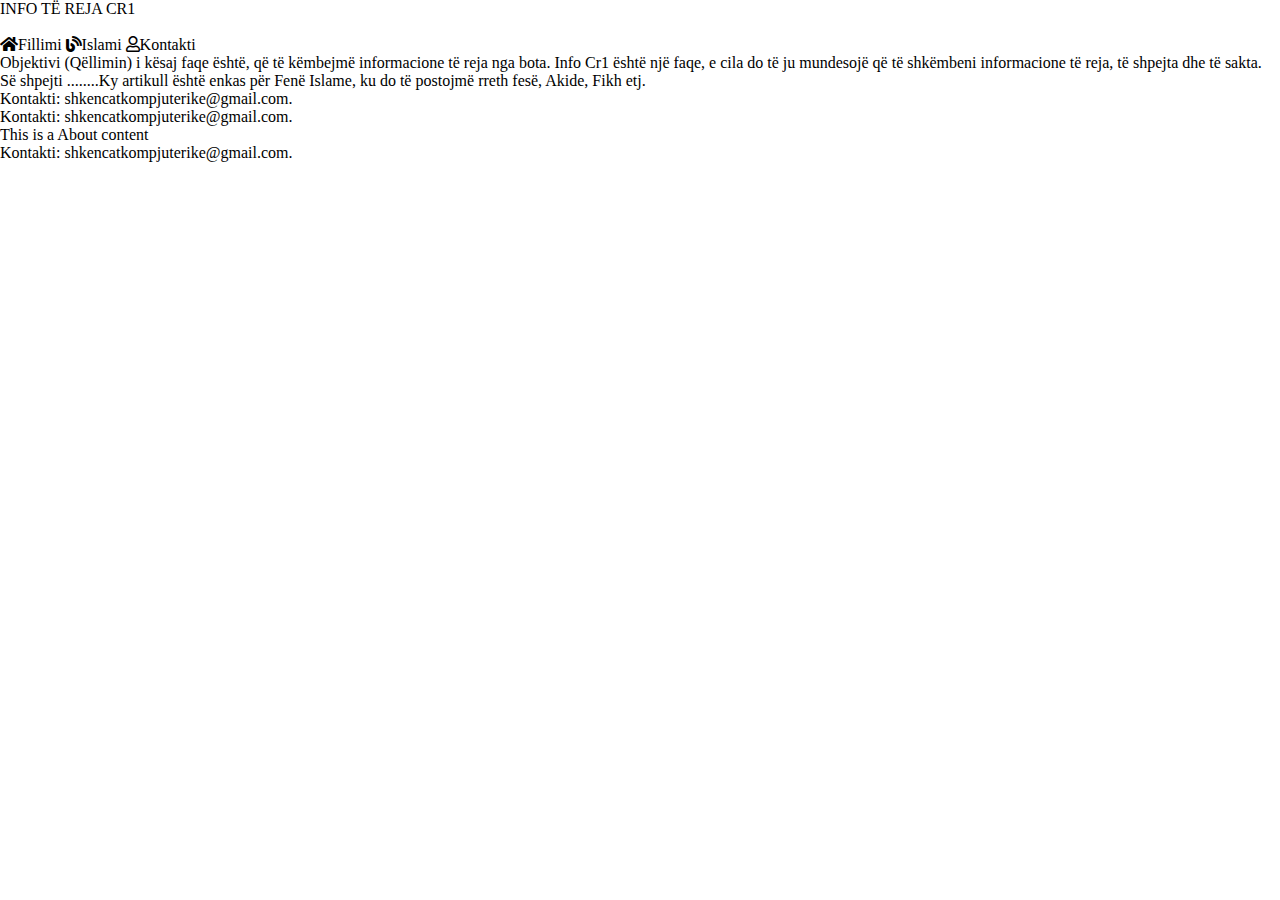
<file: INDEX.HTML>
<!DOCTYPE html>
<!-- Created By CodingNepal - www.codingnepalweb.com -->
<html lang="en">
<head>
    <meta charset="UTF-8">
    <meta name="viewport" content="width=device-width, initial-scale=1.0">
    <title>INFO CR1 Design | CodingNepal</title>
    <link rel="stylesheet" href="style.css">
    <link rel="stylesheet" href="https://cdnjs.cloudflare.com/ajax/libs/font-awesome/5.15.3/css/all.min.css"/>
</head>
<body>
  <div class="wrapper">
    <header>INFO TË REJA CR1</header>
    <input type="radio" name="slider" checked id="home">
    <input type="radio" name="slider" id="blog">
    <input type="radio" name="slider" id="code">
    <input type="radio" name="slider" id="help">
    <input type="radio" name="slider" id="about">
    <nav>
      <label for="home" class="home"><i class="fas fa-home"></i>Fillimi</label>
      <label for="blog" class="blog"><i class="fas fa-blog"></i>Islami</label>
      <label for="about" class="about"><i class="far fa-user"></i>Kontakti</label>
      <div class="slider"></div>
    </nav>
    <section>
      <div class="content content-1">
        <div class="title"></div>
        <p>Objektivi (Qëllimin) i kësaj faqe është, që të këmbejmë informacione të reja nga bota.
Info Cr1 është një faqe, e cila do të ju mundesojë që të shkëmbeni informacione të reja, të shpejta dhe të sakta.</p>
      </div>
      <div class="content content-2">
        <div class="title"></div>
        <p>Së shpejti ........Ky artikull është enkas për Fenë Islame, ku do të postojmë rreth fesë, Akide, Fikh etj.</p>
      </div>
      <div class="content content-3">
        <div class="title"></div>
        <p>Kontakti: shkencatkompjuterike@gmail.com.</p>
      </div>
      <div class="content content-4">
        <div class="title"></div>
        <p><p>Kontakti: shkencatkompjuterike@gmail.com.</p></p>
      </div>
      <div class="content content-5">
        <div class="title">This is a About content</div>
        <p><p>Kontakti: shkencatkompjuterike@gmail.com.</p></p>
      </div>
    </section>
  </div>

</body>
</html>
</file>
<file: style.css>
@font-face
{
 font-family:'Droid Serif';
font-weight:400;
font-style:Normal;
src:url('Fonts/Droid Serif/regular.ttf');
}
@font-face
{
 font-family:'Droid Serif';
font-weight:400;
font-style:Normal;
src:url('Fonts/Droid Serif/regular.ttf');
}
@font-face
{
 font-family:'Roboto';
font-weight:400;
font-style:Normal;
src:url('Fonts/Roboto/regular.ttf');
}
@font-face
{
 font-family:'Roboto';
font-weight:400;
font-style:Normal;
src:url('Fonts/Roboto/regular.ttf');
}
@font-face
{
 font-family:'Roboto';
font-weight:400;
font-style:Normal;
src:url('Fonts/Roboto/regular.ttf');
}
@media only screen
and (max-width : 640px)
{
.About form.form-horizontal 
{
width:100%;
}
}
label
{
font-weight:normal;}
.About .ttr_footer_bottom_footer_inner,.About #ttr_footer_top_for_widgets 
{
position:relative;
margin:0 auto;
}
.About .ttr_About_html_row0
{
border-radius:0px 0px 0px 0px;
border:dashed #E1E1E1;
border:dashed rgba(225,225,225,1);
border-width:0px 0px 0px 0px;
box-shadow:none;
margin-top:0px;
margin-left:0px;
margin-right:0px;
margin-bottom:0px;
background-color:transparent;
background:rgba(255,255,255,0);
background-clip:padding-box;padding-top:30px;
padding-left:50px;
padding-right:50px;
padding-bottom:30px;
}
.About .ttr_About_html_column00
{
border-radius:0px 0px 0px 0px;
border:solid transparent;
border:solid rgba(255,255,255,0);
border-width:0px 0px 0px 0px;
box-shadow:none;
background-color:transparent;
background:rgba(255,255,255,0);
background-clip:padding-box;margin-top:0px;
margin-left:0px;
margin-right:0px;
margin-bottom:0px;
padding-top:30px;
padding-left:20px;
padding-right:20px;
padding-bottom:30px;
word-wrap:break-word;
}
.About .ttr_About_html_column00, .ttr_About_html_column00 p, .ttr_About_html_column00 .tt_link 
{
font-size:14px !important;
}
.About .ttr_About_html_row1
{
border-radius:0px 0px 0px 0px;
border:solid #CBCBCB;
border:solid rgba(203,203,203,1);
border-width:1px 0px 1px 0px;
box-shadow:none;
margin-top:0px;
margin-left:0px;
margin-right:0px;
margin-bottom:0px;
background-color:transparent;
background:rgba(255,255,255,0);
background-clip:padding-box;padding-top:30px;
padding-left:50px;
padding-right:50px;
padding-bottom:30px;
}
.About .ttr_About_html_column10
{
border-radius:0px 0px 0px 0px;
border:solid transparent;
border:solid rgba(255,255,255,0);
border-width:0px 0px 0px 0px;
box-shadow:none;
background-color:transparent;
background:rgba(255,255,255,0);
background-clip:padding-box;margin-top:0px;
margin-left:0px;
margin-right:0px;
margin-bottom:0px;
padding-top:20px;
padding-left:20px;
padding-right:20px;
padding-bottom:20px;
word-wrap:break-word;
}
.About .ttr_About_html_column10, .ttr_About_html_column10 p, .ttr_About_html_column10 .tt_link 
{
font-size:14px !important;
}
.About .ttr_About_html_column11
{
border-radius:0px 0px 0px 0px;
border:solid transparent;
border:solid rgba(255,255,255,0);
border-width:0px 0px 0px 0px;
box-shadow:none;
background-color:transparent;
background:rgba(255,255,255,0);
background-clip:padding-box;margin-top:0px;
margin-left:0px;
margin-right:0px;
margin-bottom:0px;
padding-top:30px;
padding-left:10px;
padding-right:10px;
padding-bottom:30px;
word-wrap:break-word;
}
.About .ttr_About_html_column11, .ttr_About_html_column11 p, .ttr_About_html_column11 .tt_link 
{
font-size:14px !important;
}
.About .ttr_About_html_column12
{
border-radius:0px 0px 0px 0px;
border:solid transparent;
border:solid rgba(255,255,255,0);
border-width:0px 0px 0px 0px;
box-shadow:none;
background-color:transparent;
background:rgba(255,255,255,0);
background-clip:padding-box;margin-top:0px;
margin-left:0px;
margin-right:0px;
margin-bottom:0px;
padding-top:30px;
padding-left:10px;
padding-right:10px;
padding-bottom:30px;
word-wrap:break-word;
}
.About .ttr_About_html_column12, .ttr_About_html_column12 p, .ttr_About_html_column12 .tt_link 
{
font-size:14px !important;
}
.About .ttr_About_html_column13
{
border-radius:0px 0px 0px 0px;
border:solid transparent;
border:solid rgba(255,255,255,0);
border-width:0px 0px 0px 0px;
box-shadow:none;
background-color:transparent;
background:rgba(255,255,255,0);
background-clip:padding-box;margin-top:0px;
margin-left:0px;
margin-right:0px;
margin-bottom:0px;
padding-top:30px;
padding-left:10px;
padding-right:10px;
padding-bottom:30px;
word-wrap:break-word;
}
.About .ttr_About_html_column13, .ttr_About_html_column13 p, .ttr_About_html_column13 .tt_link 
{
font-size:14px !important;
}
.About .ttr_About_html_row2
{
border-radius:0px 0px 0px 0px;
border:dashed #CBCBCB;
border:dashed rgba(203,203,203,1);
border-width:0px 0px 0px 0px;
box-shadow:none;
margin-top:0px;
margin-left:0px;
margin-right:0px;
margin-bottom:0px;
background-color:transparent;
background:rgba(255,255,255,0);
background-clip:padding-box;padding-top:30px;
padding-left:50px;
padding-right:50px;
padding-bottom:30px;
}
.About .ttr_About_html_column20
{
border-radius:0px 0px 0px 0px;
border:solid transparent;
border:solid rgba(255,255,255,0);
border-width:0px 0px 0px 0px;
box-shadow:none;
background-color:transparent;
background:rgba(255,255,255,0);
background-clip:padding-box;margin-top:0px;
margin-left:0px;
margin-right:0px;
margin-bottom:0px;
padding-top:20px;
padding-left:20px;
padding-right:20px;
padding-bottom:20px;
word-wrap:break-word;
}
.About .ttr_About_html_column20, .ttr_About_html_column20 p, .ttr_About_html_column20 .tt_link 
{
font-size:14px !important;
}
.About .ttr_About_html_column21
{
border-radius:0px 0px 0px 0px;
border:solid transparent;
border:solid rgba(255,255,255,0);
border-width:0px 0px 0px 0px;
box-shadow:none;
background-color:transparent;
background:rgba(255,255,255,0);
background-clip:padding-box;margin-top:0px;
margin-left:0px;
margin-right:0px;
margin-bottom:0px;
padding-top:20px;
padding-left:10px;
padding-right:10px;
padding-bottom:20px;
word-wrap:break-word;
}
.About .ttr_About_html_column21, .ttr_About_html_column21 p, .ttr_About_html_column21 .tt_link 
{
font-size:14px !important;
}
.About .ttr_About_html_column22
{
border-radius:0px 0px 0px 0px;
border:solid transparent;
border:solid rgba(255,255,255,0);
border-width:0px 0px 0px 0px;
box-shadow:none;
background-color:transparent;
background:rgba(255,255,255,0);
background-clip:padding-box;margin-top:0px;
margin-left:0px;
margin-right:0px;
margin-bottom:0px;
padding-top:20px;
padding-left:10px;
padding-right:10px;
padding-bottom:20px;
word-wrap:break-word;
}
.About .ttr_About_html_column22, .ttr_About_html_column22 p, .ttr_About_html_column22 .tt_link 
{
font-size:14px !important;
}
.About .ttr_About_html_column23
{
border-radius:0px 0px 0px 0px;
border:solid transparent;
border:solid rgba(255,255,255,0);
border-width:0px 0px 0px 0px;
box-shadow:none;
background-color:transparent;
background:rgba(255,255,255,0);
background-clip:padding-box;margin-top:0px;
margin-left:0px;
margin-right:0px;
margin-bottom:0px;
padding-top:20px;
padding-left:10px;
padding-right:10px;
padding-bottom:20px;
word-wrap:break-word;
}
.About .ttr_About_html_column23, .ttr_About_html_column23 p, .ttr_About_html_column23 .tt_link 
{
font-size:14px !important;
}
.About .ttr_About_html_column24
{
border-radius:0px 0px 0px 0px;
border:solid transparent;
border:solid rgba(255,255,255,0);
border-width:0px 0px 0px 0px;
box-shadow:none;
background-color:transparent;
background:rgba(255,255,255,0);
background-clip:padding-box;margin-top:0px;
margin-left:0px;
margin-right:0px;
margin-bottom:0px;
padding-top:20px;
padding-left:10px;
padding-right:10px;
padding-bottom:20px;
word-wrap:break-word;
}
.About .ttr_About_html_column24, .ttr_About_html_column24 p, .ttr_About_html_column24 .tt_link 
{
font-size:14px !important;
}
.About .ttr_About_html_column25
{
border-radius:0px 0px 0px 0px;
border:solid transparent;
border:solid rgba(255,255,255,0);
border-width:0px 0px 0px 0px;
box-shadow:none;
background-color:transparent;
background:rgba(255,255,255,0);
background-clip:padding-box;margin-top:0px;
margin-left:0px;
margin-right:0px;
margin-bottom:0px;
padding-top:20px;
padding-left:10px;
padding-right:10px;
padding-bottom:20px;
word-wrap:break-word;
}
.About .ttr_About_html_column25, .ttr_About_html_column25 p, .ttr_About_html_column25 .tt_link 
{
font-size:14px !important;
}
.About .ttr_About_html_column26
{
border-radius:0px 0px 0px 0px;
border:solid transparent;
border:solid rgba(255,255,255,0);
border-width:0px 0px 0px 0px;
box-shadow:none;
background-color:transparent;
background:rgba(255,255,255,0);
background-clip:padding-box;margin-top:0px;
margin-left:0px;
margin-right:0px;
margin-bottom:0px;
padding-top:20px;
padding-left:10px;
padding-right:10px;
padding-bottom:20px;
word-wrap:break-word;
}
.About .ttr_About_html_column26, .ttr_About_html_column26 p, .ttr_About_html_column26 .tt_link 
{
font-size:14px !important;
}
.About .ttr_About_html_column27
{
border-radius:0px 0px 0px 0px;
border:solid transparent;
border:solid rgba(255,255,255,0);
border-width:0px 0px 0px 0px;
box-shadow:none;
background-color:transparent;
background:rgba(255,255,255,0);
background-clip:padding-box;margin-top:0px;
margin-left:0px;
margin-right:0px;
margin-bottom:0px;
padding-top:20px;
padding-left:10px;
padding-right:10px;
padding-bottom:20px;
word-wrap:break-word;
}
.About .ttr_About_html_column27, .ttr_About_html_column27 p, .ttr_About_html_column27 .tt_link 
{
font-size:14px !important;
}
.About .ttr_About_html_column28
{
border-radius:0px 0px 0px 0px;
border:solid transparent;
border:solid rgba(255,255,255,0);
border-width:0px 0px 0px 0px;
box-shadow:none;
background-color:transparent;
background:rgba(255,255,255,0);
background-clip:padding-box;margin-top:0px;
margin-left:0px;
margin-right:0px;
margin-bottom:0px;
padding-top:20px;
padding-left:10px;
padding-right:10px;
padding-bottom:20px;
word-wrap:break-word;
}
.About .ttr_About_html_column28, .ttr_About_html_column28 p, .ttr_About_html_column28 .tt_link 
{
font-size:14px !important;
}
.ttr_footerAbout_html_column00, .ttr_footerAbout_html_column01, .ttr_footerAbout_html_column02, .ttr_footerAbout_html_column03
{
font-size:14px !important;
}
.ttr_menu_items .dropdown-menu 
{
padding:0px;
}
.dropdown-menu 
{
}
.navbar-nav ul.dropdown-menu > li 
{
position: relative;
}
.About .ttr_menu_items.navbar-nav ul.dropdown-menu .sub-menu 
{
left: 100% ;
position: absolute;
top: 0px;
margin-top: -1px;
}
@media only screen
and (min-width : 1025px) 
{
.About.ttr_menu_items .dropdown-menu li:hover > .dropdown-menu 
{
display: block;
}
.About .ttr_menu_items.navbar-nav ul.dropdown-menu .sub-menu 
{
left: 100%;
position: absolute;
top: 0;
visibility: hidden;
margin-top: -1px;
}
ul.ttr_menu_items.nav li.dropdown:hover > ul.dropdown-menu 
{
display:block;
}
.About .ttr_menu_items .dropdown-menu li:hover .sub-menu 
{
visibility: visible;
}
.About .ttr_menu_items  li:hover ul.child li a
{
display:block;
}
}
@media only screen
and (min-width : 1025px) 
{
}
@media only screen
and (min-width : 768px)

{

}
.About .nav-pills
{
padding:0;
 list-style:none;
text-align:left;
zoom:1;
}
.About .nav.ttr_menu_items  li:hover  li:hover   li:hover a.subchild

{
}
.About .nav.ttr_menu_items  li:hover    li:hover  li a.subchild

{
}
.About header#ttr_header 
{
margin-left:auto;
margin-right:auto;
width:1355px;
box-sizing:content-box;

}
.About header#ttr_header 
{
display:block;}
.About nav#ttr_menu 
{
width:1355px;
margin-left:auto;
margin-right:auto;

}
.About #ttr_slideshow_inner ul
{
list-style: outside none none;

}
.About #ttr_slideshow_inner 
{
position:relative;
overflow:hidden;
width:100%;

}
.About #ttr_slideshow_inner ul li > a 
{
position:absolute;
overflow:hidden;
width:100%;

}
.About #ttr_slideshow_inner > ul li
{
position:absolute;

}
.About .ttr_slideshow_last
{
margin:0 auto;
position:relative;
overflow:hidden;
pointer-events:none;

}
.About .ttr_slideshow_last div a,.About .ttr_slideshow_last a 
{
pointer-events:auto;

}
.About .ttr_slideshow
{
box-sizing: content-box !important;
position:relative;
margin-left:auto;
margin-right:auto;
width:1356px;

}
.About #ttr_footer_designed_by_links #ttr_footer_designed_by 
{
display:inline-block;
}
.About #ttr_footer_designed_by_links a ,.About #ttr_footer_designed_by_links a:link,.About #ttr_footer_designed_by_links a:visited,.About #ttr_footer_designed_by_links a:hover 
{
display:inline-block;}
.About .ttr_block_content, .About .ttr_block_content p 
{
font-size:14px !important;
}
.About .ttr_banner_header
{
margin: 0 auto;width:1355px;
}
.About .ttr_banner_menu
{
margin: 0 auto;width:1355px;
}
.About .ttr_banner_slideshow
{
margin: 0 auto;width:1356px;
}
.About .html_content a:hover, .html_content a:focus
{
text-decoration:none;}
.About #ttr_content_margin 
{
padding-top:20px;
padding-left:0px;
padding-right:0px;
padding-bottom:20px;
margin-top:0px;
margin-left:0px;
margin-right:0px;
margin-bottom:0px;
box-sizing:border-box;
}
.About #ttr_content 
{
width: 1355px;
clear: none;
}
@media (min-width : 992px)

{
.About #ttr_content 
{
width: 100%;
}
}
.About table
{
border-collapse: separate !important;
border-spacing: 2px;
}
 .left-button
{
transform:rotate(0deg);
-moz-transform:rotate(0deg);
-webkit-transform:rotate(0deg);
-o-transform:rotate(0deg);
position:absolute;
display:block;
top: 335.57px;
left:1.11%;
margin:0;
}
 .right-button
{
position:absolute;
display:block;
top: 335.57px;
left:96.53%;
margin:0;
}
 #prev span
{
background-image:url(images/Leftbutton.png);
display:block;
height: 30px;
width: 30px;
text-indent:-999px;
font-size:0px;
}
 #next span
{
background-image:url(images/Rightbutton.png);
display:block;
height: 30px;
width: 30px;
text-indent:-999px;
font-size:0px;
}

@media only screen
and (min-width : 768px)
and (max-width : 1024px) 
{
@font-face
{
 font-family:'Droid Serif';
font-weight:400;
font-style:Normal;
src:url('Fonts/Droid Serif/regular.ttf');
}
@font-face
{
 font-family:'Droid Serif';
font-weight:400;
font-style:Normal;
src:url('Fonts/Droid Serif/regular.ttf');
}
@font-face
{
 font-family:'Roboto';
font-weight:400;
font-style:Normal;
src:url('Fonts/Roboto/regular.ttf');
}
@font-face
{
 font-family:'Roboto';
font-weight:400;
font-style:Normal;
src:url('Fonts/Roboto/regular.ttf');
}
@font-face
{
 font-family:'Roboto';
font-weight:400;
font-style:Normal;
src:url('Fonts/Roboto/regular.ttf');
}
@media only screen
and (max-width : 640px)
{
.About form.form-horizontal 
{
width:100%;
}
}
label
{
font-weight:normal;}
.About .totopshow {
display: block;}
.About .container 
{
width:100%;

}
.About .ttr_footer_bottom_footer_inner,.About #ttr_footer_top_for_widgets 
{
position:relative;
margin:0 auto;
}
.About .ttr_About_html_row0
{
margin-top:0px;
margin-left:0px;
margin-right:0px;
margin-bottom:0px;
padding-top:30px;
padding-left:30px;
padding-right:30px;
padding-bottom:30px;
}
.About .ttr_About_html_column00, .ttr_About_html_column00 p, .ttr_About_html_column00 .tt_link 
{
font-size:14px !important;
}
.About .ttr_About_html_row1
{
margin-top:0px;
margin-left:0px;
margin-right:0px;
margin-bottom:0px;
padding-top:30px;
padding-left:30px;
padding-right:30px;
padding-bottom:30px;
}
.About .ttr_About_html_column10, .ttr_About_html_column10 p, .ttr_About_html_column10 .tt_link 
{
font-size:14px !important;
}
.About .ttr_About_html_column11, .ttr_About_html_column11 p, .ttr_About_html_column11 .tt_link 
{
font-size:14px !important;
}
.About .ttr_About_html_column12, .ttr_About_html_column12 p, .ttr_About_html_column12 .tt_link 
{
font-size:14px !important;
}
.About .ttr_About_html_column13, .ttr_About_html_column13 p, .ttr_About_html_column13 .tt_link 
{
font-size:14px !important;
}
.About .ttr_About_html_row2
{
margin-top:0px;
margin-left:0px;
margin-right:0px;
margin-bottom:0px;
padding-top:30px;
padding-left:30px;
padding-right:30px;
padding-bottom:30px;
}
.About .ttr_About_html_column20, .ttr_About_html_column20 p, .ttr_About_html_column20 .tt_link 
{
font-size:14px !important;
}
.About .ttr_About_html_column21, .ttr_About_html_column21 p, .ttr_About_html_column21 .tt_link 
{
font-size:14px !important;
}
.About .ttr_About_html_column22, .ttr_About_html_column22 p, .ttr_About_html_column22 .tt_link 
{
font-size:14px !important;
}
.About .ttr_About_html_column23, .ttr_About_html_column23 p, .ttr_About_html_column23 .tt_link 
{
font-size:14px !important;
}
.About .ttr_About_html_column24, .ttr_About_html_column24 p, .ttr_About_html_column24 .tt_link 
{
font-size:14px !important;
}
.About .ttr_About_html_column25, .ttr_About_html_column25 p, .ttr_About_html_column25 .tt_link 
{
font-size:14px !important;
}
.About .ttr_About_html_column26, .ttr_About_html_column26 p, .ttr_About_html_column26 .tt_link 
{
font-size:14px !important;
}
.About .ttr_About_html_column27, .ttr_About_html_column27 p, .ttr_About_html_column27 .tt_link 
{
font-size:14px !important;
}
.About .ttr_About_html_column28, .ttr_About_html_column28 p, .ttr_About_html_column28 .tt_link 
{
font-size:14px !important;
}
.ttr_footerAbout_html_column00, .ttr_footerAbout_html_column01, .ttr_footerAbout_html_column02, .ttr_footerAbout_html_column03
{
font-size:14px !important;
}
.About header#ttr_header 
{
box-sizing:content-box;

}
.About nav#ttr_menu 
{
max-width:100%;

}
.About .ttr_slideshow
{
display: none;
}
.About .ttr_slideshow
{
max-width:100%;
}
.About #ttr_slideshow_inner ul
{
list-style: outside none none;

}
.About #ttr_slideshow_inner 
{
position:relative;
overflow:hidden;
width:100%;

}
.About #ttr_slideshow_inner ul li > a 
{
position:absolute;
overflow:hidden;
width:100%;

}
.About #ttr_slideshow_inner > ul li
{
position:absolute;

}
.About .ttr_slideshow_last div a,.About .ttr_slideshow_last a 
{
pointer-events:auto;

}
.About #ttr_footer_designed_by_links #ttr_footer_designed_by 
{
display:inline-block;
}
.About #ttr_footer_designed_by_links a ,.About #ttr_footer_designed_by_links a:link,.About #ttr_footer_designed_by_links a:visited,.About #ttr_footer_designed_by_links a:hover 
{
display:inline-block;}
.About .ttr_block_content, .About .ttr_block_content p 
{
font-size:14px !important;
}
.About #ttr_content 
{
width: 748px;
clear: none;
}
.About table
{
border-collapse: separate !important;
border-spacing: 2px;
}
.About .postedon
{
display: none;
}
.About #ttr_sidebar_left 
{
width: 0%;
}
.About #ttr_content 
{
width: 100%;
}
.About #ttr_sidebar_right 
{
width: 0%;
}
}

@media only screen
and (max-width : 767px)
{
@font-face
{
 font-family:'Droid Serif';
font-weight:400;
font-style:Normal;
src:url('Fonts/Droid Serif/regular.ttf');
}
@font-face
{
 font-family:'Droid Serif';
font-weight:400;
font-style:Normal;
src:url('Fonts/Droid Serif/regular.ttf');
}
@font-face
{
 font-family:'Roboto';
font-weight:400;
font-style:Normal;
src:url('Fonts/Roboto/regular.ttf');
}
@font-face
{
 font-family:'Roboto';
font-weight:400;
font-style:Normal;
src:url('Fonts/Roboto/regular.ttf');
}
@font-face
{
 font-family:'Roboto';
font-weight:400;
font-style:Normal;
src:url('Fonts/Roboto/regular.ttf');
}
@media only screen
and (max-width : 640px)
{
.About form.form-horizontal 
{
width:100%;
}
}
label
{
font-weight:normal;}
.About .totopshow {
display: block;}
.About .container 
{
width:100%;

}
.About .ttr_footer_bottom_footer_inner,.About #ttr_footer_top_for_widgets 
{
position:relative;
margin:0 auto;
}
.About #navigationmenu 
{
width:auto;
margin:0 auto;
}
.About .ttr_About_html_row0
{
margin-top:0px;
margin-left:0px;
margin-right:0px;
margin-bottom:0px;
padding-top:20px;
padding-left:0px;
padding-right:0px;
padding-bottom:20px;
}
.About .ttr_About_html_column00
{
margin-top:0px;
margin-left:0px;
margin-right:0px;
margin-bottom:0px;
padding-top:20px;
padding-left:10px;
padding-right:10px;
padding-bottom:20px;
word-wrap:break-word;
}
.About .ttr_About_html_column00, .ttr_About_html_column00 p, .ttr_About_html_column00 .tt_link 
{
font-size:14px !important;
}
.About .ttr_About_html_row1
{
margin-top:0px;
margin-left:0px;
margin-right:0px;
margin-bottom:0px;
padding-top:30px;
padding-left:0px;
padding-right:0px;
padding-bottom:30px;
}
.About .ttr_About_html_column10, .ttr_About_html_column10 p, .ttr_About_html_column10 .tt_link 
{
font-size:14px !important;
}
.About .ttr_About_html_column11, .ttr_About_html_column11 p, .ttr_About_html_column11 .tt_link 
{
font-size:14px !important;
}
.About .ttr_About_html_column12, .ttr_About_html_column12 p, .ttr_About_html_column12 .tt_link 
{
font-size:14px !important;
}
.About .ttr_About_html_column13, .ttr_About_html_column13 p, .ttr_About_html_column13 .tt_link 
{
font-size:14px !important;
}
.About .ttr_About_html_row2
{
margin-top:0px;
margin-left:0px;
margin-right:0px;
margin-bottom:0px;
padding-top:20px;
padding-left:0px;
padding-right:0px;
padding-bottom:20px;
}
.About .ttr_About_html_column20
{
margin-top:0px;
margin-left:0px;
margin-right:0px;
margin-bottom:0px;
padding-top:20px;
padding-left:0px;
padding-right:0px;
padding-bottom:20px;
word-wrap:break-word;
}
.About .ttr_About_html_column20, .ttr_About_html_column20 p, .ttr_About_html_column20 .tt_link 
{
font-size:14px !important;
}
.About .ttr_About_html_column21, .ttr_About_html_column21 p, .ttr_About_html_column21 .tt_link 
{
font-size:14px !important;
}
.About .ttr_About_html_column22, .ttr_About_html_column22 p, .ttr_About_html_column22 .tt_link 
{
font-size:14px !important;
}
.About .ttr_About_html_column23, .ttr_About_html_column23 p, .ttr_About_html_column23 .tt_link 
{
font-size:14px !important;
}
.About .ttr_About_html_column24, .ttr_About_html_column24 p, .ttr_About_html_column24 .tt_link 
{
font-size:14px !important;
}
.About .ttr_About_html_column25, .ttr_About_html_column25 p, .ttr_About_html_column25 .tt_link 
{
font-size:14px !important;
}
.About .ttr_About_html_column26, .ttr_About_html_column26 p, .ttr_About_html_column26 .tt_link 
{
font-size:14px !important;
}
.About .ttr_About_html_column27, .ttr_About_html_column27 p, .ttr_About_html_column27 .tt_link 
{
font-size:14px !important;
}
.About .ttr_About_html_column28, .ttr_About_html_column28 p, .ttr_About_html_column28 .tt_link 
{
font-size:14px !important;
}
.ttr_footerAbout_html_column00, .ttr_footerAbout_html_column01, .ttr_footerAbout_html_column02, .ttr_footerAbout_html_column03
{
font-size:14px !important;
}
.About header#ttr_header 
{
box-sizing:content-box;

}
.About nav#ttr_menu 
{
max-width:100%;

}
.About .ttr_slideshow
{
display: none;
}
.About .ttr_slideshow
{
max-width:100%;
}
.About #ttr_slideshow_inner ul
{
list-style: outside none none;

}
.About #ttr_slideshow_inner 
{
position:relative;
overflow:hidden;
width:100%;

}
.About #ttr_slideshow_inner ul li > a 
{
position:absolute;
overflow:hidden;
width:100%;

}
.About #ttr_slideshow_inner > ul li
{
position:absolute;

}
.About .ttr_slideshow_last div a,.About .ttr_slideshow_last a 
{
pointer-events:auto;

}
.About #ttr_footer_designed_by_links #ttr_footer_designed_by 
{
display:inline-block;
}
.About #ttr_footer_designed_by_links a ,.About #ttr_footer_designed_by_links a:link,.About #ttr_footer_designed_by_links a:visited,.About #ttr_footer_designed_by_links a:hover 
{
display:inline-block;}
.About .ttr_block_content, .About .ttr_block_content p 
{
font-size:14px !important;
}
.About #ttr_content 
{
width: 300px;
clear: none;
}
.About table
{
border-collapse: separate !important;
border-spacing: 2px;
}
.About .postedon
{
display: none;
}
.About .open > .child 
 {
display: block;

}
.About .nav.navbar-nav li.ttr_menu_items_parent a 
{
margin-bottom:0px;

}
.About ul.ttr_menu_items 
{
padding-top:0 !important;

}
.navbar-nav ul.dropdown-menu .sub-menu 
{
left: 0px !important;
position: static !important;
top: 0px !important;
float:none !important;
}
.About .ttr_vmenu_items .open .child {float: none;
position: static;
list-style:none outside none;

}
.About #ttr_menu .navbar-toggle
{

}
.About #ttr_menu .navbar-toggle
{
border-radius: 0;
padding: 9px 7px;
margin-right:3px;
float:right;

}
.About #ttr_menu .navbar-toggle:hover,.About #ttr_menu .navbar-toggle:focus
{
margin-right:3px;
float:right;

}
.About #ttr_menu .navbar-toggle,.About #ttr_menu .navbar-toggle:hover,.About #ttr_menu .navbar-toggle:focus
{

}
.About #ttr_menu.navbar
{
height:auto !important;

}
.About #ttr_menu .navbar-nav
{
margin:0;

}
}

@font-face
{
 font-family:'Droid Serif';
font-weight:400;
font-style:Normal;
src:url('Fonts/Droid Serif/regular.ttf');
}
@font-face
{
 font-family:'Droid Serif';
font-weight:400;
font-style:Normal;
src:url('Fonts/Droid Serif/regular.ttf');
}
@font-face
{
 font-family:'Roboto';
font-weight:400;
font-style:Normal;
src:url('Fonts/Roboto/regular.ttf');
}
@font-face
{
 font-family:'Roboto';
font-weight:400;
font-style:Normal;
src:url('Fonts/Roboto/regular.ttf');
}
@font-face
{
 font-family:'Roboto';
font-weight:400;
font-style:Normal;
src:url('Fonts/Roboto/regular.ttf');
}
@media only screen
and (max-width : 640px)
{
.Contact form.form-horizontal 
{
width:100%;
}
}
label
{
font-weight:normal;}
.Contact .ttr_footer_bottom_footer_inner,.Contact #ttr_footer_top_for_widgets 
{
position:relative;
margin:0 auto;
}
.Contact .ttr_Contact_html_row0
{
border-radius:0px 0px 0px 0px;
border:solid transparent;
border:solid rgba(255,255,255,0);
border-width:0px 0px 0px 0px;
box-shadow:none;
margin-top:0px;
margin-left:0px;
margin-right:0px;
margin-bottom:0px;
background-color:transparent;
background:rgba(255,255,255,0);
background-clip:padding-box;padding-top:30px;
padding-left:50px;
padding-right:50px;
padding-bottom:30px;
}
.Contact .ttr_Contact_html_column00
{
border-radius:0px 0px 0px 0px;
border:solid transparent;
border:solid rgba(255,255,255,0);
border-width:0px 0px 0px 0px;
box-shadow:none;
background-color:transparent;
background:rgba(255,255,255,0);
background-clip:padding-box;margin-top:0px;
margin-left:0px;
margin-right:0px;
margin-bottom:0px;
padding-top:30px;
padding-left:20px;
padding-right:20px;
padding-bottom:30px;
word-wrap:break-word;
}
.Contact .ttr_Contact_html_column00, .ttr_Contact_html_column00 p, .ttr_Contact_html_column00 .tt_link 
{
font-size:14px !important;
}
.Contact .ttr_Contact_html_column01
{
border-radius:0px 0px 0px 0px;
border:solid transparent;
border:solid rgba(255,255,255,0);
border-width:0px 0px 0px 0px;
box-shadow:none;
background-color:transparent;
background:rgba(255,255,255,0);
background-clip:padding-box;margin-top:0px;
margin-left:0px;
margin-right:0px;
margin-bottom:0px;
padding-top:30px;
padding-left:50px;
padding-right:50px;
padding-bottom:30px;
word-wrap:break-word;
}
.Contact .ttr_Contact_html_column01, .ttr_Contact_html_column01 p, .ttr_Contact_html_column01 .tt_link 
{
font-size:14px !important;
}
.Contact .ttr_Contact_html_column02
{
border-radius:0px 0px 0px 0px;
border:solid transparent;
border:solid rgba(255,255,255,0);
border-width:0px 0px 0px 0px;
box-shadow:none;
background-color:transparent;
background:rgba(255,255,255,0);
background-clip:padding-box;margin-top:0px;
margin-left:0px;
margin-right:0px;
margin-bottom:0px;
padding-top:30px;
padding-left:30px;
padding-right:30px;
padding-bottom:30px;
word-wrap:break-word;
}
.Contact .ttr_Contact_html_column02, .ttr_Contact_html_column02 p, .ttr_Contact_html_column02 .tt_link 
{
font-size:14px !important;
}
.ttr_footerContact_html_column00, .ttr_footerContact_html_column01, .ttr_footerContact_html_column02, .ttr_footerContact_html_column03
{
font-size:14px !important;
}
.ttr_menu_items .dropdown-menu 
{
padding:0px;
}
.dropdown-menu 
{
}
.navbar-nav ul.dropdown-menu > li 
{
position: relative;
}
.Contact .ttr_menu_items.navbar-nav ul.dropdown-menu .sub-menu 
{
left: 100% ;
position: absolute;
top: 0px;
margin-top: -1px;
}
@media only screen
and (min-width : 1025px) 
{
.Contact.ttr_menu_items .dropdown-menu li:hover > .dropdown-menu 
{
display: block;
}
.Contact .ttr_menu_items.navbar-nav ul.dropdown-menu .sub-menu 
{
left: 100%;
position: absolute;
top: 0;
visibility: hidden;
margin-top: -1px;
}
ul.ttr_menu_items.nav li.dropdown:hover > ul.dropdown-menu 
{
display:block;
}
.Contact .ttr_menu_items .dropdown-menu li:hover .sub-menu 
{
visibility: visible;
}
.Contact .ttr_menu_items  li:hover ul.child li a
{
display:block;
}
}
@media only screen
and (min-width : 1025px) 
{
}
@media only screen
and (min-width : 768px)

{

}
.Contact .nav-pills
{
padding:0;
 list-style:none;
text-align:left;
zoom:1;
}
.Contact .nav.ttr_menu_items  li:hover  li:hover   li:hover a.subchild

{
}
.Contact .nav.ttr_menu_items  li:hover    li:hover  li a.subchild

{
}
.Contact header#ttr_header 
{
box-sizing:content-box;

}
.Contact #ttr_slideshow_inner ul
{
list-style: outside none none;

}
.Contact #ttr_slideshow_inner 
{
position:relative;
overflow:hidden;
width:100%;

}
.Contact #ttr_slideshow_inner ul li > a 
{
position:absolute;
overflow:hidden;
width:100%;

}
.Contact #ttr_slideshow_inner > ul li
{
position:absolute;

}
.Contact .ttr_slideshow_last div a,.Contact .ttr_slideshow_last a 
{
pointer-events:auto;

}
.Contact #ttr_footer_designed_by_links #ttr_footer_designed_by 
{
display:inline-block;
}
.Contact #ttr_footer_designed_by_links a ,.Contact #ttr_footer_designed_by_links a:link,.Contact #ttr_footer_designed_by_links a:visited,.Contact #ttr_footer_designed_by_links a:hover 
{
display:inline-block;}
.Contact .ttr_block_content, .Contact .ttr_block_content p 
{
font-size:14px !important;
}
.Contact input[type="text"], input[type="search"],.Contact input[type="password"],.Contact input[type="email"],.Contact input[type="url"],.Contact input[type="tel"],.Contact select
{
border-radius:0px 0px 0px 0px;
border:solid #CCCCCC;
border:solid rgba(204,204,204,1);
border-width:1px 1px 1px 1px;
box-shadow:none;
padding:6px;
height:38px !important;
}
.Contact input[type="text"]:focus, input[type="search"]:focus,.Contact input[type="password"]:focus,.Contact input[type="url"]:focus,.Contact input[type="email"]:focus,.Contact input[type="tel"]:focus
{
border-radius:0px 0px 0px 0px;
border:solid #959595;
border:solid rgba(149,149,149,1);
border-width:1px 1px 1px 1px;
box-shadow:1px 0px 10px rgba(149,149,149,1);
}
.Contact textarea, .Contact textarea.form-control
{
border-radius:0px 0px 0px 0px;
border:solid #CCCCCC;
border:solid rgba(204,204,204,1);
border-width:1px 1px 1px 1px;
box-shadow:none;
padding:6px;
}
.Contact textarea:focus, .Contact textarea.form-control:focus
{
border-radius:0px 0px 0px 0px;
border:solid #959595;
border:solid rgba(149,149,149,1);
border-width:1px 1px 1px 1px;
box-shadow:1px 0px 10px rgba(149,149,149,1);
}
.Contact .html_content a:hover, .html_content a:focus
{
text-decoration:none;}
.Contact #ttr_content 
{
width: 1355px;
clear: none;
}
@media (min-width : 992px)

{
.Contact #ttr_content 
{
width: 100%;
}
}
.Contact table
{
border-collapse: separate !important;
border-spacing: 2px;
}

@media only screen
and (min-width : 768px)
and (max-width : 1024px) 
{
@font-face
{
 font-family:'Droid Serif';
font-weight:400;
font-style:Normal;
src:url('Fonts/Droid Serif/regular.ttf');
}
@font-face
{
 font-family:'Droid Serif';
font-weight:400;
font-style:Normal;
src:url('Fonts/Droid Serif/regular.ttf');
}
@font-face
{
 font-family:'Roboto';
font-weight:400;
font-style:Normal;
src:url('Fonts/Roboto/regular.ttf');
}
@font-face
{
 font-family:'Roboto';
font-weight:400;
font-style:Normal;
src:url('Fonts/Roboto/regular.ttf');
}
@font-face
{
 font-family:'Roboto';
font-weight:400;
font-style:Normal;
src:url('Fonts/Roboto/regular.ttf');
}
@media only screen
and (max-width : 640px)
{
.Contact form.form-horizontal 
{
width:100%;
}
}
label
{
font-weight:normal;}
.Contact .totopshow {
display: block;}
.Contact .container 
{
width:100%;

}
.Contact .ttr_footer_bottom_footer_inner,.Contact #ttr_footer_top_for_widgets 
{
position:relative;
margin:0 auto;
}
.Contact .ttr_Contact_html_column00, .ttr_Contact_html_column00 p, .ttr_Contact_html_column00 .tt_link 
{
font-size:14px !important;
}
.Contact .ttr_Contact_html_column01
{
margin-top:0px;
margin-left:0px;
margin-right:0px;
margin-bottom:0px;
padding-top:20px;
padding-left:20px;
padding-right:20px;
padding-bottom:20px;
word-wrap:break-word;
}
.Contact .ttr_Contact_html_column01, .ttr_Contact_html_column01 p, .ttr_Contact_html_column01 .tt_link 
{
font-size:14px !important;
}
.Contact .ttr_Contact_html_column02
{
margin-top:0px;
margin-left:0px;
margin-right:0px;
margin-bottom:0px;
padding-top:20px;
padding-left:0px;
padding-right:0px;
padding-bottom:20px;
word-wrap:break-word;
}
.Contact .ttr_Contact_html_column02, .ttr_Contact_html_column02 p, .ttr_Contact_html_column02 .tt_link 
{
font-size:14px !important;
}
.ttr_footerContact_html_column00, .ttr_footerContact_html_column01, .ttr_footerContact_html_column02, .ttr_footerContact_html_column03
{
font-size:14px !important;
}
.Contact header#ttr_header 
{
box-sizing:content-box;

}
.Contact nav#ttr_menu 
{
max-width:100%;

}
.Contact .ttr_slideshow
{
display: none;
}
.Contact .ttr_slideshow
{
max-width:100%;
}
.Contact #ttr_slideshow_inner ul
{
list-style: outside none none;

}
.Contact #ttr_slideshow_inner 
{
position:relative;
overflow:hidden;
width:100%;

}
.Contact #ttr_slideshow_inner ul li > a 
{
position:absolute;
overflow:hidden;
width:100%;

}
.Contact #ttr_slideshow_inner > ul li
{
position:absolute;

}
.Contact .ttr_slideshow_last div a,.Contact .ttr_slideshow_last a 
{
pointer-events:auto;

}
.Contact #ttr_footer_designed_by_links #ttr_footer_designed_by 
{
display:inline-block;
}
.Contact #ttr_footer_designed_by_links a ,.Contact #ttr_footer_designed_by_links a:link,.Contact #ttr_footer_designed_by_links a:visited,.Contact #ttr_footer_designed_by_links a:hover 
{
display:inline-block;}
.Contact .ttr_block_content, .Contact .ttr_block_content p 
{
font-size:14px !important;
}
.Contact #ttr_content 
{
width: 748px;
clear: none;
}
.Contact table
{
border-collapse: separate !important;
border-spacing: 2px;
}
.Contact .postedon
{
display: none;
}
.Contact #ttr_sidebar_left 
{
width: 0%;
}
.Contact #ttr_content 
{
width: 100%;
}
.Contact #ttr_sidebar_right 
{
width: 0%;
}
}

@media only screen
and (max-width : 767px)
{
@font-face
{
 font-family:'Droid Serif';
font-weight:400;
font-style:Normal;
src:url('Fonts/Droid Serif/regular.ttf');
}
@font-face
{
 font-family:'Droid Serif';
font-weight:400;
font-style:Normal;
src:url('Fonts/Droid Serif/regular.ttf');
}
@font-face
{
 font-family:'Roboto';
font-weight:400;
font-style:Normal;
src:url('Fonts/Roboto/regular.ttf');
}
@font-face
{
 font-family:'Roboto';
font-weight:400;
font-style:Normal;
src:url('Fonts/Roboto/regular.ttf');
}
@font-face
{
 font-family:'Roboto';
font-weight:400;
font-style:Normal;
src:url('Fonts/Roboto/regular.ttf');
}
@media only screen
and (max-width : 640px)
{
.Contact form.form-horizontal 
{
width:100%;
}
}
label
{
font-weight:normal;}
.Contact .totopshow {
display: block;}
.Contact .container 
{
width:100%;

}
.Contact .ttr_footer_bottom_footer_inner,.Contact #ttr_footer_top_for_widgets 
{
position:relative;
margin:0 auto;
}
.Contact #navigationmenu 
{
width:auto;
margin:0 auto;
}
.Contact .ttr_Contact_html_row0
{
margin-top:0px;
margin-left:0px;
margin-right:0px;
margin-bottom:0px;
padding-top:20px;
padding-left:0px;
padding-right:0px;
padding-bottom:20px;
}
.Contact .ttr_Contact_html_column00, .ttr_Contact_html_column00 p, .ttr_Contact_html_column00 .tt_link 
{
font-size:14px !important;
}
.Contact .ttr_Contact_html_column01, .ttr_Contact_html_column01 p, .ttr_Contact_html_column01 .tt_link 
{
font-size:14px !important;
}
.Contact .ttr_Contact_html_column02, .ttr_Contact_html_column02 p, .ttr_Contact_html_column02 .tt_link 
{
font-size:14px !important;
}
.ttr_footerContact_html_column00, .ttr_footerContact_html_column01, .ttr_footerContact_html_column02, .ttr_footerContact_html_column03
{
font-size:14px !important;
}
.Contact .nav.ttr_menu_items  li a.ttr_menu_items_parent_link_arrow 
{
display:block;
font-size:16px;
font-family:"Droid Serif","Times New Roman";font-weight:400;
font-style:normal;
color:#FFFFFF;
text-shadow:none;
text-align:left;
text-decoration:none;
text-transform:uppercase;
background-image: none;
box-sizing:border-box;
cursor:pointer;
}
.Contact .ttr_menu_items  li:hover a.ttr_menu_items_parent_link,.Contact .nav.ttr_menu_items  li:hover span.separator
{
font-size:16px;
font-family:"Droid Serif","Times New Roman";font-weight:400;
font-style:normal;
color:#DFC977;
text-shadow:none;
text-align:left;
text-decoration:none;
text-transform:uppercase;
}
.Contact .nav.ttr_menu_items  li:hover a.ttr_menu_items_parent_link_arrow
{
font-size:16px;
font-family:"Droid Serif","Times New Roman";font-weight:400;
font-style:normal;
color:#DFC977;
text-shadow:none;
text-align:left;
text-decoration:none;
text-transform:uppercase;
background-image: none;
}
.Contact .nav.ttr_menu_items  li a.ttr_menu_items_parent_link_active_arrow
{
box-sizing:border-box;
font-size:16px;
font-family:"Droid Serif","Times New Roman";font-weight:400;
font-style:normal;
color:#DFC977;
text-shadow:none;
text-align:left;
text-decoration:none;
text-transform:uppercase;
cursor: pointer;
display: block;
}
.Contact .nav.ttr_menu_items  li a.ttr_menu_items_parent_link_active
{
display:block;
cursor: pointer;
font-size:16px;
font-family:"Droid Serif","Times New Roman";font-weight:400;
font-style:normal;
color:#DFC977;
text-shadow:none;
text-align:left;
text-decoration:none;
text-transform:uppercase;
box-sizing:border-box;
}
.Contact .nav.ttr_menu_items  li.active:hover a.ttr_menu_items_parent_link_active
{
font-size:16px;
font-family:"Droid Serif","Times New Roman";font-weight:400;
font-style:normal;
color:#DFC977;
text-shadow:none;
text-align:left;
text-decoration:none;
text-transform:uppercase;
}
.Contact .nav.ttr_menu_items  li.active:hover a.ttr_menu_items_parent_link_active_arrow
{
font-size:16px;
font-family:"Droid Serif","Times New Roman";font-weight:400;
font-style:normal;
color:#DFC977;
text-shadow:none;
text-align:left;
text-decoration:none;
text-transform:uppercase;
}
.Contact header#ttr_header 
{
box-sizing:content-box;

}
.Contact nav#ttr_menu 
{
max-width:100%;

}
.Contact .ttr_slideshow
{
display: none;
}
.Contact .ttr_slideshow
{
max-width:100%;
}
.Contact #ttr_slideshow_inner ul
{
list-style: outside none none;

}
.Contact #ttr_slideshow_inner 
{
position:relative;
overflow:hidden;
width:100%;

}
.Contact #ttr_slideshow_inner ul li > a 
{
position:absolute;
overflow:hidden;
width:100%;

}
.Contact #ttr_slideshow_inner > ul li
{
position:absolute;

}
.Contact .ttr_slideshow_last div a,.Contact .ttr_slideshow_last a 
{
pointer-events:auto;

}
.Contact #ttr_footer_designed_by_links #ttr_footer_designed_by 
{
display:inline-block;
}
.Contact #ttr_footer_designed_by_links a ,.Contact #ttr_footer_designed_by_links a:link,.Contact #ttr_footer_designed_by_links a:visited,.Contact #ttr_footer_designed_by_links a:hover 
{
display:inline-block;}
.Contact .ttr_block_content, .Contact .ttr_block_content p 
{
font-size:14px !important;
}
.Contact #ttr_content 
{
width: 300px;
clear: none;
}
.Contact table
{
border-collapse: separate !important;
border-spacing: 2px;
}
.Contact .postedon
{
display: none;
}
.Contact .open > .child 
 {
display: block;

}
.Contact .nav.navbar-nav li.ttr_menu_items_parent a 
{
margin-bottom:0px;

}
.Contact ul.ttr_menu_items 
{
padding-top:0 !important;

}
.navbar-nav ul.dropdown-menu .sub-menu 
{
left: 0px !important;
position: static !important;
top: 0px !important;
float:none !important;
}
.Contact .ttr_vmenu_items .open .child {float: none;
position: static;
list-style:none outside none;

}
.Contact #ttr_menu .navbar-toggle
{

}
.Contact #ttr_menu .navbar-toggle
{
border-radius: 0;
padding: 9px 7px;
margin-right:3px;
float:right;

}
.Contact #ttr_menu .navbar-toggle:hover,.Contact #ttr_menu .navbar-toggle:focus
{
margin-right:3px;
float:right;

}
.Contact #ttr_menu .navbar-toggle,.Contact #ttr_menu .navbar-toggle:hover,.Contact #ttr_menu .navbar-toggle:focus
{

}
.Contact #ttr_menu.navbar
{
height:auto !important;

}
.Contact #ttr_menu .navbar-nav
{
margin:0;

}
.Contact .ttr_menu_items  li a.ttr_menu_items_parent_link
{
display:block;
font-size:16px;
font-family:"Droid Serif","Times New Roman";font-weight:400;
font-style:normal;
color:#FFFFFF;
text-shadow:none;
text-align:left;
text-decoration:none;
text-transform:uppercase;
cursor:pointer;
box-sizing:border-box;
padding-top:0px;
padding-bottom:0px;
}
.Contact .ttr_menu_items  li a.ttr_menu_items_parent_link_arrow
{
display:block;
font-size:16px;
font-family:"Droid Serif","Times New Roman";font-weight:400;
font-style:normal;
color:#FFFFFF;
text-shadow:none;
text-align:left;
text-decoration:none;
text-transform:uppercase;
box-sizing:border-box;
cursor:pointer;
padding-top:0px;
padding-bottom:0px;
}
.Contact .ttr_menu_items  li a.ttr_menu_items_parent_link_active_arrow
{
float: left;
padding-left:20px;
box-sizing:border-box;
font-size:16px;
font-family:"Droid Serif","Times New Roman";font-weight:400;
font-style:normal;
color:#DFC977;
text-shadow:none;
text-align:left;
text-decoration:none;
text-transform:uppercase;
cursor: pointer;
display: block;
padding-top:0px;
padding-bottom:0px;
}
.Contact .nav.ttr_menu_items  li a.ttr_menu_items_parent_link_active
{
display:block;
cursor: pointer;
font-size:16px;
font-family:"Droid Serif","Times New Roman";font-weight:400;
font-style:normal;
color:#DFC977;
text-shadow:none;
text-align:left;
text-decoration:none;
text-transform:uppercase;
box-sizing:border-box;
padding-top:0px;
padding-bottom:0px;
}
}

@font-face
{
 font-family:'Droid Serif';
font-weight:400;
font-style:Normal;
src:url('Fonts/Droid Serif/regular.ttf');
}
@font-face
{
 font-family:'Droid Serif';
font-weight:400;
font-style:Normal;
src:url('Fonts/Droid Serif/regular.ttf');
}
@font-face
{
 font-family:'Roboto';
font-weight:400;
font-style:Normal;
src:url('Fonts/Roboto/regular.ttf');
}
@font-face
{
 font-family:'Roboto';
font-weight:400;
font-style:Normal;
src:url('Fonts/Roboto/regular.ttf');
}
@font-face
{
 font-family:'Roboto';
font-weight:400;
font-style:Normal;
src:url('Fonts/Roboto/regular.ttf');
}
@media only screen
and (max-width : 640px)
{
.Rooms form.form-horizontal 
{
width:100%;
}
}
label
{
font-weight:normal;}
.Rooms .ttr_footer_bottom_footer_inner,.Rooms #ttr_footer_top_for_widgets 
{
position:relative;
margin:0 auto;
}
.Rooms .ttr_Rooms_html_row0
{
border-radius:0px 0px 0px 0px;
border:solid transparent;
border:solid rgba(255,255,255,0);
border-width:0px 0px 0px 0px;
box-shadow:none;
margin-top:0px;
margin-left:0px;
margin-right:0px;
margin-bottom:0px;
background-color:transparent;
background:rgba(255,255,255,0);
background-clip:padding-box;padding-top:30px;
padding-left:50px;
padding-right:50px;
padding-bottom:30px;
}
.Rooms .ttr_Rooms_html_column00
{
border-radius:0px 0px 0px 0px;
border:solid transparent;
border:solid rgba(255,255,255,0);
border-width:0px 0px 0px 0px;
box-shadow:none;
background-color:transparent;
background:rgba(255,255,255,0);
background-clip:padding-box;margin-top:0px;
margin-left:0px;
margin-right:0px;
margin-bottom:0px;
padding-top:30px;
padding-left:20px;
padding-right:20px;
padding-bottom:30px;
word-wrap:break-word;
}
.Rooms .ttr_Rooms_html_column00, .ttr_Rooms_html_column00 p, .ttr_Rooms_html_column00 .tt_link 
{
font-size:14px !important;
}
.Rooms .ttr_Rooms_html_column01
{
border-radius:0px 0px 0px 0px;
border:solid transparent;
border:solid rgba(255,255,255,0);
border-width:0px 0px 0px 0px;
box-shadow:none;
background-color:transparent;
background:rgba(255,255,255,0);
background-clip:padding-box;margin-top:0px;
margin-left:0px;
margin-right:0px;
margin-bottom:0px;
padding-top:30px;
padding-left:10px;
padding-right:10px;
padding-bottom:30px;
word-wrap:break-word;
}
.Rooms .ttr_Rooms_html_column01, .ttr_Rooms_html_column01 p, .ttr_Rooms_html_column01 .tt_link 
{
font-size:14px !important;
}
.Rooms .ttr_Rooms_html_column02
{
border-radius:0px 0px 0px 0px;
border:solid transparent;
border:solid rgba(255,255,255,0);
border-width:0px 0px 0px 0px;
box-shadow:none;
background-color:transparent;
background:rgba(255,255,255,0);
background-clip:padding-box;margin-top:0px;
margin-left:0px;
margin-right:0px;
margin-bottom:0px;
padding-top:30px;
padding-left:10px;
padding-right:10px;
padding-bottom:30px;
word-wrap:break-word;
}
.Rooms .ttr_Rooms_html_column02, .ttr_Rooms_html_column02 p, .ttr_Rooms_html_column02 .tt_link 
{
font-size:14px !important;
}
.Rooms .ttr_Rooms_html_column03
{
border-radius:0px 0px 0px 0px;
border:solid transparent;
border:solid rgba(255,255,255,0);
border-width:0px 0px 0px 0px;
box-shadow:none;
background-color:transparent;
background:rgba(255,255,255,0);
background-clip:padding-box;margin-top:0px;
margin-left:0px;
margin-right:0px;
margin-bottom:0px;
padding-top:30px;
padding-left:10px;
padding-right:10px;
padding-bottom:30px;
word-wrap:break-word;
}
.Rooms .ttr_Rooms_html_column03, .ttr_Rooms_html_column03 p, .ttr_Rooms_html_column03 .tt_link 
{
font-size:14px !important;
}
.Rooms .ttr_Rooms_html_column04
{
border-radius:0px 0px 0px 0px;
border:solid transparent;
border:solid rgba(255,255,255,0);
border-width:0px 0px 0px 0px;
box-shadow:none;
background-color:transparent;
background:rgba(255,255,255,0);
background-clip:padding-box;margin-top:0px;
margin-left:0px;
margin-right:0px;
margin-bottom:0px;
padding-top:30px;
padding-left:10px;
padding-right:10px;
padding-bottom:30px;
word-wrap:break-word;
}
.Rooms .ttr_Rooms_html_column04, .ttr_Rooms_html_column04 p, .ttr_Rooms_html_column04 .tt_link 
{
font-size:14px !important;
}
.Rooms .ttr_Rooms_html_row1
{
border-radius:0px 0px 0px 0px;
border:dashed #CBCBCB;
border:dashed rgba(203,203,203,1);
border-width:1px 0px 1px 0px;
box-shadow:none;
margin-top:0px;
margin-left:0px;
margin-right:0px;
margin-bottom:0px;
background-color:transparent;
background:rgba(255,255,255,0);
background-clip:padding-box;padding-top:30px;
padding-left:50px;
padding-right:50px;
padding-bottom:30px;
}
.Rooms .ttr_Rooms_html_column10
{
border-radius:0px 0px 0px 0px;
border:solid transparent;
border:solid rgba(255,255,255,0);
border-width:0px 0px 0px 0px;
box-shadow:none;
background-color:transparent;
background:rgba(255,255,255,0);
background-clip:padding-box;margin-top:0px;
margin-left:0px;
margin-right:0px;
margin-bottom:0px;
padding-top:30px;
padding-left:20px;
padding-right:20px;
padding-bottom:30px;
word-wrap:break-word;
}
.Rooms .ttr_Rooms_html_column10, .ttr_Rooms_html_column10 p, .ttr_Rooms_html_column10 .tt_link 
{
font-size:14px !important;
}
.Rooms .ttr_Rooms_html_column11
{
border-radius:0px 0px 0px 0px;
border:solid transparent;
border:solid rgba(255,255,255,0);
border-width:0px 0px 0px 0px;
box-shadow:none;
background-color:transparent;
background:rgba(255,255,255,0);
background-clip:padding-box;margin-top:0px;
margin-left:0px;
margin-right:0px;
margin-bottom:0px;
padding-top:30px;
padding-left:10px;
padding-right:10px;
padding-bottom:30px;
word-wrap:break-word;
}
.Rooms .ttr_Rooms_html_column11, .ttr_Rooms_html_column11 p, .ttr_Rooms_html_column11 .tt_link 
{
font-size:14px !important;
}
.Rooms .ttr_Rooms_html_column12
{
border-radius:0px 0px 0px 0px;
border:solid transparent;
border:solid rgba(255,255,255,0);
border-width:0px 0px 0px 0px;
box-shadow:none;
background-color:transparent;
background:rgba(255,255,255,0);
background-clip:padding-box;margin-top:0px;
margin-left:0px;
margin-right:0px;
margin-bottom:0px;
padding-top:30px;
padding-left:10px;
padding-right:10px;
padding-bottom:30px;
word-wrap:break-word;
}
.Rooms .ttr_Rooms_html_column12, .ttr_Rooms_html_column12 p, .ttr_Rooms_html_column12 .tt_link 
{
font-size:14px !important;
}
.Rooms .ttr_Rooms_html_column13
{
border-radius:0px 0px 0px 0px;
border:solid transparent;
border:solid rgba(255,255,255,0);
border-width:0px 0px 0px 0px;
box-shadow:none;
background-color:transparent;
background:rgba(255,255,255,0);
background-clip:padding-box;margin-top:0px;
margin-left:0px;
margin-right:0px;
margin-bottom:0px;
padding-top:30px;
padding-left:10px;
padding-right:10px;
padding-bottom:30px;
word-wrap:break-word;
}
.Rooms .ttr_Rooms_html_column13, .ttr_Rooms_html_column13 p, .ttr_Rooms_html_column13 .tt_link 
{
font-size:14px !important;
}
.Rooms .ttr_Rooms_html_column14
{
border-radius:0px 0px 0px 0px;
border:solid transparent;
border:solid rgba(255,255,255,0);
border-width:0px 0px 0px 0px;
box-shadow:none;
background-color:transparent;
background:rgba(255,255,255,0);
background-clip:padding-box;margin-top:0px;
margin-left:0px;
margin-right:0px;
margin-bottom:0px;
padding-top:30px;
padding-left:10px;
padding-right:10px;
padding-bottom:30px;
word-wrap:break-word;
}
.Rooms .ttr_Rooms_html_column14, .ttr_Rooms_html_column14 p, .ttr_Rooms_html_column14 .tt_link 
{
font-size:14px !important;
}
.Rooms .ttr_Rooms_html_row2
{
border-radius:0px 0px 0px 0px;
border:dashed transparent;
border:dashed rgba(255,255,255,0);
border-width:0px 0px 0px 0px;
box-shadow:none;
margin-top:0px;
margin-left:0px;
margin-right:0px;
margin-bottom:0px;
background-color:transparent;
background:rgba(255,255,255,0);
background-clip:padding-box;padding-top:30px;
padding-left:50px;
padding-right:50px;
padding-bottom:30px;
}
.Rooms .ttr_Rooms_html_column20
{
border-radius:0px 0px 0px 0px;
border:solid transparent;
border:solid rgba(255,255,255,0);
border-width:0px 0px 0px 0px;
box-shadow:none;
background-color:transparent;
background:rgba(255,255,255,0);
background-clip:padding-box;margin-top:0px;
margin-left:0px;
margin-right:0px;
margin-bottom:0px;
padding-top:30px;
padding-left:20px;
padding-right:20px;
padding-bottom:30px;
word-wrap:break-word;
}
.Rooms .ttr_Rooms_html_column20, .ttr_Rooms_html_column20 p, .ttr_Rooms_html_column20 .tt_link 
{
font-size:14px !important;
}
.Rooms .ttr_Rooms_html_column21
{
border-radius:0px 0px 0px 0px;
border:solid transparent;
border:solid rgba(255,255,255,0);
border-width:0px 0px 0px 0px;
box-shadow:none;
background-color:transparent;
background:rgba(255,255,255,0);
background-clip:padding-box;margin-top:0px;
margin-left:0px;
margin-right:0px;
margin-bottom:0px;
padding-top:30px;
padding-left:10px;
padding-right:10px;
padding-bottom:20px;
word-wrap:break-word;
}
.Rooms .ttr_Rooms_html_column21, .ttr_Rooms_html_column21 p, .ttr_Rooms_html_column21 .tt_link 
{
font-size:14px !important;
}
.Rooms .ttr_Rooms_html_column22
{
border-radius:0px 0px 0px 0px;
border:solid transparent;
border:solid rgba(255,255,255,0);
border-width:0px 0px 0px 0px;
box-shadow:none;
background-color:transparent;
background:rgba(255,255,255,0);
background-clip:padding-box;margin-top:0px;
margin-left:0px;
margin-right:0px;
margin-bottom:0px;
padding-top:30px;
padding-left:10px;
padding-right:10px;
padding-bottom:30px;
word-wrap:break-word;
}
.Rooms .ttr_Rooms_html_column22, .ttr_Rooms_html_column22 p, .ttr_Rooms_html_column22 .tt_link 
{
font-size:14px !important;
}
.Rooms .ttr_Rooms_html_column23
{
border-radius:0px 0px 0px 0px;
border:solid transparent;
border:solid rgba(255,255,255,0);
border-width:0px 0px 0px 0px;
box-shadow:none;
background-color:transparent;
background:rgba(255,255,255,0);
background-clip:padding-box;margin-top:0px;
margin-left:0px;
margin-right:0px;
margin-bottom:0px;
padding-top:30px;
padding-left:10px;
padding-right:10px;
padding-bottom:30px;
word-wrap:break-word;
}
.Rooms .ttr_Rooms_html_column23, .ttr_Rooms_html_column23 p, .ttr_Rooms_html_column23 .tt_link 
{
font-size:14px !important;
}
.Rooms .ttr_Rooms_html_column24
{
border-radius:0px 0px 0px 0px;
border:solid transparent;
border:solid rgba(255,255,255,0);
border-width:0px 0px 0px 0px;
box-shadow:none;
background-color:transparent;
background:rgba(255,255,255,0);
background-clip:padding-box;margin-top:0px;
margin-left:0px;
margin-right:0px;
margin-bottom:0px;
padding-top:30px;
padding-left:10px;
padding-right:10px;
padding-bottom:30px;
word-wrap:break-word;
}
.Rooms .ttr_Rooms_html_column24, .ttr_Rooms_html_column24 p, .ttr_Rooms_html_column24 .tt_link 
{
font-size:14px !important;
}
.ttr_footerRooms_html_column00, .ttr_footerRooms_html_column01, .ttr_footerRooms_html_column02, .ttr_footerRooms_html_column03
{
font-size:14px !important;
}
.ttr_menu_items .dropdown-menu 
{
padding:0px;
}
.dropdown-menu 
{
}
.navbar-nav ul.dropdown-menu > li 
{
position: relative;
}
.Rooms .ttr_menu_items.navbar-nav ul.dropdown-menu .sub-menu 
{
left: 100% ;
position: absolute;
top: 0px;
margin-top: -1px;
}
@media only screen
and (min-width : 1025px) 
{
.Rooms.ttr_menu_items .dropdown-menu li:hover > .dropdown-menu 
{
display: block;
}
.Rooms .ttr_menu_items.navbar-nav ul.dropdown-menu .sub-menu 
{
left: 100%;
position: absolute;
top: 0;
visibility: hidden;
margin-top: -1px;
}
ul.ttr_menu_items.nav li.dropdown:hover > ul.dropdown-menu 
{
display:block;
}
.Rooms .ttr_menu_items .dropdown-menu li:hover .sub-menu 
{
visibility: visible;
}
.Rooms .ttr_menu_items  li:hover ul.child li a
{
display:block;
}
}
@media only screen
and (min-width : 1025px) 
{
}
@media only screen
and (min-width : 768px)

{

}
.Rooms .nav-pills
{
padding:0;
 list-style:none;
text-align:left;
zoom:1;
}
.Rooms .nav.ttr_menu_items  li:hover  li:hover   li:hover a.subchild

{
}
.Rooms .nav.ttr_menu_items  li:hover    li:hover  li a.subchild

{
}
.Rooms header#ttr_header 
{
box-sizing:content-box;

}
.Rooms #ttr_slideshow_inner ul
{
list-style: outside none none;

}
.Rooms #ttr_slideshow_inner 
{
position:relative;
overflow:hidden;
width:100%;

}
.Rooms #ttr_slideshow_inner ul li > a 
{
position:absolute;
overflow:hidden;
width:100%;

}
.Rooms #ttr_slideshow_inner > ul li
{
position:absolute;

}
.Rooms .ttr_slideshow_last div a,.Rooms .ttr_slideshow_last a 
{
pointer-events:auto;

}
.Rooms #ttr_footer_designed_by_links #ttr_footer_designed_by 
{
display:inline-block;
}
.Rooms #ttr_footer_designed_by_links a ,.Rooms #ttr_footer_designed_by_links a:link,.Rooms #ttr_footer_designed_by_links a:visited,.Rooms #ttr_footer_designed_by_links a:hover 
{
display:inline-block;}
.Rooms .ttr_block_content, .Rooms .ttr_block_content p 
{
font-size:14px !important;
}
.Rooms .html_content a:hover, .html_content a:focus
{
text-decoration:none;}
.Rooms #ttr_content 
{
width: 1355px;
clear: none;
}
@media (min-width : 992px)

{
.Rooms #ttr_content 
{
width: 100%;
}
}
.Rooms table
{
border-collapse: separate !important;
border-spacing: 2px;
}
.Rooms .btn-default:hover,.Rooms a.btn-default:hover 
{
background-color:#8E5B22;
background:rgba(142,91,34,1);
background-clip:padding-box;box-sizing:inherit;
clear:none;
width:auto;
height:auto;
overflow:visible;
}

@media only screen
and (min-width : 768px)
and (max-width : 1024px) 
{
@font-face
{
 font-family:'Droid Serif';
font-weight:400;
font-style:Normal;
src:url('Fonts/Droid Serif/regular.ttf');
}
@font-face
{
 font-family:'Droid Serif';
font-weight:400;
font-style:Normal;
src:url('Fonts/Droid Serif/regular.ttf');
}
@font-face
{
 font-family:'Roboto';
font-weight:400;
font-style:Normal;
src:url('Fonts/Roboto/regular.ttf');
}
@font-face
{
 font-family:'Roboto';
font-weight:400;
font-style:Normal;
src:url('Fonts/Roboto/regular.ttf');
}
@font-face
{
 font-family:'Roboto';
font-weight:400;
font-style:Normal;
src:url('Fonts/Roboto/regular.ttf');
}
@media only screen
and (max-width : 640px)
{
.Rooms form.form-horizontal 
{
width:100%;
}
}
label
{
font-weight:normal;}
.Rooms .totopshow {
display: block;}
.Rooms .container 
{
width:100%;

}
.Rooms .ttr_footer_bottom_footer_inner,.Rooms #ttr_footer_top_for_widgets 
{
position:relative;
margin:0 auto;
}
.Rooms .ttr_Rooms_html_row0
{
margin-top:0px;
margin-left:0px;
margin-right:0px;
margin-bottom:0px;
padding-top:20px;
padding-left:20px;
padding-right:20px;
padding-bottom:20px;
}
.Rooms .ttr_Rooms_html_column00, .ttr_Rooms_html_column00 p, .ttr_Rooms_html_column00 .tt_link 
{
font-size:14px !important;
}
.Rooms .ttr_Rooms_html_column01, .ttr_Rooms_html_column01 p, .ttr_Rooms_html_column01 .tt_link 
{
font-size:14px !important;
}
.Rooms .ttr_Rooms_html_column02, .ttr_Rooms_html_column02 p, .ttr_Rooms_html_column02 .tt_link 
{
font-size:14px !important;
}
.Rooms .ttr_Rooms_html_column03, .ttr_Rooms_html_column03 p, .ttr_Rooms_html_column03 .tt_link 
{
font-size:14px !important;
}
.Rooms .ttr_Rooms_html_column04, .ttr_Rooms_html_column04 p, .ttr_Rooms_html_column04 .tt_link 
{
font-size:14px !important;
}
.Rooms .ttr_Rooms_html_row1
{
margin-top:0px;
margin-left:0px;
margin-right:0px;
margin-bottom:0px;
padding-top:20px;
padding-left:30px;
padding-right:30px;
padding-bottom:20px;
}
.Rooms .ttr_Rooms_html_column10, .ttr_Rooms_html_column10 p, .ttr_Rooms_html_column10 .tt_link 
{
font-size:14px !important;
}
.Rooms .ttr_Rooms_html_column11, .ttr_Rooms_html_column11 p, .ttr_Rooms_html_column11 .tt_link 
{
font-size:14px !important;
}
.Rooms .ttr_Rooms_html_column12, .ttr_Rooms_html_column12 p, .ttr_Rooms_html_column12 .tt_link 
{
font-size:14px !important;
}
.Rooms .ttr_Rooms_html_column13, .ttr_Rooms_html_column13 p, .ttr_Rooms_html_column13 .tt_link 
{
font-size:14px !important;
}
.Rooms .ttr_Rooms_html_column14, .ttr_Rooms_html_column14 p, .ttr_Rooms_html_column14 .tt_link 
{
font-size:14px !important;
}
.Rooms .ttr_Rooms_html_row2
{
margin-top:0px;
margin-left:0px;
margin-right:0px;
margin-bottom:0px;
padding-top:30px;
padding-left:30px;
padding-right:30px;
padding-bottom:30px;
}
.Rooms .ttr_Rooms_html_column20, .ttr_Rooms_html_column20 p, .ttr_Rooms_html_column20 .tt_link 
{
font-size:14px !important;
}
.Rooms .ttr_Rooms_html_column21, .ttr_Rooms_html_column21 p, .ttr_Rooms_html_column21 .tt_link 
{
font-size:14px !important;
}
.Rooms .ttr_Rooms_html_column22, .ttr_Rooms_html_column22 p, .ttr_Rooms_html_column22 .tt_link 
{
font-size:14px !important;
}
.Rooms .ttr_Rooms_html_column23, .ttr_Rooms_html_column23 p, .ttr_Rooms_html_column23 .tt_link 
{
font-size:14px !important;
}
.Rooms .ttr_Rooms_html_column24, .ttr_Rooms_html_column24 p, .ttr_Rooms_html_column24 .tt_link 
{
font-size:14px !important;
}
.ttr_footerRooms_html_column00, .ttr_footerRooms_html_column01, .ttr_footerRooms_html_column02, .ttr_footerRooms_html_column03
{
font-size:14px !important;
}
.Rooms header#ttr_header 
{
box-sizing:content-box;

}
.Rooms nav#ttr_menu 
{
max-width:100%;

}
.Rooms .ttr_slideshow
{
display: none;
}
.Rooms .ttr_slideshow
{
max-width:100%;
}
.Rooms #ttr_slideshow_inner ul
{
list-style: outside none none;

}
.Rooms #ttr_slideshow_inner 
{
position:relative;
overflow:hidden;
width:100%;

}
.Rooms #ttr_slideshow_inner ul li > a 
{
position:absolute;
overflow:hidden;
width:100%;

}
.Rooms #ttr_slideshow_inner > ul li
{
position:absolute;

}
.Rooms .ttr_slideshow_last div a,.Rooms .ttr_slideshow_last a 
{
pointer-events:auto;

}
.Rooms footer 
{
position: relative;
background-color:#000000;
background:rgba(0,0,0,1);
background-clip:padding-box;}
.Rooms #ttr_footer_designed_by_links #ttr_footer_designed_by 
{
display:inline-block;
}
.Rooms #ttr_footer_designed_by_links a ,.Rooms #ttr_footer_designed_by_links a:link,.Rooms #ttr_footer_designed_by_links a:visited,.Rooms #ttr_footer_designed_by_links a:hover 
{
display:inline-block;}
.Rooms .ttr_block_content, .Rooms .ttr_block_content p 
{
font-size:14px !important;
}
.Rooms #ttr_content 
{
width: 748px;
clear: none;
}
.Rooms table
{
border-collapse: separate !important;
border-spacing: 2px;
}
.Rooms .postedon
{
display: none;
}
.Rooms #ttr_sidebar_left 
{
width: 0%;
}
.Rooms #ttr_content 
{
width: 100%;
}
.Rooms #ttr_sidebar_right 
{
width: 0%;
}
}

@media only screen
and (max-width : 767px)
{
@font-face
{
 font-family:'Droid Serif';
font-weight:400;
font-style:Normal;
src:url('Fonts/Droid Serif/regular.ttf');
}
@font-face
{
 font-family:'Droid Serif';
font-weight:400;
font-style:Normal;
src:url('Fonts/Droid Serif/regular.ttf');
}
@font-face
{
 font-family:'Roboto';
font-weight:400;
font-style:Normal;
src:url('Fonts/Roboto/regular.ttf');
}
@font-face
{
 font-family:'Roboto';
font-weight:400;
font-style:Normal;
src:url('Fonts/Roboto/regular.ttf');
}
@font-face
{
 font-family:'Roboto';
font-weight:400;
font-style:Normal;
src:url('Fonts/Roboto/regular.ttf');
}
@media only screen
and (max-width : 640px)
{
.Rooms form.form-horizontal 
{
width:100%;
}
}
label
{
font-weight:normal;}
.Rooms .totopshow {
display: block;}
.Rooms .container 
{
width:100%;

}
.Rooms .ttr_footer_bottom_footer_inner,.Rooms #ttr_footer_top_for_widgets 
{
position:relative;
margin:0 auto;
}
.Rooms #navigationmenu 
{
width:auto;
margin:0 auto;
}
.Rooms .ttr_Rooms_html_row0
{
margin-top:0px;
margin-left:0px;
margin-right:0px;
margin-bottom:0px;
padding-top:0px;
padding-left:0px;
padding-right:0px;
padding-bottom:0px;
}
.Rooms .ttr_Rooms_html_column00
{
margin-top:0px;
margin-left:0px;
margin-right:0px;
margin-bottom:0px;
padding-top:30px;
padding-left:0px;
padding-right:0px;
padding-bottom:30px;
word-wrap:break-word;
}
.Rooms .ttr_Rooms_html_column00, .ttr_Rooms_html_column00 p, .ttr_Rooms_html_column00 .tt_link 
{
font-size:14px !important;
}
.Rooms .ttr_Rooms_html_column01
{
margin-top:0px;
margin-left:0px;
margin-right:0px;
margin-bottom:0px;
padding-top:20px;
padding-left:10px;
padding-right:10px;
padding-bottom:20px;
word-wrap:break-word;
}
.Rooms .ttr_Rooms_html_column01, .ttr_Rooms_html_column01 p, .ttr_Rooms_html_column01 .tt_link 
{
font-size:14px !important;
}
.Rooms .ttr_Rooms_html_column02
{
margin-top:0px;
margin-left:0px;
margin-right:0px;
margin-bottom:0px;
padding-top:20px;
padding-left:10px;
padding-right:10px;
padding-bottom:20px;
word-wrap:break-word;
}
.Rooms .ttr_Rooms_html_column02, .ttr_Rooms_html_column02 p, .ttr_Rooms_html_column02 .tt_link 
{
font-size:14px !important;
}
.Rooms .ttr_Rooms_html_column03
{
margin-top:0px;
margin-left:0px;
margin-right:0px;
margin-bottom:0px;
padding-top:20px;
padding-left:10px;
padding-right:10px;
padding-bottom:20px;
word-wrap:break-word;
}
.Rooms .ttr_Rooms_html_column03, .ttr_Rooms_html_column03 p, .ttr_Rooms_html_column03 .tt_link 
{
font-size:14px !important;
}
.Rooms .ttr_Rooms_html_column04
{
margin-top:0px;
margin-left:0px;
margin-right:0px;
margin-bottom:0px;
padding-top:20px;
padding-left:10px;
padding-right:10px;
padding-bottom:20px;
word-wrap:break-word;
}
.Rooms .ttr_Rooms_html_column04, .ttr_Rooms_html_column04 p, .ttr_Rooms_html_column04 .tt_link 
{
font-size:14px !important;
}
.Rooms .ttr_Rooms_html_row1
{
margin-top:0px;
margin-left:0px;
margin-right:0px;
margin-bottom:0px;
padding-top:20px;
padding-left:0px;
padding-right:0px;
padding-bottom:20px;
}
.Rooms .ttr_Rooms_html_column10
{
margin-top:0px;
margin-left:0px;
margin-right:0px;
margin-bottom:0px;
padding-top:30px;
padding-left:0px;
padding-right:0px;
padding-bottom:30px;
word-wrap:break-word;
}
.Rooms .ttr_Rooms_html_column10, .ttr_Rooms_html_column10 p, .ttr_Rooms_html_column10 .tt_link 
{
font-size:14px !important;
}
.Rooms .ttr_Rooms_html_column11, .ttr_Rooms_html_column11 p, .ttr_Rooms_html_column11 .tt_link 
{
font-size:14px !important;
}
.Rooms .ttr_Rooms_html_column12, .ttr_Rooms_html_column12 p, .ttr_Rooms_html_column12 .tt_link 
{
font-size:14px !important;
}
.Rooms .ttr_Rooms_html_column13, .ttr_Rooms_html_column13 p, .ttr_Rooms_html_column13 .tt_link 
{
font-size:14px !important;
}
.Rooms .ttr_Rooms_html_column14, .ttr_Rooms_html_column14 p, .ttr_Rooms_html_column14 .tt_link 
{
font-size:14px !important;
}
.Rooms .ttr_Rooms_html_row2
{
margin-top:0px;
margin-left:0px;
margin-right:0px;
margin-bottom:0px;
padding-top:20px;
padding-left:0px;
padding-right:0px;
padding-bottom:20px;
}
.Rooms .ttr_Rooms_html_column20, .ttr_Rooms_html_column20 p, .ttr_Rooms_html_column20 .tt_link 
{
font-size:14px !important;
}
.Rooms .ttr_Rooms_html_column21, .ttr_Rooms_html_column21 p, .ttr_Rooms_html_column21 .tt_link 
{
font-size:14px !important;
}
.Rooms .ttr_Rooms_html_column22, .ttr_Rooms_html_column22 p, .ttr_Rooms_html_column22 .tt_link 
{
font-size:14px !important;
}
.Rooms .ttr_Rooms_html_column23, .ttr_Rooms_html_column23 p, .ttr_Rooms_html_column23 .tt_link 
{
font-size:14px !important;
}
.Rooms .ttr_Rooms_html_column24, .ttr_Rooms_html_column24 p, .ttr_Rooms_html_column24 .tt_link 
{
font-size:14px !important;
}
.ttr_footerRooms_html_column00, .ttr_footerRooms_html_column01, .ttr_footerRooms_html_column02, .ttr_footerRooms_html_column03
{
font-size:14px !important;
}
.Rooms .ttr_header_logo 
{
background-repeat: no-repeat;
transform:rotate(0deg);
-moz-transform:rotate(0deg);
-webkit-transform:rotate(0deg);
-o-transform:rotate(0deg);
top:0;
bottom:0;
left:0;
right:0;
margin:auto;
height:126px;
width:250px;
display:block;
position:absolute;
border:0 none;
}
.Rooms header#ttr_header 
{
box-sizing:content-box;

}
.Rooms nav#ttr_menu 
{
max-width:100%;

}
.Rooms .ttr_slideshow
{
display: none;
}
.Rooms .ttr_slideshow
{
max-width:100%;
}
.Rooms #ttr_slideshow_inner ul
{
list-style: outside none none;

}
.Rooms #ttr_slideshow_inner 
{
position:relative;
overflow:hidden;
width:100%;

}
.Rooms #ttr_slideshow_inner ul li > a 
{
position:absolute;
overflow:hidden;
width:100%;

}
.Rooms #ttr_slideshow_inner > ul li
{
position:absolute;

}
.Rooms .ttr_slideshow_last div a,.Rooms .ttr_slideshow_last a 
{
pointer-events:auto;

}
.Rooms #ttr_footer_designed_by_links #ttr_footer_designed_by 
{
display:inline-block;
}
.Rooms #ttr_footer_designed_by_links a ,.Rooms #ttr_footer_designed_by_links a:link,.Rooms #ttr_footer_designed_by_links a:visited,.Rooms #ttr_footer_designed_by_links a:hover 
{
display:inline-block;}
.Rooms .ttr_block_content, .Rooms .ttr_block_content p 
{
font-size:14px !important;
}
.Rooms #ttr_content 
{
width: 300px;
clear: none;
}
.Rooms table
{
border-collapse: separate !important;
border-spacing: 2px;
}
.Rooms .postedon
{
display: none;
}
.Rooms .open > .child 
 {
display: block;

}
.Rooms .nav.navbar-nav li.ttr_menu_items_parent a 
{
margin-bottom:0px;

}
.Rooms ul.ttr_menu_items 
{
padding-top:0 !important;

}
.navbar-nav ul.dropdown-menu .sub-menu 
{
left: 0px !important;
position: static !important;
top: 0px !important;
float:none !important;
}
.Rooms .ttr_vmenu_items .open .child {float: none;
position: static;
list-style:none outside none;

}
.Rooms #ttr_menu .navbar-toggle
{

}
.Rooms #ttr_menu .navbar-toggle
{
border-radius: 0;
padding: 9px 7px;
margin-right:3px;
float:right;

}
.Rooms #ttr_menu .navbar-toggle:hover,.Rooms #ttr_menu .navbar-toggle:focus
{
margin-right:3px;
float:right;

}
.Rooms #ttr_menu .navbar-toggle,.Rooms #ttr_menu .navbar-toggle:hover,.Rooms #ttr_menu .navbar-toggle:focus
{

}
.Rooms #ttr_menu.navbar
{
height:auto !important;

}
.Rooms #ttr_menu .navbar-nav
{
margin:0;

}
}

@font-face
{
 font-family:'Droid Serif';
font-weight:400;
font-style:Normal;
src:url('Fonts/Droid Serif/regular.ttf');
}
@font-face
{
 font-family:'Droid Serif';
font-weight:400;
font-style:Normal;
src:url('Fonts/Droid Serif/regular.ttf');
}
@font-face
{
 font-family:'Roboto';
font-weight:400;
font-style:Normal;
src:url('Fonts/Roboto/regular.ttf');
}
@font-face
{
 font-family:'Roboto';
font-weight:400;
font-style:Normal;
src:url('Fonts/Roboto/regular.ttf');
}
@font-face
{
 font-family:'Roboto';
font-weight:400;
font-style:Normal;
src:url('Fonts/Roboto/regular.ttf');
}
@media only screen
and (max-width : 640px)
{
.Services form.form-horizontal 
{
width:100%;
}
}
label
{
font-weight:normal;}
.Services .ttr_footer_bottom_footer_inner
{
height:100px;
}
.Services .ttr_footer_bottom_footer_inner,.Services #ttr_footer_top_for_widgets 
{
position:relative;
margin:0 auto;
}
.Services .ttr_Services_html_row0
{
border-radius:0px 0px 0px 0px;
border:solid transparent;
border:solid rgba(255,255,255,0);
border-width:0px 0px 0px 0px;
box-shadow:none;
margin-top:0px;
margin-left:0px;
margin-right:0px;
margin-bottom:0px;
background-color:transparent;
background:rgba(255,255,255,0);
background-clip:padding-box;padding-top:30px;
padding-left:50px;
padding-right:50px;
padding-bottom:30px;
}
.Services .ttr_Services_html_column00
{
border-radius:0px 0px 0px 0px;
border:solid transparent;
border:solid rgba(255,255,255,0);
border-width:0px 0px 0px 0px;
box-shadow:none;
background-color:transparent;
background:rgba(255,255,255,0);
background-clip:padding-box;margin-top:0px;
margin-left:0px;
margin-right:0px;
margin-bottom:0px;
padding-top:30px;
padding-left:20px;
padding-right:20px;
padding-bottom:30px;
word-wrap:break-word;
}
.Services .ttr_Services_html_column00, .ttr_Services_html_column00 p, .ttr_Services_html_column00 .tt_link 
{
font-size:14px !important;
}
.Services .ttr_Services_html_column01
{
border-radius:0px 0px 0px 0px;
border:solid transparent;
border:solid rgba(255,255,255,0);
border-width:0px 0px 0px 0px;
box-shadow:none;
background-color:transparent;
background:rgba(255,255,255,0);
background-clip:padding-box;margin-top:0px;
margin-left:0px;
margin-right:0px;
margin-bottom:0px;
padding-top:30px;
padding-left:10px;
padding-right:10px;
padding-bottom:30px;
word-wrap:break-word;
}
.Services .ttr_Services_html_column01, .ttr_Services_html_column01 p, .ttr_Services_html_column01 .tt_link 
{
font-size:14px !important;
}
.Services .ttr_Services_html_column02
{
border-radius:0px 0px 0px 0px;
border:solid transparent;
border:solid rgba(255,255,255,0);
border-width:0px 0px 0px 0px;
box-shadow:none;
background-color:transparent;
background:rgba(255,255,255,0);
background-clip:padding-box;margin-top:0px;
margin-left:0px;
margin-right:0px;
margin-bottom:0px;
padding-top:30px;
padding-left:10px;
padding-right:10px;
padding-bottom:30px;
word-wrap:break-word;
}
.Services .ttr_Services_html_column02, .ttr_Services_html_column02 p, .ttr_Services_html_column02 .tt_link 
{
font-size:14px !important;
}
.Services .ttr_Services_html_column03
{
border-radius:0px 0px 0px 0px;
border:solid transparent;
border:solid rgba(255,255,255,0);
border-width:0px 0px 0px 0px;
box-shadow:none;
background-color:transparent;
background:rgba(255,255,255,0);
background-clip:padding-box;margin-top:0px;
margin-left:0px;
margin-right:0px;
margin-bottom:0px;
padding-top:30px;
padding-left:10px;
padding-right:10px;
padding-bottom:30px;
word-wrap:break-word;
}
.Services .ttr_Services_html_column03, .ttr_Services_html_column03 p, .ttr_Services_html_column03 .tt_link 
{
font-size:14px !important;
}
.Services .ttr_Services_html_column04
{
border-radius:0px 0px 0px 0px;
border:solid transparent;
border:solid rgba(255,255,255,0);
border-width:0px 0px 0px 0px;
box-shadow:none;
background-color:transparent;
background:rgba(255,255,255,0);
background-clip:padding-box;margin-top:0px;
margin-left:0px;
margin-right:0px;
margin-bottom:0px;
padding-top:30px;
padding-left:10px;
padding-right:10px;
padding-bottom:30px;
word-wrap:break-word;
}
.Services .ttr_Services_html_column04, .ttr_Services_html_column04 p, .ttr_Services_html_column04 .tt_link 
{
font-size:14px !important;
}
.Services .ttr_Services_html_row1
{
border-radius:0px 0px 0px 0px;
border:dashed #CBCBCB;
border:dashed rgba(203,203,203,1);
border-width:0px 0px 1px 0px;
box-shadow:none;
margin-top:0px;
margin-left:0px;
margin-right:0px;
margin-bottom:0px;
background-color:transparent;
background:rgba(255,255,255,0);
background-clip:padding-box;padding-top:0px;
padding-left:50px;
padding-right:50px;
padding-bottom:20px;
}
.Services .ttr_Services_html_column10
{
border-radius:0px 0px 0px 0px;
border:solid transparent;
border:solid rgba(255,255,255,0);
border-width:0px 0px 0px 0px;
box-shadow:none;
background-color:transparent;
background:rgba(255,255,255,0);
background-clip:padding-box;margin-top:0px;
margin-left:0px;
margin-right:0px;
margin-bottom:0px;
padding-top:30px;
padding-left:10px;
padding-right:10px;
padding-bottom:30px;
word-wrap:break-word;
}
.Services .ttr_Services_html_column10, .ttr_Services_html_column10 p, .ttr_Services_html_column10 .tt_link 
{
font-size:14px !important;
}
.Services .ttr_Services_html_column11
{
border-radius:0px 0px 0px 0px;
border:solid transparent;
border:solid rgba(255,255,255,0);
border-width:0px 0px 0px 0px;
box-shadow:none;
background-color:transparent;
background:rgba(255,255,255,0);
background-clip:padding-box;margin-top:0px;
margin-left:0px;
margin-right:0px;
margin-bottom:0px;
padding-top:30px;
padding-left:10px;
padding-right:10px;
padding-bottom:30px;
word-wrap:break-word;
}
.Services .ttr_Services_html_column11, .ttr_Services_html_column11 p, .ttr_Services_html_column11 .tt_link 
{
font-size:14px !important;
}
.Services .ttr_Services_html_column12
{
border-radius:0px 0px 0px 0px;
border:solid transparent;
border:solid rgba(255,255,255,0);
border-width:0px 0px 0px 0px;
box-shadow:none;
background-color:transparent;
background:rgba(255,255,255,0);
background-clip:padding-box;margin-top:0px;
margin-left:0px;
margin-right:0px;
margin-bottom:0px;
padding-top:30px;
padding-left:10px;
padding-right:10px;
padding-bottom:30px;
word-wrap:break-word;
}
.Services .ttr_Services_html_column12, .ttr_Services_html_column12 p, .ttr_Services_html_column12 .tt_link 
{
font-size:14px !important;
}
.Services .ttr_Services_html_column13
{
border-radius:0px 0px 0px 0px;
border:solid transparent;
border:solid rgba(255,255,255,0);
border-width:0px 0px 0px 0px;
box-shadow:none;
background-color:transparent;
background:rgba(255,255,255,0);
background-clip:padding-box;margin-top:0px;
margin-left:0px;
margin-right:0px;
margin-bottom:0px;
padding-top:30px;
padding-left:10px;
padding-right:10px;
padding-bottom:30px;
word-wrap:break-word;
}
.Services .ttr_Services_html_column13, .ttr_Services_html_column13 p, .ttr_Services_html_column13 .tt_link 
{
font-size:14px !important;
}
.Services .ttr_Services_html_row2
{
border-radius:0px 0px 0px 0px;
border:solid transparent;
border:solid rgba(255,255,255,0);
border-width:0px 0px 0px 0px;
box-shadow:none;
margin-top:0px;
margin-left:0px;
margin-right:0px;
margin-bottom:0px;
background-color:transparent;
background:rgba(255,255,255,0);
background-clip:padding-box;padding-top:30px;
padding-left:50px;
padding-right:50px;
padding-bottom:30px;
}
.Services .ttr_Services_html_column20
{
border-radius:0px 0px 0px 0px;
border:solid transparent;
border:solid rgba(255,255,255,0);
border-width:0px 0px 0px 0px;
box-shadow:none;
background-color:transparent;
background:rgba(255,255,255,0);
background-clip:padding-box;margin-top:0px;
margin-left:0px;
margin-right:0px;
margin-bottom:0px;
padding-top:30px;
padding-left:20px;
padding-right:20px;
padding-bottom:30px;
word-wrap:break-word;
}
.Services .ttr_Services_html_column20, .ttr_Services_html_column20 p, .ttr_Services_html_column20 .tt_link 
{
font-size:14px !important;
}
.Services .ttr_Services_html_column21
{
border-radius:0px 0px 0px 0px;
border:solid transparent;
border:solid rgba(255,255,255,0);
border-width:0px 0px 0px 0px;
box-shadow:none;
background-color:transparent;
background:rgba(255,255,255,0);
background-clip:padding-box;margin-top:0px;
margin-left:0px;
margin-right:0px;
margin-bottom:0px;
padding-top:30px;
padding-left:20px;
padding-right:20px;
padding-bottom:30px;
word-wrap:break-word;
}
.Services .ttr_Services_html_column21, .ttr_Services_html_column21 p, .ttr_Services_html_column21 .tt_link 
{
font-size:14px !important;
}
.Services .ttr_Services_html_column22
{
border-radius:0px 0px 0px 0px;
border:solid transparent;
border:solid rgba(255,255,255,0);
border-width:0px 0px 0px 0px;
box-shadow:none;
background-color:transparent;
background:rgba(255,255,255,0);
background-clip:padding-box;margin-top:0px;
margin-left:0px;
margin-right:0px;
margin-bottom:0px;
padding-top:30px;
padding-left:20px;
padding-right:20px;
padding-bottom:30px;
word-wrap:break-word;
}
.Services .ttr_Services_html_column22, .ttr_Services_html_column22 p, .ttr_Services_html_column22 .tt_link 
{
font-size:14px !important;
}
.ttr_footerServices_html_column00, .ttr_footerServices_html_column01, .ttr_footerServices_html_column02, .ttr_footerServices_html_column03
{
font-size:14px !important;
}
.ttr_menu_items .dropdown-menu 
{
padding:0px;
}
.dropdown-menu 
{
}
.navbar-nav ul.dropdown-menu > li 
{
position: relative;
}
.Services .ttr_menu_items.navbar-nav ul.dropdown-menu .sub-menu 
{
left: 100% ;
position: absolute;
top: 0px;
margin-top: -1px;
}
@media only screen
and (min-width : 1025px) 
{
.Services.ttr_menu_items .dropdown-menu li:hover > .dropdown-menu 
{
display: block;
}
.Services .ttr_menu_items.navbar-nav ul.dropdown-menu .sub-menu 
{
left: 100%;
position: absolute;
top: 0;
visibility: hidden;
margin-top: -1px;
}
ul.ttr_menu_items.nav li.dropdown:hover > ul.dropdown-menu 
{
display:block;
}
.Services .ttr_menu_items .dropdown-menu li:hover .sub-menu 
{
visibility: visible;
}
.Services .ttr_menu_items  li:hover ul.child li a
{
display:block;
}
}
@media only screen
and (min-width : 1025px) 
{
}
@media only screen
and (min-width : 768px)

{

}
.Services .nav-pills
{
padding:0;
 list-style:none;
text-align:left;
zoom:1;
}
.Services .nav.ttr_menu_items  li:hover  li:hover   li:hover a.subchild

{
}
.Services .nav.ttr_menu_items  li:hover    li:hover  li a.subchild

{
}
.Services header#ttr_header 
{
box-sizing:content-box;

}
.Services #ttr_slideshow_inner ul
{
list-style: outside none none;

}
.Services #ttr_slideshow_inner 
{
position:relative;
overflow:hidden;
width:100%;

}
.Services #ttr_slideshow_inner ul li > a 
{
position:absolute;
overflow:hidden;
width:100%;

}
.Services #ttr_slideshow_inner > ul li
{
position:absolute;

}
.Services .ttr_slideshow_last div a,.Services .ttr_slideshow_last a 
{
pointer-events:auto;

}
.Services .ttr_footer_bottom_footer 
{
height:100px;
}
.Services #ttr_footer_designed_by_links #ttr_footer_designed_by 
{
display:inline-block;
}
.Services #ttr_footer_designed_by_links a ,.Services #ttr_footer_designed_by_links a:link,.Services #ttr_footer_designed_by_links a:visited,.Services #ttr_footer_designed_by_links a:hover 
{
display:inline-block;}
.Services .ttr_block_content, .Services .ttr_block_content p 
{
font-size:14px !important;
}
.Services .html_content a:hover, .html_content a:focus
{
text-decoration:none;}
.Services #ttr_content 
{
width: 1355px;
clear: none;
}
@media (min-width : 992px)

{
.Services #ttr_content 
{
width: 100%;
}
}
.Services table
{
border-collapse: separate !important;
border-spacing: 2px;
}

@media only screen
and (min-width : 768px)
and (max-width : 1024px) 
{
@font-face
{
 font-family:'Droid Serif';
font-weight:400;
font-style:Normal;
src:url('Fonts/Droid Serif/regular.ttf');
}
@font-face
{
 font-family:'Droid Serif';
font-weight:400;
font-style:Normal;
src:url('Fonts/Droid Serif/regular.ttf');
}
@font-face
{
 font-family:'Roboto';
font-weight:400;
font-style:Normal;
src:url('Fonts/Roboto/regular.ttf');
}
@font-face
{
 font-family:'Roboto';
font-weight:400;
font-style:Normal;
src:url('Fonts/Roboto/regular.ttf');
}
@font-face
{
 font-family:'Roboto';
font-weight:400;
font-style:Normal;
src:url('Fonts/Roboto/regular.ttf');
}
@media only screen
and (max-width : 640px)
{
.Services form.form-horizontal 
{
width:100%;
}
}
label
{
font-weight:normal;}
.Services .totopshow {
display: block;}
.Services .container 
{
width:100%;

}
.Services .ttr_footer_bottom_footer_inner,.Services #ttr_footer_top_for_widgets 
{
position:relative;
margin:0 auto;
}
.Services .ttr_Services_html_row0
{
margin-top:0px;
margin-left:0px;
margin-right:0px;
margin-bottom:0px;
padding-top:30px;
padding-left:30px;
padding-right:30px;
padding-bottom:30px;
}
.Services .ttr_Services_html_column00, .ttr_Services_html_column00 p, .ttr_Services_html_column00 .tt_link 
{
font-size:14px !important;
}
.Services .ttr_Services_html_column01, .ttr_Services_html_column01 p, .ttr_Services_html_column01 .tt_link 
{
font-size:14px !important;
}
.Services .ttr_Services_html_column02, .ttr_Services_html_column02 p, .ttr_Services_html_column02 .tt_link 
{
font-size:14px !important;
}
.Services .ttr_Services_html_column03, .ttr_Services_html_column03 p, .ttr_Services_html_column03 .tt_link 
{
font-size:14px !important;
}
.Services .ttr_Services_html_column04, .ttr_Services_html_column04 p, .ttr_Services_html_column04 .tt_link 
{
font-size:14px !important;
}
.Services .ttr_Services_html_row1
{
margin-top:0px;
margin-left:0px;
margin-right:0px;
margin-bottom:0px;
padding-top:0px;
padding-left:30px;
padding-right:30px;
padding-bottom:20px;
}
.Services .ttr_Services_html_column10, .ttr_Services_html_column10 p, .ttr_Services_html_column10 .tt_link 
{
font-size:14px !important;
}
.Services .ttr_Services_html_column11, .ttr_Services_html_column11 p, .ttr_Services_html_column11 .tt_link 
{
font-size:14px !important;
}
.Services .ttr_Services_html_column12, .ttr_Services_html_column12 p, .ttr_Services_html_column12 .tt_link 
{
font-size:14px !important;
}
.Services .ttr_Services_html_column13, .ttr_Services_html_column13 p, .ttr_Services_html_column13 .tt_link 
{
font-size:14px !important;
}
.Services .ttr_Services_html_row2
{
margin-top:0px;
margin-left:0px;
margin-right:0px;
margin-bottom:0px;
padding-top:30px;
padding-left:30px;
padding-right:30px;
padding-bottom:30px;
}
.Services .ttr_Services_html_column20
{
margin-top:0px;
margin-left:0px;
margin-right:0px;
margin-bottom:0px;
padding-top:30px;
padding-left:10px;
padding-right:10px;
padding-bottom:30px;
word-wrap:break-word;
}
.Services .ttr_Services_html_column20, .ttr_Services_html_column20 p, .ttr_Services_html_column20 .tt_link 
{
font-size:14px !important;
}
.Services .ttr_Services_html_column21
{
margin-top:0px;
margin-left:0px;
margin-right:0px;
margin-bottom:0px;
padding-top:30px;
padding-left:10px;
padding-right:10px;
padding-bottom:30px;
word-wrap:break-word;
}
.Services .ttr_Services_html_column21, .ttr_Services_html_column21 p, .ttr_Services_html_column21 .tt_link 
{
font-size:14px !important;
}
.Services .ttr_Services_html_column22
{
margin-top:0px;
margin-left:0px;
margin-right:0px;
margin-bottom:0px;
padding-top:30px;
padding-left:10px;
padding-right:10px;
padding-bottom:30px;
word-wrap:break-word;
}
.Services .ttr_Services_html_column22, .ttr_Services_html_column22 p, .ttr_Services_html_column22 .tt_link 
{
font-size:14px !important;
}
.ttr_footerServices_html_column00, .ttr_footerServices_html_column01, .ttr_footerServices_html_column02, .ttr_footerServices_html_column03
{
font-size:14px !important;
}
.Services header#ttr_header 
{
box-sizing:content-box;

}
.Services nav#ttr_menu 
{
max-width:100%;

}
.Services .ttr_slideshow
{
display: none;
}
.Services .ttr_slideshow
{
max-width:100%;
}
.Services #ttr_slideshow_inner ul
{
list-style: outside none none;

}
.Services #ttr_slideshow_inner 
{
position:relative;
overflow:hidden;
width:100%;

}
.Services #ttr_slideshow_inner ul li > a 
{
position:absolute;
overflow:hidden;
width:100%;

}
.Services #ttr_slideshow_inner > ul li
{
position:absolute;

}
.Services .ttr_slideshow_last div a,.Services .ttr_slideshow_last a 
{
pointer-events:auto;

}
.Services #ttr_footer_designed_by_links #ttr_footer_designed_by 
{
display:inline-block;
}
.Services #ttr_footer_designed_by_links a ,.Services #ttr_footer_designed_by_links a:link,.Services #ttr_footer_designed_by_links a:visited,.Services #ttr_footer_designed_by_links a:hover 
{
display:inline-block;}
.Services .ttr_block_content, .Services .ttr_block_content p 
{
font-size:14px !important;
}
.Services #ttr_content 
{
width: 748px;
clear: none;
}
.Services table
{
border-collapse: separate !important;
border-spacing: 2px;
}
.Services .postedon
{
display: none;
}
.Services #ttr_sidebar_left 
{
width: 0%;
}
.Services #ttr_content 
{
width: 100%;
}
.Services #ttr_sidebar_right 
{
width: 0%;
}
}

@media only screen
and (max-width : 767px)
{
@font-face
{
 font-family:'Droid Serif';
font-weight:400;
font-style:Normal;
src:url('Fonts/Droid Serif/regular.ttf');
}
@font-face
{
 font-family:'Droid Serif';
font-weight:400;
font-style:Normal;
src:url('Fonts/Droid Serif/regular.ttf');
}
@font-face
{
 font-family:'Roboto';
font-weight:400;
font-style:Normal;
src:url('Fonts/Roboto/regular.ttf');
}
@font-face
{
 font-family:'Roboto';
font-weight:400;
font-style:Normal;
src:url('Fonts/Roboto/regular.ttf');
}
@font-face
{
 font-family:'Roboto';
font-weight:400;
font-style:Normal;
src:url('Fonts/Roboto/regular.ttf');
}
@media only screen
and (max-width : 640px)
{
.Services form.form-horizontal 
{
width:100%;
}
}
label
{
font-weight:normal;}
.Services .totopshow {
display: block;}
.Services .container 
{
width:100%;

}
.Services .ttr_footer_bottom_footer_inner,.Services #ttr_footer_top_for_widgets 
{
position:relative;
margin:0 auto;
}
.Services #navigationmenu 
{
width:auto;
margin:0 auto;
}
.Services .ttr_Services_html_row0
{
margin-top:0px;
margin-left:0px;
margin-right:0px;
margin-bottom:0px;
padding-top:20px;
padding-left:0px;
padding-right:0px;
padding-bottom:20px;
}
.Services .ttr_Services_html_column00, .ttr_Services_html_column00 p, .ttr_Services_html_column00 .tt_link 
{
font-size:14px !important;
}
.Services .ttr_Services_html_column01, .ttr_Services_html_column01 p, .ttr_Services_html_column01 .tt_link 
{
font-size:14px !important;
}
.Services .ttr_Services_html_column02, .ttr_Services_html_column02 p, .ttr_Services_html_column02 .tt_link 
{
font-size:14px !important;
}
.Services .ttr_Services_html_column03, .ttr_Services_html_column03 p, .ttr_Services_html_column03 .tt_link 
{
font-size:14px !important;
}
.Services .ttr_Services_html_column04, .ttr_Services_html_column04 p, .ttr_Services_html_column04 .tt_link 
{
font-size:14px !important;
}
.Services .ttr_Services_html_row1
{
margin-top:0px;
margin-left:0px;
margin-right:0px;
margin-bottom:0px;
padding-top:0px;
padding-left:0px;
padding-right:0px;
padding-bottom:20px;
}
.Services .ttr_Services_html_column10, .ttr_Services_html_column10 p, .ttr_Services_html_column10 .tt_link 
{
font-size:14px !important;
}
.Services .ttr_Services_html_column11, .ttr_Services_html_column11 p, .ttr_Services_html_column11 .tt_link 
{
font-size:14px !important;
}
.Services .ttr_Services_html_column12, .ttr_Services_html_column12 p, .ttr_Services_html_column12 .tt_link 
{
font-size:14px !important;
}
.Services .ttr_Services_html_column13, .ttr_Services_html_column13 p, .ttr_Services_html_column13 .tt_link 
{
font-size:14px !important;
}
.Services .ttr_Services_html_row2
{
margin-top:0px;
margin-left:0px;
margin-right:0px;
margin-bottom:0px;
padding-top:30px;
padding-left:0px;
padding-right:0px;
padding-bottom:30px;
}
.Services .ttr_Services_html_column20, .ttr_Services_html_column20 p, .ttr_Services_html_column20 .tt_link 
{
font-size:14px !important;
}
.Services .ttr_Services_html_column21, .ttr_Services_html_column21 p, .ttr_Services_html_column21 .tt_link 
{
font-size:14px !important;
}
.Services .ttr_Services_html_column22, .ttr_Services_html_column22 p, .ttr_Services_html_column22 .tt_link 
{
font-size:14px !important;
}
.ttr_footerServices_html_column00, .ttr_footerServices_html_column01, .ttr_footerServices_html_column02, .ttr_footerServices_html_column03
{
font-size:14px !important;
}
.Services header#ttr_header 
{
box-sizing:content-box;

}
.Services nav#ttr_menu 
{
max-width:100%;

}
.Services .ttr_slideshow
{
display: none;
}
.Services .ttr_slideshow
{
max-width:100%;
}
.Services #ttr_slideshow_inner ul
{
list-style: outside none none;

}
.Services #ttr_slideshow_inner 
{
position:relative;
overflow:hidden;
width:100%;

}
.Services #ttr_slideshow_inner ul li > a 
{
position:absolute;
overflow:hidden;
width:100%;

}
.Services #ttr_slideshow_inner > ul li
{
position:absolute;

}
.Services .ttr_slideshow_last div a,.Services .ttr_slideshow_last a 
{
pointer-events:auto;

}
.Services #ttr_footer_designed_by_links #ttr_footer_designed_by 
{
display:inline-block;
}
.Services #ttr_footer_designed_by_links a ,.Services #ttr_footer_designed_by_links a:link,.Services #ttr_footer_designed_by_links a:visited,.Services #ttr_footer_designed_by_links a:hover 
{
display:inline-block;}
.Services .ttr_block_content, .Services .ttr_block_content p 
{
font-size:14px !important;
}
.Services #ttr_content 
{
width: 300px;
clear: none;
}
.Services table
{
border-collapse: separate !important;
border-spacing: 2px;
}
.Services .postedon
{
display: none;
}
.Services .open > .child 
 {
display: block;

}
.Services .nav.navbar-nav li.ttr_menu_items_parent a 
{
margin-bottom:0px;

}
.Services ul.ttr_menu_items 
{
padding-top:0 !important;

}
.navbar-nav ul.dropdown-menu .sub-menu 
{
left: 0px !important;
position: static !important;
top: 0px !important;
float:none !important;
}
.Services .ttr_vmenu_items .open .child {float: none;
position: static;
list-style:none outside none;

}
.Services #ttr_menu .navbar-toggle
{

}
.Services #ttr_menu .navbar-toggle
{
border-radius: 0;
padding: 9px 7px;
margin-right:3px;
float:right;

}
.Services #ttr_menu .navbar-toggle:hover,.Services #ttr_menu .navbar-toggle:focus
{
margin-right:3px;
float:right;

}
.Services #ttr_menu .navbar-toggle,.Services #ttr_menu .navbar-toggle:hover,.Services #ttr_menu .navbar-toggle:focus
{

}
.Services #ttr_menu.navbar
{
height:auto !important;

}
.Services #ttr_menu .navbar-nav
{
margin:0;

}
}

@font-face
{
 font-family:'Droid Serif';
font-weight:400;
font-style:Normal;
src:url('Fonts/Droid Serif/regular.ttf');
}
@font-face
{
 font-family:'Droid Serif';
font-weight:400;
font-style:Normal;
src:url('Fonts/Droid Serif/regular.ttf');
}
@font-face
{
 font-family:'Roboto';
font-weight:400;
font-style:Normal;
src:url('Fonts/Roboto/regular.ttf');
}
@font-face
{
 font-family:'Roboto';
font-weight:400;
font-style:Normal;
src:url('Fonts/Roboto/regular.ttf');
}
@font-face
{
 font-family:'Roboto';
font-weight:400;
font-style:Normal;
src:url('Fonts/Roboto/regular.ttf');
}
img
{
vertical-align:bottom;
}
.ttr_verticalmenu_header img,.ttr_block img
{
vertical-align:middle;
}
*
{
margin:0;
padding:0;
}
#ttr_page.container 
{
padding-left:0;
padding-right:0;
}
#ttr_menu .navbar-collapse 
{
padding-left:0;
padding-right:0;
}
hr
{
margin:inherit !important;
}
#ttr_content_and_sidebar_container 
{
width:auto !important;
margin:0 auto;
}
.ttr_block  .ttr_radio
{
float:left;
margin-right:4px;
}
fieldset
{
border:0px;
padding-bottom:5px;
}
.boxcolor,.form-text
{
width: 100%;
}
 .login_head h1
{
text-align:center;
}
.ttr_comment_reply_edit 
{
float:right;
}
.ttr_comment_reply_edit span 
{
padding-right:5px;
}
.ttr_post .ttr_post_content_inner
{
overflow:hidden;
}
.ttr_comment form p input,.ttr_ comment form p textarea 
{
overflow:hidden;
}
#ttr_content .ttr_comment p
{
margin-top:5px;
margin-bottom:0;
text-align:left;
margin-left:0;
margin-right:0;
line-height:20px;
background:none;
}
#ttr_content .ttr_comment .form-submit
{
}
 .ttr_article dl 
{
margin:2px;
}
#ttr_content .pagination
{
}
.back-to-top 
{
position:fixed;
bottom: 0;
right: 2em;
text-decoration: none;
padding: 0.5em;
display: none;
z-index:99;
}
.form-item label
{
text-align:left;
}
#user-login-form ul li
{
background:none!important;
text-align:left;
padding-left:0px!important;
margin-left:0px!important;
margin-top:5px!important;
}
/*----------- */
.menu-toggle 
{
display:none;
}
 .required:first-child:after 
{
color:red;
content: '*';
display: inline;
}
 .has-error 
{
margin-top:4px;
}
 form.form-horizontal 
{
width:295px;
}
.ttr_image::after
{
clear: both;content: '.';display:inline;height: 0;visibility: hidden;}
.ttr_image
{
max-width:100%;}
.ttr_image img
{
margin:inherit;}
.ttr_uniform
{
max-width:100% !important;height:auto !important;}
.post_column .html_content ol, .post_column .html_content ul
{
margin-left: 25px;}
.post_column .html_content ol li, .post_column .html_content ul li 
{
padding-left: 5px !important;text-indent: 0 !important;}
p
{
margin:0;
padding:0;
}
.btn:hover
{
clear:none;
margin:3px;
height:auto;
}
.postedon img
{
vertical-align: middle;
margin: 0 2px;
}
 #ttr_sidebar_left table 
{
width:100%;
}
 #ttr_sidebar_right table 
{
width:100%;
}
@media only screen
and (min-width : 150px)
and (max-width : 1024px) 
{
 footer, header#ttr_header
{
max-width: 100%;
}
}
@media (min-width : 992px)

{
 .container 
{
max-width : 100%;
}
}
label
{
font-weight:normal;}
body
{
background-color:#FFFFFF;
background:rgba(255,255,255,1);
background-clip:padding-box;margin:0;
background-attachment:fixed;}
 #ttr_page
{
min-width: 20px;
margin-top:0px;
margin-bottom:0px;
border-radius:1px 1px 1px 1px;
border:solid #000000;
border:solid rgba(0,0,0,1);
border-width:0px 0px 0px 0px;
box-shadow:none;
background-color:#FFFFFF;
background:rgba(255,255,255,1);
background-clip:padding-box;box-sizing:border-box;
}
 .navbar 
{
height:60px;
}
 .ttr_footer_bottom_footer_inner
{
height:100px;
}
 .ttr_footer_bottom_footer_inner, #ttr_footer_top_for_widgets 
{
position:relative;
margin:0 auto;
}
 #ttr_header_inner 
{
height:151px;
position:relative;
margin:0 auto;
}
 #ttr_menu.navbar 
{
height:60px;
min-height:60px;
border-radius:0px 0px 0px 0px;
border:solid #E1E1E1;
border:solid rgba(225,225,225,1);
border-width:0px 0px 0px 0px;
box-shadow:none;
}
 #ttr_menu_inner_in 
{
min-height: 60px;
height:auto;
 text-align: center;
position:relative;
margin:0 auto;
}
 input[type=checkbox] 
{
visibility: hidden;
}
 .ttr_checkbox 
{
position: relative;
width:13px;
height:13px;
display:inline;
margin-top:5px;
margin-right:5px;
}
 .ttr_checkbox label 
{
cursor: pointer;
position: absolute;
width: 15px;
height: 15px;
top: 0;
left: 0;
background-color:#FFFFFF;
background:linear-gradient(180deg,rgba(255,255,255,0)0%,rgba(0,0,0,0.14)50%,rgba(255,255,255,0)100%);
background-clip:padding-box;border-radius:0px 0px 0px 0px;
border:solid #808080;
border:solid rgba(128,128,128,1);
border-width:1px 1px 1px 1px;
box-shadow:none;
}
 .ttr_checkbox label:after 
{
opacity: 0;
content: '';
position: absolute;
width: 15px;
height: 5px;
top: 0px;
left: 1px;
border: 2px solid rgba(0,0,0,1);
border-top: none;
border-right: none;
transform:rotate(-45deg);
-moz-transform:rotate(-45deg);
-webkit-transform:rotate(-45deg);
-o-transform:rotate(-45deg);
}
 .ttr_checkbox input[type=checkbox]:checked + label:after 
{
opacity: 1;
}
.ttr_checkbox label 
{
width: 13px;
padding-left: 0;
}
 input[type=radio] 
{
visibility: hidden;
}
 .ttr_radio 
{
position: relative;
width:13px;
height:13px;
margin-right:5px;
margin-bottom:5px;
}
 .ttr_radio label 
{
cursor: pointer;
position: absolute;
width: 13px;
height: 13px;
top: 0;
left: 0;
border-radius:0px 0px 0px 0px;
border:solid #808080;
border:solid rgba(128,128,128,1);
border-width:0px 0px 0px 0px;
box-shadow:none;
border-radius:50%;
background-color:#808080;
background:rgba(128,128,128,1);
background-clip:padding-box;box-sizing:content-box;
}
 .ttr_radio label:after 
{
background-color:#FFFFFF;
background:rgba(255,255,255,1);
background-clip:padding-box;opacity: 0;
content: '';
position: absolute;
width: 9px;
height: 9px;
top: 2px;
left: 2px;
border-radius:50%;
}
 .ttr_radio input[type=radio]:checked + label:after 
{
opacity: 1;
}
 .ttr_radio label 
{
width: 13px;
padding-left: 0;
}
 .radio input[type=radio], .radio-inline input[type=radio], .checkbox input[type=checkbox], .checkbox-inline input[type=checkbox]{float: none !important;
margin-left:0px !important;
position: static;
}
 .ttr_Home_html_row0
{
border-radius:0px 0px 0px 0px;
border:dashed #E1E1E1;
border:dashed rgba(225,225,225,1);
border-width:0px 0px 0px 0px;
box-shadow:none;
margin-top:0px;
margin-left:0px;
margin-right:0px;
margin-bottom:0px;
background-color:#FFFFFF;
background:rgba(255,255,255,1);
background-clip:padding-box;padding-top:30px;
padding-left:50px;
padding-right:50px;
padding-bottom:30px;
}
 .ttr_Home_html_column00
{
border-radius:0px 0px 0px 0px;
border:solid transparent;
border:solid rgba(255,255,255,0);
border-width:0px 0px 0px 0px;
box-shadow:none;
background-color:transparent;
background:rgba(255,255,255,0);
background-clip:padding-box;margin-top:0px;
margin-left:0px;
margin-right:0px;
margin-bottom:0px;
padding-top:30px;
padding-left:20px;
padding-right:20px;
padding-bottom:30px;
word-wrap:break-word;
}
 .ttr_Home_html_column00, .ttr_Home_html_column00 p, .ttr_Home_html_column00 .tt_link 
{
font-size:14px !important;
}
 .ttr_Home_html_column01
{
border-radius:0px 0px 0px 0px;
border:solid transparent;
border:solid rgba(255,255,255,0);
border-width:0px 0px 0px 0px;
box-shadow:none;
background-color:transparent;
background:rgba(255,255,255,0);
background-clip:padding-box;margin-top:0px;
margin-left:0px;
margin-right:0px;
margin-bottom:0px;
padding-top:30px;
padding-left:10px;
padding-right:10px;
padding-bottom:30px;
word-wrap:break-word;
}
 .ttr_Home_html_column01, .ttr_Home_html_column01 p, .ttr_Home_html_column01 .tt_link 
{
font-size:14px !important;
}
 .ttr_Home_html_column02
{
border-radius:0px 0px 0px 0px;
border:solid transparent;
border:solid rgba(255,255,255,0);
border-width:0px 0px 0px 0px;
box-shadow:none;
background-color:transparent;
background:rgba(255,255,255,0);
background-clip:padding-box;margin-top:0px;
margin-left:0px;
margin-right:0px;
margin-bottom:0px;
padding-top:30px;
padding-left:10px;
padding-right:10px;
padding-bottom:30px;
word-wrap:break-word;
}
 .ttr_Home_html_column02, .ttr_Home_html_column02 p, .ttr_Home_html_column02 .tt_link 
{
font-size:14px !important;
}
 .ttr_Home_html_column03
{
border-radius:0px 0px 0px 0px;
border:solid transparent;
border:solid rgba(255,255,255,0);
border-width:0px 0px 0px 0px;
box-shadow:none;
background-color:transparent;
background:rgba(255,255,255,0);
background-clip:padding-box;margin-top:0px;
margin-left:0px;
margin-right:0px;
margin-bottom:0px;
padding-top:30px;
padding-left:10px;
padding-right:10px;
padding-bottom:30px;
word-wrap:break-word;
}
 .ttr_Home_html_column03, .ttr_Home_html_column03 p, .ttr_Home_html_column03 .tt_link 
{
font-size:14px !important;
}
 .ttr_Home_html_column04
{
border-radius:0px 0px 0px 0px;
border:solid transparent;
border:solid rgba(255,255,255,0);
border-width:0px 0px 0px 0px;
box-shadow:none;
background-color:transparent;
background:rgba(255,255,255,0);
background-clip:padding-box;margin-top:0px;
margin-left:0px;
margin-right:0px;
margin-bottom:0px;
padding-top:30px;
padding-left:10px;
padding-right:10px;
padding-bottom:30px;
word-wrap:break-word;
}
 .ttr_Home_html_column04, .ttr_Home_html_column04 p, .ttr_Home_html_column04 .tt_link 
{
font-size:14px !important;
}
 .ttr_Home_html_row1
{
border-radius:0px 0px 0px 0px;
border:dashed #CBCBCB;
border:dashed rgba(203,203,203,1);
border-width:1px 0px 0px 0px;
box-shadow:none;
margin-top:0px;
margin-left:0px;
margin-right:0px;
margin-bottom:0px;
background-color:transparent;
background:rgba(255,255,255,0);
background-clip:padding-box;padding-top:30px;
padding-left:50px;
padding-right:50px;
padding-bottom:30px;
}
 .ttr_Home_html_column10
{
border-radius:0px 0px 0px 0px;
border:solid transparent;
border:solid rgba(255,255,255,0);
border-width:0px 0px 0px 0px;
box-shadow:none;
background-color:transparent;
background:rgba(255,255,255,0);
background-clip:padding-box;margin-top:0px;
margin-left:0px;
margin-right:0px;
margin-bottom:0px;
padding-top:20px;
padding-left:20px;
padding-right:20px;
padding-bottom:20px;
word-wrap:break-word;
}
 .ttr_Home_html_column10, .ttr_Home_html_column10 p, .ttr_Home_html_column10 .tt_link 
{
font-size:14px !important;
}
 .ttr_Home_html_column11
{
border-radius:0px 0px 0px 0px;
border:solid transparent;
border:solid rgba(255,255,255,0);
border-width:0px 0px 0px 0px;
box-shadow:none;
background-color:transparent;
background:rgba(255,255,255,0);
background-clip:padding-box;margin-top:0px;
margin-left:0px;
margin-right:0px;
margin-bottom:0px;
padding-top:20px;
padding-left:20px;
padding-right:20px;
padding-bottom:20px;
word-wrap:break-word;
}
 .ttr_Home_html_column11, .ttr_Home_html_column11 p, .ttr_Home_html_column11 .tt_link 
{
font-size:14px !important;
}
 .ttr_Home_html_row2
{
border-radius:0px 0px 0px 0px;
border:dashed #CBCBCB;
border:dashed rgba(203,203,203,1);
border-width:1px 0px 1px 0px;
box-shadow:none;
margin-top:0px;
margin-left:0px;
margin-right:0px;
margin-bottom:0px;
background-color:transparent;
background:rgba(255,255,255,0);
background-clip:padding-box;padding-top:30px;
padding-left:50px;
padding-right:50px;
padding-bottom:30px;
}
 .ttr_Home_html_column20
{
border-radius:0px 0px 0px 0px;
border:solid transparent;
border:solid rgba(255,255,255,0);
border-width:0px 0px 0px 0px;
box-shadow:none;
background-color:transparent;
background:rgba(255,255,255,0);
background-clip:padding-box;margin-top:0px;
margin-left:0px;
margin-right:0px;
margin-bottom:0px;
padding-top:30px;
padding-left:30px;
padding-right:30px;
padding-bottom:30px;
word-wrap:break-word;
}
 .ttr_Home_html_column20, .ttr_Home_html_column20 p, .ttr_Home_html_column20 .tt_link 
{
font-size:14px !important;
}
 .ttr_Home_html_column21
{
border-radius:0px 0px 0px 0px;
border:solid transparent;
border:solid rgba(255,255,255,0);
border-width:0px 0px 0px 0px;
box-shadow:none;
background-color:transparent;
background:rgba(255,255,255,0);
background-clip:padding-box;margin-top:0px;
margin-left:0px;
margin-right:0px;
margin-bottom:0px;
padding-top:20px;
padding-left:10px;
padding-right:10px;
padding-bottom:0px;
word-wrap:break-word;
}
 .ttr_Home_html_column21, .ttr_Home_html_column21 p, .ttr_Home_html_column21 .tt_link 
{
font-size:14px !important;
}
 .ttr_Home_html_column22
{
border-radius:0px 0px 0px 0px;
border:solid transparent;
border:solid rgba(255,255,255,0);
border-width:0px 0px 0px 0px;
box-shadow:none;
background-color:transparent;
background:rgba(255,255,255,0);
background-clip:padding-box;margin-top:0px;
margin-left:0px;
margin-right:0px;
margin-bottom:0px;
padding-top:20px;
padding-left:10px;
padding-right:10px;
padding-bottom:0px;
word-wrap:break-word;
}
 .ttr_Home_html_column22, .ttr_Home_html_column22 p, .ttr_Home_html_column22 .tt_link 
{
font-size:14px !important;
}
 .ttr_Home_html_column23
{
border-radius:0px 0px 0px 0px;
border:solid transparent;
border:solid rgba(255,255,255,0);
border-width:0px 0px 0px 0px;
box-shadow:none;
background-color:transparent;
background:rgba(255,255,255,0);
background-clip:padding-box;margin-top:0px;
margin-left:0px;
margin-right:0px;
margin-bottom:0px;
padding-top:20px;
padding-left:10px;
padding-right:10px;
padding-bottom:0px;
word-wrap:break-word;
}
 .ttr_Home_html_column23, .ttr_Home_html_column23 p, .ttr_Home_html_column23 .tt_link 
{
font-size:14px !important;
}
 .ttr_Home_html_column24
{
border-radius:0px 0px 0px 0px;
border:solid transparent;
border:solid rgba(255,255,255,0);
border-width:0px 0px 0px 0px;
box-shadow:none;
background-color:transparent;
background:rgba(255,255,255,0);
background-clip:padding-box;margin-top:0px;
margin-left:0px;
margin-right:0px;
margin-bottom:0px;
padding-top:20px;
padding-left:10px;
padding-right:10px;
padding-bottom:0px;
word-wrap:break-word;
}
 .ttr_Home_html_column24, .ttr_Home_html_column24 p, .ttr_Home_html_column24 .tt_link 
{
font-size:14px !important;
}
 .ttr_Home_html_column25
{
border-radius:0px 0px 0px 0px;
border:solid transparent;
border:solid rgba(255,255,255,0);
border-width:0px 0px 0px 0px;
box-shadow:none;
background-color:transparent;
background:rgba(255,255,255,0);
background-clip:padding-box;margin-top:0px;
margin-left:0px;
margin-right:0px;
margin-bottom:0px;
padding-top:20px;
padding-left:10px;
padding-right:10px;
padding-bottom:20px;
word-wrap:break-word;
}
 .ttr_Home_html_column25, .ttr_Home_html_column25 p, .ttr_Home_html_column25 .tt_link 
{
font-size:14px !important;
}
 .ttr_Home_html_column26
{
border-radius:0px 0px 0px 0px;
border:solid transparent;
border:solid rgba(255,255,255,0);
border-width:0px 0px 0px 0px;
box-shadow:none;
background-color:transparent;
background:rgba(255,255,255,0);
background-clip:padding-box;margin-top:0px;
margin-left:0px;
margin-right:0px;
margin-bottom:0px;
padding-top:20px;
padding-left:10px;
padding-right:10px;
padding-bottom:20px;
word-wrap:break-word;
}
 .ttr_Home_html_column26, .ttr_Home_html_column26 p, .ttr_Home_html_column26 .tt_link 
{
font-size:14px !important;
}
 .ttr_Home_html_column27
{
border-radius:0px 0px 0px 0px;
border:solid transparent;
border:solid rgba(255,255,255,0);
border-width:0px 0px 0px 0px;
box-shadow:none;
background-color:transparent;
background:rgba(255,255,255,0);
background-clip:padding-box;margin-top:0px;
margin-left:0px;
margin-right:0px;
margin-bottom:0px;
padding-top:20px;
padding-left:10px;
padding-right:10px;
padding-bottom:20px;
word-wrap:break-word;
}
 .ttr_Home_html_column27, .ttr_Home_html_column27 p, .ttr_Home_html_column27 .tt_link 
{
font-size:14px !important;
}
 .ttr_Home_html_column28
{
border-radius:0px 0px 0px 0px;
border:solid transparent;
border:solid rgba(255,255,255,0);
border-width:0px 0px 0px 0px;
box-shadow:none;
background-color:transparent;
background:rgba(255,255,255,0);
background-clip:padding-box;margin-top:0px;
margin-left:0px;
margin-right:0px;
margin-bottom:0px;
padding-top:20px;
padding-left:10px;
padding-right:10px;
padding-bottom:20px;
word-wrap:break-word;
}
 .ttr_Home_html_column28, .ttr_Home_html_column28 p, .ttr_Home_html_column28 .tt_link 
{
font-size:14px !important;
}
 .ttr_Home_html_row3
{
border-radius:0px 0px 0px 0px;
border:solid #B19D64;
border:solid rgba(177,157,100,1);
border-width:0px 0px 0px 0px;
box-shadow:none;
margin-top:0px;
margin-left:0px;
margin-right:0px;
margin-bottom:0px;
background-color:#FFFFFF;
background:rgba(255,255,255,1);
background-clip:padding-box;padding-top:40px;
padding-left:50px;
padding-right:50px;
padding-bottom:30px;
}
 .ttr_Home_html_column30
{
border-radius:0px 0px 0px 0px;
border:solid transparent;
border:solid rgba(255,255,255,0);
border-width:0px 0px 0px 0px;
box-shadow:none;
background-color:transparent;
background:rgba(255,255,255,0);
background-clip:padding-box;margin-top:0px;
margin-left:0px;
margin-right:0px;
margin-bottom:0px;
padding-top:30px;
padding-left:100px;
padding-right:100px;
padding-bottom:30px;
word-wrap:break-word;
}
 .ttr_Home_html_column30, .ttr_Home_html_column30 p, .ttr_Home_html_column30 .tt_link 
{
font-size:14px !important;
}
.ttr_footerHomehtml_column00, .ttr_footerHomehtml_column01, .ttr_footerHomehtml_column02, .ttr_footerHomehtml_column03
{
background:transparent;
word-wrap:break-word;
font-size:14px !important;
}
.ttr_footerHome_html_column00, .ttr_footerHome_html_column01, .ttr_footerHome_html_column02, .ttr_footerHome_html_column03
{
font-size:14px !important;
}
 .ttr_title_position 
{
top:0px;
position:absolute;
left: 0%;
right:auto;
display:block;
transform:rotate(0deg);
-moz-transform:rotate(0deg);
-webkit-transform:rotate(0deg);
-o-transform:rotate(0deg);
}
 .ttr_title_position 
{
display:none;}
 header .ttr_title_style, header .ttr_title_style a, header .ttr_title_style a:link, header .ttr_title_style a:visited, header .ttr_title_style a:hover
{
font-size:28px;
font-family:"Arial";
font-weight:400;
font-style:normal;
color:#8E5B22;
text-shadow:none;
text-align:left;
text-decoration:none;
margin:0;
line-height:normal;
padding:0;
background:none;
}
 .ttr_slogan_position 
{
top:0px;
position:absolute;
left: 0%;
right:auto;
position:absolute;
display:block;
overflow:hidden;
transform:rotate(0deg);
-moz-transform:rotate(0deg);
-webkit-transform:rotate(0deg);
-o-transform:rotate(0deg);
}
 .ttr_slogan_position 
{
display:none;}
 .ttr_slogan_style
{
font-size:16px;
font-family:"Arial";
font-weight:400;
font-style:normal;
color:#C48F01;
text-shadow:none;
text-align:left;
text-decoration:none;
margin:0;
line-height:normal;
padding:0;
background:none;
}
 .ttr_header_logo 
{
background-repeat: no-repeat;
transform:rotate(0deg);
-moz-transform:rotate(0deg);
-webkit-transform:rotate(0deg);
-o-transform:rotate(0deg);
top: 12px;
bottom:auto;
left:40.77%;
margin:0;
height:126px;
width:250px;
display:block;
position:absolute;
border:0 none;
}
.ttr_menu_items .dropdown-menu 
{
padding:0px;
}
 .ttr_menu_items.nav .open .sub-menu > li > a 
{
border-radius:0px 0px 0px 0px;
border:solid transparent;
border:solid rgba(0,0,0,0);
border-width:0px 0px 0px 0px;
box-shadow:none;
min-width:200px;
line-height:30px;
font-size:16px;
font-family:"Droid Serif","Arial";font-weight:400;
font-style:normal;
color:#FFFFFF;
text-shadow:none;
text-align:left;
text-decoration:none;
text-transform:uppercase;
margin-top:0px;
margin-left:0px;
margin-right:0px;
margin-bottom:0px;
padding-top:0px;
padding-left:15px;
padding-right:10px;
padding-bottom:10px;
}
 .navbar-nav 
{
padding:0;
 list-style:none;
position:relative;
margin:0;
z-index:499;
border:0px !important;
margin:0;
padding-top:0.899999999999999px !important;
text-align:left;
zoom:1;
}
 .navbar-default
{
background-color:#000000;
background:rgba(0,0,0,1);
background-clip:padding-box;border-radius:0px 0px 0px 0px;
border:solid #E1E1E1;
border:solid rgba(225,225,225,1);
border-width:0px 0px 0px 0px;
box-shadow:none;
margin-top:0px;
margin-left:0px;
margin-right:0px;
margin-bottom:0px;
padding-top:0px;
padding-left:0px;
padding-right:0px;
padding-bottom:0px;
box-sizing:content-box}
 ul.navbar-nav .dropdown-menu, ul.navbar-nav .sub-menu, ul.navbar-nav .collapse li a  
{
font-size:16px;
font-family:"Droid Serif","Arial";font-weight:400;
font-style:normal;
color:#FFFFFF;
text-shadow:none;
text-align:left;
text-decoration:none;
text-transform:uppercase;
font-family:"Droid Serif","Arial";background-color:#000000;
background:rgba(0,0,0,1);
background-clip:padding-box;border-radius:0px 0px 0px 0px;
border:solid #C8CCCC;
border:solid rgba(200,204,204,1);
border-width:0px 0px 0px 0px;
box-shadow:none;
margin:0;
padding:0;
list-style:none;
}
 .navbar-nav .dropdown-menu > li > a 
{
min-width:200px;
line-height:30px;
margin-top:0px;
margin-left:0px;
margin-right:0px;
margin-bottom:0px;
padding-top:0px;
padding-left:15px;
padding-right:10px;
padding-bottom:10px;
}
.dropdown-menu 
{
min-width:200px;
}
.navbar-nav ul.dropdown-menu > li 
{
position: relative;
}
 .ttr_menu_items.navbar-nav ul.dropdown-menu .sub-menu 
{
left: 100% ;
position: absolute;
top: 0px;
margin-top: -1px;
}
@media only screen
and (min-width : 1025px) 
{
.ttr_menu_items .dropdown-menu li:hover > .dropdown-menu 
{
display: block;
}
 .navbar-nav .dropdown-menu > li:hover > a 
{
background-color:transparent;
background:rgba(255,255,255,0);
background-clip:padding-box;}
 .nav.ttr_menu_items  li:hover ul.child
{
left:0px;
top:58.2px;
}
 .ttr_menu_items.navbar-nav ul.dropdown-menu .sub-menu 
{
left: 100%;
position: absolute;
top: 0;
visibility: hidden;
margin-top: -1px;
}
ul.ttr_menu_items.nav li.dropdown:hover > ul.dropdown-menu 
{
display:block;
}
 .ttr_menu_items .dropdown-menu li:hover .sub-menu 
{
visibility: visible;
}
 .ttr_menu_items  li:hover ul.child li a
{
display:block;
font-size:16px;
font-family:"Droid Serif","Arial";font-weight:400;
font-style:normal;
color:#FFFFFF;
text-shadow:none;
text-align:left;
text-decoration:none;
text-transform:uppercase;
min-width:200px;
border-radius:0px 0px 0px 0px;
border:solid transparent;
border:solid rgba(0,0,0,0);
border-width:0px 0px 0px 0px;
box-shadow:none;
line-height:30px;
margin-top:0px;
margin-left:0px;
margin-right:0px;
margin-bottom:0px;
padding-top:0px;
padding-left:15px;
padding-right:10px;
padding-bottom:10px;
background-color:transparent;
background:rgba(255,255,255,0);
background-clip:padding-box;}
 .ttr_menu_items.nav  li:hover li:hover > a.subchild
{
background-color:transparent;
background:rgba(255,255,255,0);
background-clip:padding-box;border-radius:0px 0px 0px 0px;
border:solid transparent;
border:solid rgba(0,0,0,0);
border-width:0px 0px 0px 0px;
box-shadow:none;
color:rgba(223,201,119,1);
}
 .ttr_menu_items.nav  li:hover ul.child li a:hover
{
 font-size:16px;
font-family:"Droid Serif","Arial";font-weight:400;
font-style:normal;
color:#DFC977;
text-shadow:none;
text-align:left;
text-decoration:none;
text-transform:uppercase;
background-color:transparent;
background:rgba(255,255,255,0);
background-clip:padding-box;border-radius:0px 0px 0px 0px;
border:solid transparent;
border:solid rgba(0,0,0,0);
border-width:0px 0px 0px 0px;
box-shadow:none;
}
  .ttr_menu_items  li:hover ul.child li a.subchild:hover
{
font-size:16px;
font-family:"Droid Serif","Arial";font-weight:400;
font-style:normal;
color:#DFC977;
text-shadow:none;
text-align:left;
text-decoration:none;
text-transform:uppercase;
background-color:transparent;
background:rgba(255,255,255,0);
background-clip:padding-box;border-radius:0px 0px 0px 0px;
border:solid transparent;
border:solid rgba(0,0,0,0);
border-width:0px 0px 0px 0px;
box-shadow:none;
}
}
@media only screen
and (min-width : 1025px) 
{
 .ttr_menu_items  li:hover ul.child
{
}
}
@media only screen
and (min-width : 768px)

{
 .nav-center > li
{
display:inline-block !important;
float:none !important;
}
 .nav-center 
{
float:none !important;
text-align:center !important;
}

}
 .nav-pills
{
padding:0;
 list-style:none;
text-align:left;
zoom:1;
}
 .nav.ttr_menu_items  li a.ttr_menu_items_parent_link, .nav.ttr_menu_items  li span.separator 
{
display:block;
padding-left:20px;
padding-right:20px;
float:left;
background-color:transparent;
background:rgba(255,255,255,0);
background-clip:padding-box;line-height:58.2px;
font-size:16px;
font-family:"Droid Serif","Times New Roman";font-weight:400;
font-style:normal;
color:#FFFFFF;
text-shadow:none;
text-align:left;
text-decoration:none;
text-transform:uppercase;
margin-top:0px;
margin-left:0px;
margin-right:5px;
margin-bottom:0px;
border-radius:0px 0px 0px 0px;
border:solid #000000;
border:solid rgba(0,0,0,1);
border-width:0px 0px 0px 0px;
box-shadow:none;
cursor:pointer;
height:58.2px;
box-sizing:border-box;
padding-top:0px;
padding-bottom:0px;
}
 .nav.ttr_menu_items  li a.ttr_menu_items_parent_link_arrow 
{
display:block;
padding-left:20px;
padding-right:20px;
line-height:58.2px;
font-size:16px;
font-family:"Droid Serif","Times New Roman";font-weight:400;
font-style:normal;
color:#FFFFFF;
text-shadow:none;
text-align:left;
text-decoration:none;
text-transform:uppercase;
background-color:transparent;
background:rgba(255,255,255,0);
background-clip:padding-box;border-radius:0px 0px 0px 0px;
border:solid #000000;
border:solid rgba(0,0,0,1);
border-width:0px 0px 0px 0px;
box-shadow:none;
margin-top:0px;
margin-left:0px;
margin-right:5px;
margin-bottom:0px;
box-sizing:border-box;
cursor:pointer;
height:58.2px;
float:left;
padding-top:0px;
padding-bottom:0px;
}
 .ttr_menu_items  li:hover a.ttr_menu_items_parent_link, .nav.ttr_menu_items  li:hover span.separator
{
font-size:16px;
font-family:"Droid Serif","Times New Roman";font-weight:400;
font-style:normal;
color:#DFC977;
text-shadow:none;
text-align:left;
text-decoration:none;
text-transform:uppercase;
background-color:transparent;
background:rgba(255,255,255,0);
background-clip:padding-box;border-radius:0px 0px 0px 0px;
border:solid #000000;
border:solid rgba(0,0,0,1);
border-width:0px 0px 0px 0px;
box-shadow:none;
}
 .nav.ttr_menu_items  li:hover a.ttr_menu_items_parent_link_arrow
{
font-size:16px;
font-family:"Droid Serif","Times New Roman";font-weight:400;
font-style:normal;
color:#DFC977;
text-shadow:none;
text-align:left;
text-decoration:none;
text-transform:uppercase;
background-color:transparent;
background:rgba(255,255,255,0);
background-clip:padding-box;border-radius:0px 0px 0px 0px;
border:solid #000000;
border:solid rgba(0,0,0,1);
border-width:0px 0px 0px 0px;
box-shadow:none;
}
 .ttr_menu_items  li ul.child li a
{
}
 .navbar-default .nav.ttr_menu_items  li ul.child li a
{
display:block;
font-size:16px;
font-family:"Droid Serif","Arial";font-weight:400;
font-style:normal;
color:#FFFFFF;
text-shadow:none;
text-align:left;
text-decoration:none;
text-transform:uppercase;
min-width:200px;
border-radius:0px 0px 0px 0px;
border:solid transparent;
border:solid rgba(0,0,0,0);
border-width:0px 0px 0px 0px;
box-shadow:none;
line-height:30px;
background-color:transparent;
background:rgba(255,255,255,0);
background-clip:padding-box;}
 .ttr_menu_items.nav   li ul.child li a.subchild
{
text-align:left;
line-height:30px;
font-size:16px;
font-family:"Droid Serif","Arial";font-weight:400;
font-style:normal;
color:#FFFFFF;
text-shadow:none;
text-align:left;
text-decoration:none;
text-transform:uppercase;
background-color:transparent;
background:rgba(255,255,255,0);
background-clip:padding-box;border-radius:0px 0px 0px 0px;
border:solid transparent;
border:solid rgba(0,0,0,0);
border-width:0px 0px 0px 0px;
box-shadow:none;
}
 .nav.ttr_menu_items  li a.ttr_menu_items_parent_link_active_arrow
{
padding-left:20px;
padding-right:20px;
box-sizing:border-box;
font-size:16px;
font-family:"Droid Serif","Times New Roman";font-weight:400;
font-style:normal;
color:#DFC977;
text-shadow:none;
text-align:left;
text-decoration:none;
text-transform:uppercase;
cursor: pointer;
display: block;
line-height:58.2px;
background-color:transparent;
background:rgba(255,255,255,0);
background-clip:padding-box;border-radius:0px 0px 0px 0px;
border:solid #000000;
border:solid rgba(0,0,0,1);
border-width:0px 0px 0px 0px;
box-shadow:none;
margin-top:0px;
margin-left:0px;
margin-right:5px;
margin-bottom:0px;
height:58.2px;
float:left;
padding-top:0px;
padding-bottom:0px;
}
 .nav.ttr_menu_items  li a.ttr_menu_items_parent_link_active
{
display:block;
cursor: pointer;
font-size:16px;
font-family:"Droid Serif","Times New Roman";font-weight:400;
font-style:normal;
color:#DFC977;
text-shadow:none;
text-align:left;
text-decoration:none;
text-transform:uppercase;
box-sizing:border-box;
height:58.2px;
line-height:58.2px;
padding-left:20px;
padding-right:20px;
background-color:transparent;
background:rgba(255,255,255,0);
background-clip:padding-box;border-radius:0px 0px 0px 0px;
border:solid #000000;
border:solid rgba(0,0,0,1);
border-width:0px 0px 0px 0px;
box-shadow:none;
margin-top:0px;
margin-left:0px;
margin-right:5px;
margin-bottom:0px;
float:left;
padding-top:0px;
padding-bottom:0px;
}
 .nav.ttr_menu_items  li.active:hover a.ttr_menu_items_parent_link_active
{
font-size:16px;
font-family:"Droid Serif","Times New Roman";font-weight:400;
font-style:normal;
color:#DFC977;
text-shadow:none;
text-align:left;
text-decoration:none;
text-transform:uppercase;
background-color:transparent;
background:rgba(255,255,255,0);
background-clip:padding-box;border-radius:0px 0px 0px 0px;
border:solid #000000;
border:solid rgba(0,0,0,1);
border-width:0px 0px 0px 0px;
box-shadow:none;
}
 .nav.ttr_menu_items  li.active:hover a.ttr_menu_items_parent_link_active_arrow
{
font-size:16px;
font-family:"Droid Serif","Times New Roman";font-weight:400;
font-style:normal;
color:#DFC977;
text-shadow:none;
text-align:left;
text-decoration:none;
text-transform:uppercase;
background-color:transparent;
background:rgba(255,255,255,0);
background-clip:padding-box;border-radius:0px 0px 0px 0px;
border:solid #000000;
border:solid rgba(0,0,0,1);
border-width:0px 0px 0px 0px;
box-shadow:none;
}
 .ttr_menu_items ul 
{
}
 .ttr_menu_items li:hover ul ul,
.ttr_menu_items li:hover  li:hover ul ul

{
top:-9999px;
background-color:#000000;
background:rgba(0,0,0,1);
background-clip:padding-box;}
 .nav.ttr_menu_items  li:hover  li:hover   li:hover a.subchild

{
}
 .nav.ttr_menu_items  li:hover    li:hover  li a.subchild

{
}
 .nav.ttr_menu_items  li  ul.child li .separator
{
border-width:0px 0px 0px 0px;
border-style:solid;
border-color:transparent;
height:auto;
margin:0 0px 0 0px;
display:none;
}
 .nav.ttr_menu_items  li ul.child ul li .separator, .nav.ttr_menu_items  li  li:hover ul li .separator, .nav.ttr_menu_items  li li:hover li:hover ul li .separator
{
border-width:0px 0px 0px 0px;
border-style:solid;
border-color:transparent;
height:auto;
margin:0 0px 0 0px;
display:none;
}
 .ttr_menu_items .horiz_separator
{
float:right;
border-width:0px 0px 0px 0px;
border-style:solid;
border-color:transparent;
height:58.2px;
margin:0;
display:none;
}
 header#ttr_header 
{
background-color:#000000;
background:rgba(0,0,0,1);
background-clip:padding-box;border-radius:0px 0px 0px 0px;
border:solid #E7E7E7;
border:solid rgba(231,231,231,1);
border-width:0px 0px 0px 0px;
box-shadow:none;
margin-top:0px;
margin-left:0px;
margin-right:0px;
margin-bottom:0px;
height:151px;
width: auto;
box-sizing:content-box;

}
 header#ttr_header 
{
display:block;}
 nav#ttr_menu 
{
width:auto;

}
 #Slide0
{
background:url(images/HomeDesktopSlide0.jpg);
background-color:#FFFFFF;
background-repeat:no-repeat;
background-size:cover;
background-position:Center Center;
background-clip:padding-box;
}
 #Slide1
{
background:url(images/HomeDesktopSlide1.jpg);
background-color:#696969;
background-repeat:no-repeat;
background-size:cover;
background-position:Center Center;
background-clip:padding-box;
}
 #Slide2
{
background:url(images/HomeDesktopSlide2.jpg);
background-color:#FFFFFF;
background-repeat:no-repeat;
background-size:cover;
background-position:Center Center;
background-clip:padding-box;
}
 .ttr_slide
{
height:704px;
width:100%;

}
 #ttr_slideshow_inner ul
{
list-style: outside none none;

}
 #ttr_slideshow_inner 
{
height:704px;
position:relative;
overflow:hidden;
width:100%;

}
 #ttr_slideshow_inner ul li > a 
{
height:704px;
position:absolute;
overflow:hidden;
width:100%;

}
 #ttr_slideshow_inner > ul li
{
position:absolute;

}
 .ttr_slideshow_in
{
height:704px;
position:absolute;
width:100%;
top:0;
pointer-events:none;

}
 .ttr_slideshow_in .ttr_slideshow_last div, .ttr_slideshow_in .ttr_slideshow_last a 
{
pointer-events:auto;

}
 .ttr_slideshow_last
{
margin:0 auto;
position:relative;
overflow:hidden;
pointer-events:none;
height:704px;

}
 .ttr_slideshow_last div a, .ttr_slideshow_last a 
{
pointer-events:auto;

}
 .ttr_slideshow
{
box-sizing: content-box !important;
position:relative;
border-radius:0px 0px 0px 0px;
border:solid #E7E7E7;
border:solid rgba(231,231,231,1);
border-width:0px 0px 0px 0px;
box-shadow:none;
margin-top:0px;
margin-left:0px;
margin-right:0px;
margin-bottom:0px;
height:704px;

}
 .paginationLink a.pg
{
background-color:#FFFFFF;
background:rgba(255,255,255,1);
background-clip:padding-box;border:none;
display:inline-block;
width:10px;
height:10px;
margin-right:0;

}
 .paginationLink a.pg:hover
{
background-color:#FFFFFF;
background:rgba(255,255,255,1);
background-clip:padding-box;border:none;
display:inline-block;
width:10px;
height:10px;
margin-right:0;

}
 .paginationLink.current a.pg
{
background-color:#DFC977;
background:rgba(223,201,119,1);
background-clip:padding-box;border:none;
display:inline-block;
width:10px;
height:10px;
margin-right:0;

}
 .paginationLink a.pg
{
font-size: 0;

}
 .paginationLink a.pg:hover
{
font-size: 0;

}
 .paginationLink.current a.pg
{
font-size: 0;

}
 .paginationLink
{
display:inline-block;

}
 .paginationLink
{
border-radius:0px 0px 0px 0px;
border:solid #FFFFFF;
border:solid rgba(255,255,255,1);
border-width:1px 1px 1px 1px;
box-shadow:none;
margin-right:3px;
padding:2px;

}
 .paginationLink.current
{
border-radius:0px 0px 0px 0px;
border:solid #DFC977;
border:solid rgba(223,201,119,1);
border-width:1px 1px 1px 1px;
box-shadow:none;
margin-right:3px;
padding:2px;

}
 #ttr_sidebar_left 
{
float: right;
clear: none;
width: 201px;
}
@media (min-width : 992px)

{
 #ttr_sidebar_left 
{
width: 14.83%;
}
}
 #ttr_sidebar_left_margin 
{
background-color:#FFFFFF;
background:rgba(255,255,255,1);
background-clip:padding-box;border-radius:0px 0px 0px 0px;
border:solid #BCBCBC;
border:solid rgba(188,188,188,1);
border-width:0px 0px 0px 0px;
box-shadow:none;
padding-top:0px;
padding-left:0px;
padding-right:0px;
padding-bottom:0px;
margin-top:0px;
margin-left:0px;
margin-right:0px;
margin-bottom:0px;
box-sizing:border-box;
position:relative;
z-index:2;
}
 #ttr_sidebar_right 
{
float: right;
clear: none;
width: 201px;
}
@media (min-width : 992px)

{
 #ttr_sidebar_right 
{
width: 14.83%;
}
}
 #ttr_sidebar_right_margin 
{
background-color:#FFFFFF;
background:rgba(255,255,255,1);
background-clip:padding-box;margin-top:0px;
margin-left:0px;
margin-right:0px;
margin-bottom:0px;
border-radius:0px 0px 0px 0px;
border:solid #BCBCBC;
border:solid rgba(188,188,188,1);
border-width:0px 0px 0px 0px;
box-shadow:none;
padding-top:0px;
padding-left:0px;
padding-right:0px;
padding-bottom:0px;
box-sizing:border-box;
position:relative;
z-index:2;
}
 .ttr_verticalmenu 
{
margin-top:3px;
margin-left:6px;
margin-right:6px;
margin-bottom:3px;
padding-top:5px;
padding-left:5px;
padding-right:5px;
padding-bottom:5px;
border-radius:0px 0px 0px 0px;
border:solid #000000;
border:solid rgba(0,0,0,1);
border-width:0px 0px 0px 0px;
box-shadow:none;
background-color:#FFFFFF;
background:rgba(255,255,255,1);
background-clip:padding-box;text-align:right;
}
 .ttr_verticalmenu_header  
{
border-radius:0px 0px 0px 0px;
border:solid #D3D3D3;
border:solid rgba(211,211,211,1);
border-width:0px 0px 1px 0px;
box-shadow:none;
background-color:#FFFFFF;
background:rgba(255,255,255,1);
background-clip:padding-box;margin-top:4px;
margin-left:4px;
margin-right:4px;
margin-bottom:4px;
padding-top:0px;
padding-left:0px;
padding-right:0px;
padding-bottom:0px;
min-height:30px; 
box-sizing: content-box; 
}
 #ttr_page .ttr_verticalmenu_content 
{
display:inline-block;
width:90%;
}
@media only screen
and (min-width : 1025px) 
{
 .ttr_vmenu_items.nav  li:hover li:hover > a.subchild
{
background-color:#FFFFFF;
background:rgba(255,255,255,1);
background-clip:padding-box;border-radius:0px 0px 0px 0px;
border:solid transparent;
border:solid rgba(0,0,0,0);
border-width:1px 1px 1px 1px;
box-shadow:none;
color:rgba(51,51,51,1);
}
 .ttr_vmenu_items.nav  li:hover ul.child li a:hover
{
 background-color:#FFFFFF;
background:rgba(255,255,255,1);
background-clip:padding-box;border-radius:0px 0px 0px 0px;
border:solid transparent;
border:solid rgba(0,0,0,0);
border-width:1px 1px 1px 1px;
box-shadow:none;
font-size:14px;
font-family:"Arial";
font-weight:400;
font-style:normal;
color:#333333;
text-shadow:none;
text-align:left;
text-decoration:none;
}
  .ttr_vmenu_items  li:hover ul.child li a.subchild:hover
{
font-size:14px;
font-family:"Arial";
font-weight:400;
font-style:normal;
color:#333333;
text-shadow:none;
text-align:left;
text-decoration:none;
background-color:#FFFFFF;
background:rgba(255,255,255,1);
background-clip:padding-box;border-radius:0px 0px 0px 0px;
border:solid transparent;
border:solid rgba(0,0,0,0);
border-width:1px 1px 1px 1px;
box-shadow:none;
}
}
@media only screen
and (min-width : 1025px) 
{
 .sub-menu 
{
position:absolute;
visibility:hidden;
}
 .ttr_vmenu_items.nav li.dropdown:hover ul 
{
display:inline-block;
}
 .ttr_vmenu_items  li:hover ul.child
{
height:auto;
width:100%;
border-radius:0px 0px 0px 0px;
border:solid transparent;
border:solid rgba(255,255,255,0);
border-width:0px 0px 0px 0px;
box-shadow:none;
}
}
@media only screen
and (min-width : 768px)

{
 ul.ttr_vmenu_items.nav li.dropdown ul.dropdown-menu 
{
top:40px;
margin-top:-40px;
left:100%;
list-style:none;
}
 ul.ttr_vmenu_items.nav ul li.dropdown-submenu.open > ul 
{
display: block;
visibility: visible;
list-style:none;
}

}
.dropdown-backdrop
{
position:relative;
}
 ul.ttr_vmenu_items.nav-pills .dropdown-menu, ul.navbar-nav .collapse li a  
{
font-size:14px;
font-family:"Arial";
font-weight:400;
font-style:normal;
color:#333333;
text-shadow:none;
text-align:left;
text-decoration:none;
font-family:"Arial";
background-color:#E5E5E5;
background:rgba(229,229,229,1);
background-clip:padding-box;border-radius:0px 0px 0px 0px;
border:solid transparent;
border:solid rgba(255,255,255,0);
border-width:0px 0px 0px 0px;
box-shadow:none;
list-style:none;
}
 .ttr_vmenu_items.nav .dropdown-menu > li > a 
{
min-width:160px;
}
 ul.ttr_vmenu_items.nav-pills .dropdown-menu > li:hover > a 
{
background-color:#FFFFFF;
background:rgba(255,255,255,1);
background-clip:padding-box;}
 ul.ttr_vmenu_items.nav  .sub-menu > li > a 
{
border-radius:0px 0px 0px 0px;
border:solid transparent;
border:solid rgba(0,0,0,0);
border-width:0px 0px 0px 0px;
box-shadow:none;
min-width:160px;
line-height:20px;
margin-top:0px;
margin-left:0px;
margin-right:0px;
margin-bottom:0px;
padding-top:0px;
padding-left:0px;
padding-right:0px;
padding-bottom:0px;
}
 .nav-stacked > li + li 
{
margin-top:0;
}
.ttr_vmenu_items .dropdown-menu 
{
padding:0px;
}
 .container 
{
overflow:visible!important;
}
 .ttr_vmenu_items.nav ul.collapse > li 
{
position: relative;
}
 .nav-pills li 
{
font-size:16px;
font-family:"Droid Serif","Times New Roman";font-weight:400;
font-style:normal;
color:#FFFFFF;
text-shadow:none;
text-align:left;
text-decoration:none;
text-transform:uppercase;
font-family:"Arial";
}
 .nav-pills li:hover 
{
font-size:16px;
font-family:"Droid Serif","Times New Roman";font-weight:400;
font-style:normal;
color:#DFC977;
text-shadow:none;
text-align:left;
text-decoration:none;
text-transform:uppercase;
font-family:"Arial";
}
 .ttr_vmenu_items .dropdown-menu > li > a 
{
width:160px;
}
 .ttr_vmenu_items .dropdown-menu > li:hover > a 
{
background-color:#FFFFFF;
background:rgba(255,255,255,1);
background-clip:padding-box;}
 ul.ttr_vmenu_items.nav li.dropdown:hover ul.dropdown-menu li.unstyled 
{
min-height: 1px;
list-style: none;
}
 ul.ttr_vmenu_items.nav li.dropdown:hover ul.dropdown-menu li.unstyled ul 
{
list-style: none;
}
 .ttr_vmenu_items .collapse > li > a 
{
border-radius:0px 0px 0px 0px;
border:solid transparent;
border:solid rgba(0,0,0,0);
border-width:0px 0px 0px 0px;
box-shadow:none;
background-color:#FFFFFF;
background:rgba(255,255,255,1);
background-clip:padding-box;}
 .ttr_vmenu_items .collapse > li:hover > a 
{
border-radius:0px 0px 0px 0px;
border:solid transparent;
border:solid rgba(0,0,0,0);
border-width:1px 1px 1px 1px;
box-shadow:none;
background-color:#FFFFFF;
background:rgba(255,255,255,1);
background-clip:padding-box;}
 #ttr_page ttr_.nav 
{
display:inline;
}
 .ttr_vmenu_items ul#dropdown-menu li
{
display:block;
}
 ul.ttr_vmenu_items.nav li.dropdown:hover ul.collapse li 
{
list-style:none;
}
 #ttr_sidebar_left .dropdown-menu > li 
{
display: inline-block;
font-weight: normal;
position: relative;
vertical-align: top;
}
 .ttr_vmenu_items #dropdown-menu li:hover .sub-menu 
{
}
 .nav-pills
{
padding:0;
 list-style:none;
text-align:left;
background:none;
z-index:500;
*display:inline;
zoom:1;
}
 .nav.ttr_vmenu_items  li a.ttr_vmenu_items_parent_link, .nav.ttr_vmenu_items  li span.separator 
{
display:block;
text-align:left;
padding-left:4px;
padding-right:4px;
background-color:#FFFFFF;
background:rgba(255,255,255,1);
background-clip:padding-box;line-height:40px;
border-radius:0px 0px 0px 0px;
border:solid #000000;
border:solid rgba(0,0,0,1);
border-width:0px 0px 0px 0px;
box-shadow:none;
font-size:14px;
font-family:"Arial";
font-weight:400;
font-style:normal;
color:#333333;
text-shadow:none;
text-align:left;
text-decoration:none;
margin-top:0px;
margin-left:0px;
margin-right:0px;
margin-bottom:0px;
cursor:pointer;
padding-top:0px;
padding-bottom:0px;
}
 .nav.ttr_vmenu_items  li a.ttr_vmenu_items_parent_link_arrow 
{
display:block;
text-align:left;
padding-left:4px;
padding-right:14px;
line-height:40px;
font-size:14px;
font-family:"Arial";
font-weight:400;
font-style:normal;
color:#333333;
text-shadow:none;
text-align:left;
text-decoration:none;
background-color:#FFFFFF;
background:rgba(255,255,255,1);
background-clip:padding-box;border-radius:0px 0px 0px 0px;
border:solid #000000;
border:solid rgba(0,0,0,1);
border-width:0px 0px 0px 0px;
box-shadow:none;
margin-top:0px;
margin-left:0px;
margin-right:0px;
margin-bottom:0px;
cursor:pointer;
padding-top:0px;
padding-bottom:0px;
}
 .ttr_vmenu_items  li:hover a.ttr_vmenu_items_parent_link, .nav.ttr_vmenu_items  li:hover span.separator
{
font-size:14px;
font-family:"Arial";
font-weight:400;
font-style:normal;
color:#333333;
text-shadow:none;
text-align:left;
text-decoration:none;
background-color:#FFFFFF;
background:rgba(255,255,255,1);
background-clip:padding-box;border-radius:0px 0px 0px 0px;
border:solid #000000;
border:solid rgba(0,0,0,1);
border-width:0px 0px 0px 0px;
box-shadow:none;
line-height:40px;
}
 .nav.ttr_vmenu_items  li:hover a.ttr_vmenu_items_parent_link_arrow
{
font-size:14px;
font-family:"Arial";
font-weight:400;
font-style:normal;
color:#333333;
text-shadow:none;
text-align:left;
text-decoration:none;
background-color:#FFFFFF;
background:rgba(255,255,255,1);
background-clip:padding-box;border-radius:0px 0px 0px 0px;
border:solid #000000;
border:solid rgba(0,0,0,1);
border-width:0px 0px 0px 0px;
box-shadow:none;
line-height:40px;
}
 .ttr_vmenu_items  li ul.child li a
{
font-size:14px;
font-family:"Arial";
font-weight:400;
font-style:normal;
color:#333333;
text-shadow:none;
text-align:left;
text-decoration:none;
border-radius:0px 0px 0px 0px;
border:solid transparent;
border:solid rgba(0,0,0,0);
border-width:0px 0px 0px 0px;
box-shadow:none;
display:block;
line-height:20px;
text-indent:5px;
margin-top:0px;
margin-left:0px;
margin-right:0px;
margin-bottom:0px;
background-color:#FFFFFF;
background:rgba(255,255,255,1);
background-clip:padding-box;padding-top:0px;
padding-left:0px;
padding-right:0px;
padding-bottom:0px;
}
 .navbar-default .nav.ttr_vmenu_items  li ul.child li a
{
}
 .ttr_vmenu_items.nav   li ul.child li a.subchild
{
text-align:left;
line-height:20px;
font-size:14px;
font-family:"Arial";
font-weight:400;
font-style:normal;
color:#333333;
text-shadow:none;
text-align:left;
text-decoration:none;
background-color:#FFFFFF;
background:rgba(255,255,255,1);
background-clip:padding-box;display:block;
border-radius:0px 0px 0px 0px;
border:solid transparent;
border:solid rgba(0,0,0,0);
border-width:0px 0px 0px 0px;
box-shadow:none;
margin-top:0px;
margin-left:0px;
margin-right:0px;
margin-bottom:0px;
padding-top:0px;
padding-left:0px;
padding-right:0px;
padding-bottom:0px;
}
 .nav.ttr_vmenu_items ul.child
{
 }
 .nav.ttr_vmenu_items  li a.ttr_vmenu_items_parent_link_active_arrow
{
text-align:left;
padding-left:4px;
padding-right:14px;
font-size:14px;
font-family:"Arial";
font-weight:400;
font-style:normal;
color:#333333;
text-shadow:none;
text-align:left;
text-decoration:none;
cursor: pointer;
display: block;
line-height:40px;
background-color:#E7E7E7;
background:rgba(231,231,231,1);
background-clip:padding-box;border-radius:0px 0px 0px 0px;
border:solid #000000;
border:solid rgba(0,0,0,1);
border-width:0px 0px 0px 0px;
box-shadow:none;
margin-top:0px;
margin-left:0px;
margin-right:0px;
margin-bottom:0px;
padding-top:0px;
padding-bottom:0px;
}
 .nav.ttr_vmenu_items  li a.ttr_vmenu_items_parent_link_active
{
display:block;
cursor: pointer;
text-align:left;
padding-left:4px;
padding-right:4px;
font-size:14px;
font-family:"Arial";
font-weight:400;
font-style:normal;
color:#333333;
text-shadow:none;
text-align:left;
text-decoration:none;
line-height:40px;
background-color:#E7E7E7;
background:rgba(231,231,231,1);
background-clip:padding-box;border-radius:0px 0px 0px 0px;
border:solid #000000;
border:solid rgba(0,0,0,1);
border-width:0px 0px 0px 0px;
box-shadow:none;
margin-top:0px;
margin-left:0px;
margin-right:0px;
margin-bottom:0px;
padding-top:0px;
padding-bottom:0px;
}
 .nav.ttr_vmenu_items  li.active:hover a.ttr_vmenu_items_parent_link_active
{
font-size:14px;
font-family:"Arial";
font-weight:400;
font-style:normal;
color:#333333;
text-shadow:none;
text-align:left;
text-decoration:none;
background-color:#FFFFFF;
background:rgba(255,255,255,1);
background-clip:padding-box;border-radius:0px 0px 0px 0px;
border:solid #000000;
border:solid rgba(0,0,0,1);
border-width:0px 0px 0px 0px;
box-shadow:none;
}
 .nav.ttr_vmenu_items  li.active:hover a.ttr_vmenu_items_parent_link_active_arrow
{
font-size:14px;
font-family:"Arial";
font-weight:400;
font-style:normal;
color:#333333;
text-shadow:none;
text-align:left;
text-decoration:none;
background-color:#FFFFFF;
background:rgba(255,255,255,1);
background-clip:padding-box;border-radius:0px 0px 0px 0px;
border:solid #000000;
border:solid rgba(0,0,0,1);
border-width:0px 0px 0px 0px;
box-shadow:none;
}
 .ttr_vmenu_items ul 
{
width:100%;
background-color:#E5E5E5;
background:rgba(229,229,229,1);
background-clip:padding-box;border-radius:0px 0px 0px 0px;
border:solid transparent;
border:solid rgba(255,255,255,0);
border-width:0px 0px 0px 0px;
box-shadow:none;
}
 .ttr_vmenu_items li:hover ul ul,
.ttr_vmenu_items li:hover  li:hover ul ul

{
background-color:#E5E5E5;
background:rgba(229,229,229,1);
background-clip:padding-box;}
 .nav.ttr_vmenu_items  li:hover  li:hover   li:hover a.subchild

{
}
 .nav.ttr_vmenu_items  li:hover    li:hover  li a.subchild

{
}
 .nav.ttr_vmenu_items  li  ul.child li .separator
{
border-width:0px 0px 0px 0px;
border-style:solid;
border-color:transparent;
height:auto;
margin:0 0px 0 0px;
display:none;
}
 .nav.ttr_vmenu_items  li ul.child ul li .separator, .nav.ttr_vmenu_items  li  li:hover ul li .separator, .nav.ttr_vmenu_items  li li:hover li:hover ul li .separator
{
border-width:0px 0px 0px 0px;
border-style:solid;
border-color:transparent;
height:auto;
margin:0 0px 0 0px;
display:none;
}
 .ttr_vmenu_items .horiz_separator
{
border-width:0px 0px 0px 0px;
border-style:solid;
border-color:transparent;
height:auto;
margin:0;
display:none;
}
 footer 
{
position: relative;
background-color:#000000;
background:rgba(0,0,0,1);
background-clip:padding-box;border-radius:0px 0px 0px 0px;
border:solid #DCDCDC;
border:solid rgba(220,220,220,1);
border-width:1px 0px 0px 0px;
box-shadow:none;
margin-top:0px;
margin-left:0px;
margin-right:0px;
margin-bottom:0px;
}
 .ttr_footer_bottom_footer 
{
height:100px;
}
 #ttr_copyright a, #ttr_copyright span
{
font-size:12px;
font-family:"Roboto","Arial";font-weight:400;
font-style:normal;
color:#FFFFFF;
text-shadow:none;
text-align:left;
text-decoration:none;
}
 #ttr_copyright 
{
top: 51px;
position:absolute;
left: 42.44%;
right:auto;
display:block;
overflow:auto;
transform:rotate(0deg);
-moz-transform:rotate(0deg);
-webkit-transform:rotate(0deg);
-o-transform:rotate(0deg);
}
 #ttr_copyright a, #ttr_copyright span
{
display:inline;}
 #ttr_footer_designed_by_links 
{
font-size:12px;
font-family:"Roboto","Arial";font-weight:400;
font-style:normal;
color:#FFFFFF;
text-shadow:none;
text-align:left;
text-decoration:none;
top: 28px;
position:absolute;
margin:auto;
left: 0 ;
right : 0 ;
text-align:center;
overflow:auto;
transform:rotate(0deg);
-moz-transform:rotate(0deg);
-webkit-transform:rotate(0deg);
-o-transform:rotate(0deg);
}
 #ttr_footer_designed_by_links
{
display:inline-block;
}
 #ttr_footer_designed_by_links a, #ttr_footer_designed_by_links a:link, #ttr_footer_designed_by_links a:visited, #ttr_footer_designed_by_links a:hover 
{
display:inline-block;font-size:12px;
font-family:"Roboto","Arial";font-weight:400;
font-style:normal;
color:#DFC977;
text-shadow:none;
text-align:left;
text-decoration:none;
}
 .ttr_block 
{
overflow:hidden;
border-radius:0px 0px 0px 0px;
border:solid #D3D3D3;
border:solid rgba(211,211,211,1);
border-width:0px 0px 0px 0px;
box-shadow:none;
background-color:#FFFFFF;
background:rgba(255,255,255,1);
background-clip:padding-box;margin-top:9px;
margin-left:6px;
margin-right:6px;
margin-bottom:9px;
padding-top:0px;
padding-left:0px;
padding-right:0px;
padding-bottom:0px;
}
 .ttr_block_header
{
border-radius:0px 0px 0px 0px;
border:solid #D3D3D3;
border:solid rgba(211,211,211,1);
border-width:0px 0px 1px 0px;
box-shadow:none;
background-color:#FFFFFF;
background:rgba(255,255,255,1);
background-clip:padding-box;min-height:30px; 
box-sizing: content-box; 
margin-top:4px;
margin-left:4px;
margin-right:4px;
margin-bottom:4px;
padding-top:0px;
padding-left:0px;
padding-right:0px;
padding-bottom:0px;
}
 .ttr_block_content,  .ttr_block_content p 
{
padding-top:2px;
padding-left:2px;
padding-right:2px;
padding-bottom:2px;
margin-top:3px;
margin-left:3px;
margin-right:3px;
margin-bottom:3px;
background-color:transparent;
background:rgba(255,255,255,0);
background-clip:padding-box;border-radius:0px 0px 0px 0px;
border:solid #D3D3D3;
border:solid rgba(211,211,211,1);
border-width:0px 0px 0px 0px;
box-shadow:none;
font-size:12px;
font-family:"Arial";
font-weight:400;
font-style:normal;
color:#333333;
text-shadow:none;
text-align:left;
text-decoration:none;
}
 .ttr_block_content,  .ttr_block_content p 
{
font-size:14px !important;
}
.html_content p,.html_content span
{
font-family:Arial;
font-size:1em;
line-height: normal;
color:#000000;
font-style:normal;
font-weight:normal;
text-align:left;
margin:0;
}
 input[type="text"], input[type="search"], input[type="password"], input[type="email"], input[type="url"], input[type="tel"], select
{
border-radius:0px 0px 0px 0px;
border:solid #FFFFFF;
border:solid rgba(255,255,255,1);
border-width:1px 1px 1px 1px;
box-shadow:none;
font-size:14px;
font-family:"Arial";
font-weight:400;
font-style:normal;
color:#555555;
text-shadow:none;
text-align:left;
text-decoration:none;
background-color:transparent;
background:rgba(255,255,255,0);
background-clip:padding-box;padding:6px;
width:100%;
height:34px !important;
}
 input[type="text"]:focus, input[type="search"]:focus, input[type="password"]:focus, input[type="url"]:focus, input[type="email"]:focus, input[type="tel"]:focus
{
border-radius:0px 0px 0px 0px;
border:solid #66AFE9;
border:solid rgba(102,175,233,1);
border-width:1px 1px 1px 1px;
box-shadow:1px 0px 10px rgba(149,149,149,1);
font-size:14px;
font-family:"Arial";
font-weight:400;
font-style:normal;
color:#555555;
text-shadow:none;
text-align:left;
text-decoration:none;
background-color:transparent;
background:rgba(255,255,255,0);
background-clip:padding-box;}
 textarea,  textarea.form-control
{
border-radius:0px 0px 0px 0px;
border:solid #FFFFFF;
border:solid rgba(255,255,255,1);
border-width:1px 1px 1px 1px;
box-shadow:none;
font-size:14px;
font-family:"Arial";
font-weight:400;
font-style:normal;
color:#555555;
text-shadow:none;
text-align:left;
text-decoration:none;
background-color:transparent;
background:rgba(255,255,255,0);
background-clip:padding-box;padding:6px;
width:100%;
}
 textarea:focus,  textarea.form-control:focus
{
border-radius:0px 0px 0px 0px;
border:solid #66AFE9;
border:solid rgba(102,175,233,1);
border-width:1px 1px 1px 1px;
box-shadow:1px 0px 10px rgba(149,149,149,1);
font-size:14px;
font-family:"Arial";
font-weight:400;
font-style:normal;
color:#555555;
text-shadow:none;
text-align:left;
text-decoration:none;
background-color:transparent;
background:rgba(255,255,255,0);
background-clip:padding-box;}
 .form-horizontal .control-label
{
font-size:14px;
font-family:"Roboto","Times New Roman";font-weight:400;
font-style:normal;
color:#000000;
text-shadow:none;
text-align:left;
text-decoration:none;
padding-right:15px;
}
 .ttr_banner_header_inner_above0 
{
border-radius:0px 0px 0px 0px;
border:solid transparent;
border:solid rgba(255,255,255,0);
border-width:0px 0px 0px 0px;
box-shadow:none;
margin-top:0px;
margin-left:0px;
margin-right:0px;
margin-bottom:0px;
background-color:transparent;
background:rgba(255,255,255,0);
background-clip:padding-box;padding-top:0px;
padding-left:0px;
padding-right:0px;
padding-bottom:0px;
}
.headerabovecolumn1 
{
margin-top:0px;
margin-left:0px;
margin-right:0px;
margin-bottom:0px;
padding-top:0px;
padding-left:0px;
padding-right:0px;
padding-bottom:0px;
background-color:transparent;
background:rgba(255,255,255,0);
background-clip:padding-box;border-radius:0px 0px 0px 0px;
border:solid transparent;
border:solid rgba(255,255,255,0);
border-width:0px 0px 0px 0px;
box-shadow:none;
}
.headerabovecolumn2 
{
margin-top:0px;
margin-left:0px;
margin-right:0px;
margin-bottom:0px;
padding-top:0px;
padding-left:0px;
padding-right:0px;
padding-bottom:0px;
background-color:transparent;
background:rgba(255,255,255,0);
background-clip:padding-box;border-radius:0px 0px 0px 0px;
border:solid transparent;
border:solid rgba(255,255,255,0);
border-width:0px 0px 0px 0px;
box-shadow:none;
}
.headerabovecolumn3 
{
margin-top:0px;
margin-left:0px;
margin-right:0px;
margin-bottom:0px;
padding-top:0px;
padding-left:0px;
padding-right:0px;
padding-bottom:0px;
background-color:transparent;
background:rgba(255,255,255,0);
background-clip:padding-box;border-radius:0px 0px 0px 0px;
border:solid transparent;
border:solid rgba(255,255,255,0);
border-width:0px 0px 0px 0px;
box-shadow:none;
}
.headerabovecolumn4 
{
margin-top:0px;
margin-left:0px;
margin-right:0px;
margin-bottom:0px;
padding-top:0px;
padding-left:0px;
padding-right:0px;
padding-bottom:0px;
background-color:transparent;
background:rgba(255,255,255,0);
background-clip:padding-box;border-radius:0px 0px 0px 0px;
border:solid transparent;
border:solid rgba(255,255,255,0);
border-width:0px 0px 0px 0px;
box-shadow:none;
}
 .ttr_banner_header_inner_below0 
{
border-radius:0px 0px 0px 0px;
border:solid transparent;
border:solid rgba(255,255,255,0);
border-width:0px 0px 0px 0px;
box-shadow:none;
margin-top:0px;
margin-left:0px;
margin-right:0px;
margin-bottom:0px;
background-color:transparent;
background:rgba(255,255,255,0);
background-clip:padding-box;padding-top:0px;
padding-left:0px;
padding-right:0px;
padding-bottom:0px;
}
 .headerbelowcolumn1 
{
margin-top:0px;
margin-left:0px;
margin-right:0px;
margin-bottom:0px;
background-color:transparent;
background:rgba(255,255,255,0);
background-clip:padding-box;padding-top:0px;
padding-left:0px;
padding-right:0px;
padding-bottom:0px;
border-radius:0px 0px 0px 0px;
border:solid transparent;
border:solid rgba(255,255,255,0);
border-width:0px 0px 0px 0px;
box-shadow:none;
}
 .headerbelowcolumn2 
{
margin-top:0px;
margin-left:0px;
margin-right:0px;
margin-bottom:0px;
background-color:transparent;
background:rgba(255,255,255,0);
background-clip:padding-box;padding-top:0px;
padding-left:0px;
padding-right:0px;
padding-bottom:0px;
border-radius:0px 0px 0px 0px;
border:solid transparent;
border:solid rgba(255,255,255,0);
border-width:0px 0px 0px 0px;
box-shadow:none;
}
 .headerbelowcolumn3 
{
margin-top:0px;
margin-left:0px;
margin-right:0px;
margin-bottom:0px;
background-color:transparent;
background:rgba(255,255,255,0);
background-clip:padding-box;padding-top:0px;
padding-left:0px;
padding-right:0px;
padding-bottom:0px;
border-radius:0px 0px 0px 0px;
border:solid transparent;
border:solid rgba(255,255,255,0);
border-width:0px 0px 0px 0px;
box-shadow:none;
}
 .headerbelowcolumn4 
{
margin-top:0px;
margin-left:0px;
margin-right:0px;
margin-bottom:0px;
background-color:transparent;
background:rgba(255,255,255,0);
background-clip:padding-box;padding-top:0px;
padding-left:0px;
padding-right:0px;
padding-bottom:0px;
border-radius:0px 0px 0px 0px;
border:solid transparent;
border:solid rgba(255,255,255,0);
border-width:0px 0px 0px 0px;
box-shadow:none;
}
 .ttr_banner_menu_inner_above0 
{
border-radius:0px 0px 0px 0px;
border:solid transparent;
border:solid rgba(255,255,255,0);
border-width:0px 0px 0px 0px;
box-shadow:none;
margin-top:0px;
margin-left:0px;
margin-right:0px;
margin-bottom:0px;
background-color:transparent;
background:rgba(255,255,255,0);
background-clip:padding-box;padding-top:0px;
padding-left:0px;
padding-right:0px;
padding-bottom:0px;
}
 .menuabovecolumn1 
{
margin-top:0px;
margin-left:0px;
margin-right:0px;
margin-bottom:0px;
background-color:transparent;
background:rgba(255,255,255,0);
background-clip:padding-box;padding-top:0px;
padding-left:0px;
padding-right:0px;
padding-bottom:0px;
border-radius:0px 0px 0px 0px;
border:solid transparent;
border:solid rgba(255,255,255,0);
border-width:0px 0px 0px 0px;
box-shadow:none;
}
 .menuabovecolumn2 
{
margin-top:0px;
margin-left:0px;
margin-right:0px;
margin-bottom:0px;
background-color:transparent;
background:rgba(255,255,255,0);
background-clip:padding-box;padding-top:0px;
padding-left:0px;
padding-right:0px;
padding-bottom:0px;
border-radius:0px 0px 0px 0px;
border:solid transparent;
border:solid rgba(255,255,255,0);
border-width:0px 0px 0px 0px;
box-shadow:none;
}
 .menuabovecolumn3 
{
margin-top:0px;
margin-left:0px;
margin-right:0px;
margin-bottom:0px;
background-color:transparent;
background:rgba(255,255,255,0);
background-clip:padding-box;padding-top:0px;
padding-left:0px;
padding-right:0px;
padding-bottom:0px;
border-radius:0px 0px 0px 0px;
border:solid transparent;
border:solid rgba(255,255,255,0);
border-width:0px 0px 0px 0px;
box-shadow:none;
}
 .menuabovecolumn4 
{
margin-top:0px;
margin-left:0px;
margin-right:0px;
margin-bottom:0px;
background-color:transparent;
background:rgba(255,255,255,0);
background-clip:padding-box;padding-top:0px;
padding-left:0px;
padding-right:0px;
padding-bottom:0px;
border-radius:0px 0px 0px 0px;
border:solid transparent;
border:solid rgba(255,255,255,0);
border-width:0px 0px 0px 0px;
box-shadow:none;
}
 .ttr_banner_menu_inner_below0 
{
border-radius:0px 0px 0px 0px;
border:solid transparent;
border:solid rgba(255,255,255,0);
border-width:0px 0px 0px 0px;
box-shadow:none;
margin-top:0px;
margin-left:0px;
margin-right:0px;
margin-bottom:0px;
background-color:transparent;
background:rgba(255,255,255,0);
background-clip:padding-box;padding-top:0px;
padding-left:0px;
padding-right:0px;
padding-bottom:0px;
}
 .menubelowcolumn1 
{
margin-top:0px;
margin-left:0px;
margin-right:0px;
margin-bottom:0px;
background-color:transparent;
background:rgba(255,255,255,0);
background-clip:padding-box;padding-top:0px;
padding-left:0px;
padding-right:0px;
padding-bottom:0px;
border-radius:0px 0px 0px 0px;
border:solid transparent;
border:solid rgba(255,255,255,0);
border-width:0px 0px 0px 0px;
box-shadow:none;
}
 .menubelowcolumn2 
{
margin-top:0px;
margin-left:0px;
margin-right:0px;
margin-bottom:0px;
background-color:transparent;
background:rgba(255,255,255,0);
background-clip:padding-box;padding-top:0px;
padding-left:0px;
padding-right:0px;
padding-bottom:0px;
border-radius:0px 0px 0px 0px;
border:solid transparent;
border:solid rgba(255,255,255,0);
border-width:0px 0px 0px 0px;
box-shadow:none;
}
 .menubelowcolumn3 
{
margin-top:0px;
margin-left:0px;
margin-right:0px;
margin-bottom:0px;
background-color:transparent;
background:rgba(255,255,255,0);
background-clip:padding-box;padding-top:0px;
padding-left:0px;
padding-right:0px;
padding-bottom:0px;
border-radius:0px 0px 0px 0px;
border:solid transparent;
border:solid rgba(255,255,255,0);
border-width:0px 0px 0px 0px;
box-shadow:none;
}
 .menubelowcolumn4 
{
margin-top:0px;
margin-left:0px;
margin-right:0px;
margin-bottom:0px;
background-color:transparent;
background:rgba(255,255,255,0);
background-clip:padding-box;padding-top:0px;
padding-left:0px;
padding-right:0px;
padding-bottom:0px;
border-radius:0px 0px 0px 0px;
border:solid transparent;
border:solid rgba(255,255,255,0);
border-width:0px 0px 0px 0px;
box-shadow:none;
}
 .ttr_banner_slideshow_inner_above0 
{
border-radius:0px 0px 0px 0px;
border:solid transparent;
border:solid rgba(255,255,255,0);
border-width:0px 0px 0px 0px;
box-shadow:none;
margin-top:0px;
margin-left:0px;
margin-right:0px;
margin-bottom:0px;
background-color:transparent;
background:rgba(255,255,255,0);
background-clip:padding-box;padding-top:0px;
padding-left:0px;
padding-right:0px;
padding-bottom:0px;
}
 .slideshowabovecolumn1 
{
margin-top:0px;
margin-left:0px;
margin-right:0px;
margin-bottom:0px;
background-color:transparent;
background:rgba(255,255,255,0);
background-clip:padding-box;padding-top:0px;
padding-left:0px;
padding-right:0px;
padding-bottom:0px;
border-radius:0px 0px 0px 0px;
border:solid transparent;
border:solid rgba(255,255,255,0);
border-width:0px 0px 0px 0px;
box-shadow:none;
}
 .slideshowabovecolumn2 
{
margin-top:0px;
margin-left:0px;
margin-right:0px;
margin-bottom:0px;
background-color:transparent;
background:rgba(255,255,255,0);
background-clip:padding-box;padding-top:0px;
padding-left:0px;
padding-right:0px;
padding-bottom:0px;
border-radius:0px 0px 0px 0px;
border:solid transparent;
border:solid rgba(255,255,255,0);
border-width:0px 0px 0px 0px;
box-shadow:none;
}
 .slideshowabovecolumn3 
{
margin-top:0px;
margin-left:0px;
margin-right:0px;
margin-bottom:0px;
background-color:transparent;
background:rgba(255,255,255,0);
background-clip:padding-box;padding-top:0px;
padding-left:0px;
padding-right:0px;
padding-bottom:0px;
border-radius:0px 0px 0px 0px;
border:solid transparent;
border:solid rgba(255,255,255,0);
border-width:0px 0px 0px 0px;
box-shadow:none;
}
 .slideshowabovecolumn4 
{
margin-top:0px;
margin-left:0px;
margin-right:0px;
margin-bottom:0px;
background-color:transparent;
background:rgba(255,255,255,0);
background-clip:padding-box;padding-top:0px;
padding-left:0px;
padding-right:0px;
padding-bottom:0px;
border-radius:0px 0px 0px 0px;
border:solid transparent;
border:solid rgba(255,255,255,0);
border-width:0px 0px 0px 0px;
box-shadow:none;
}
 .ttr_banner_slideshow_inner_below0 
{
border-radius:0px 0px 0px 0px;
border:solid transparent;
border:solid rgba(255,255,255,0);
border-width:0px 0px 0px 0px;
box-shadow:none;
margin-top:0px;
margin-left:0px;
margin-right:0px;
margin-bottom:0px;
background-color:transparent;
background:rgba(255,255,255,0);
background-clip:padding-box;padding-top:0px;
padding-left:0px;
padding-right:0px;
padding-bottom:0px;
}
 .slideshowbelowcolumn1 
{
margin-top:0px;
margin-left:0px;
margin-right:0px;
margin-bottom:0px;
background-color:transparent;
background:rgba(255,255,255,0);
background-clip:padding-box;padding-top:0px;
padding-left:0px;
padding-right:0px;
padding-bottom:0px;
border-radius:0px 0px 0px 0px;
border:solid transparent;
border:solid rgba(255,255,255,0);
border-width:0px 0px 0px 0px;
box-shadow:none;
}
 .slideshowbelowcolumn2 
{
margin-top:0px;
margin-left:0px;
margin-right:0px;
margin-bottom:0px;
background-color:transparent;
background:rgba(255,255,255,0);
background-clip:padding-box;padding-top:0px;
padding-left:0px;
padding-right:0px;
padding-bottom:0px;
border-radius:0px 0px 0px 0px;
border:solid transparent;
border:solid rgba(255,255,255,0);
border-width:0px 0px 0px 0px;
box-shadow:none;
}
 .slideshowbelowcolumn3 
{
margin-top:0px;
margin-left:0px;
margin-right:0px;
margin-bottom:0px;
background-color:transparent;
background:rgba(255,255,255,0);
background-clip:padding-box;padding-top:0px;
padding-left:0px;
padding-right:0px;
padding-bottom:0px;
border-radius:0px 0px 0px 0px;
border:solid transparent;
border:solid rgba(255,255,255,0);
border-width:0px 0px 0px 0px;
box-shadow:none;
}
 .slideshowbelowcolumn4 
{
margin-top:0px;
margin-left:0px;
margin-right:0px;
margin-bottom:0px;
background-color:transparent;
background:rgba(255,255,255,0);
background-clip:padding-box;padding-top:0px;
padding-left:0px;
padding-right:0px;
padding-bottom:0px;
border-radius:0px 0px 0px 0px;
border:solid transparent;
border:solid rgba(255,255,255,0);
border-width:0px 0px 0px 0px;
box-shadow:none;
}
 .contenttopcolumn0
{
border-radius:0px 0px 0px 0px;
border:solid transparent;
border:solid rgba(255,255,255,0);
border-width:0px 0px 0px 0px;
box-shadow:none;
margin-top:0px;
margin-left:0px;
margin-right:0px;
margin-bottom:0px;
background-color:transparent;
background:rgba(255,255,255,0);
background-clip:padding-box;padding-top:0px;
padding-left:0px;
padding-right:0px;
padding-bottom:0px;
}
 .topcolumn1 
{
margin-top:0px;
margin-left:0px;
margin-right:0px;
margin-bottom:0px;
background-color:transparent;
background:rgba(255,255,255,0);
background-clip:padding-box;padding-top:0px;
padding-left:0px;
padding-right:0px;
padding-bottom:0px;
border-radius:0px 0px 0px 0px;
border:solid transparent;
border:solid rgba(255,255,255,0);
border-width:0px 0px 0px 0px;
box-shadow:none;
}
 .topcolumn2 
{
margin-top:0px;
margin-left:0px;
margin-right:0px;
margin-bottom:0px;
background-color:transparent;
background:rgba(255,255,255,0);
background-clip:padding-box;padding-top:0px;
padding-left:0px;
padding-right:0px;
padding-bottom:0px;
border-radius:0px 0px 0px 0px;
border:solid transparent;
border:solid rgba(255,255,255,0);
border-width:0px 0px 0px 0px;
box-shadow:none;
}
 .topcolumn3 
{
margin-top:0px;
margin-left:0px;
margin-right:0px;
margin-bottom:0px;
background-color:transparent;
background:rgba(255,255,255,0);
background-clip:padding-box;padding-top:0px;
padding-left:0px;
padding-right:0px;
padding-bottom:0px;
border-radius:0px 0px 0px 0px;
border:solid transparent;
border:solid rgba(255,255,255,0);
border-width:0px 0px 0px 0px;
box-shadow:none;
}
 .topcolumn4 
{
margin-top:0px;
margin-left:0px;
margin-right:0px;
margin-bottom:0px;
background-color:transparent;
background:rgba(255,255,255,0);
background-clip:padding-box;padding-top:0px;
padding-left:0px;
padding-right:0px;
padding-bottom:0px;
border-radius:0px 0px 0px 0px;
border:solid transparent;
border:solid rgba(255,255,255,0);
border-width:0px 0px 0px 0px;
box-shadow:none;
}
 .contentbottomcolumn0
{
border-radius:0px 0px 0px 0px;
border:solid transparent;
border:solid rgba(255,255,255,0);
border-width:0px 0px 0px 0px;
box-shadow:none;
margin-top:0px;
margin-left:0px;
margin-right:0px;
margin-bottom:0px;
background-color:transparent;
background:rgba(255,255,255,0);
background-clip:padding-box;padding-top:0px;
padding-left:0px;
padding-right:0px;
padding-bottom:0px;
}
 .bottomcolumn1 
{
margin-top:0px;
margin-left:0px;
margin-right:0px;
margin-bottom:0px;
background-color:transparent;
background:rgba(255,255,255,0);
background-clip:padding-box;padding-top:0px;
padding-left:0px;
padding-right:0px;
padding-bottom:0px;
border-radius:0px 0px 0px 0px;
border:solid transparent;
border:solid rgba(255,255,255,0);
border-width:0px 0px 0px 0px;
box-shadow:none;
}
 .bottomcolumn2 
{
margin-top:0px;
margin-left:0px;
margin-right:0px;
margin-bottom:0px;
background-color:transparent;
background:rgba(255,255,255,0);
background-clip:padding-box;padding-top:0px;
padding-left:0px;
padding-right:0px;
padding-bottom:0px;
border-radius:0px 0px 0px 0px;
border:solid transparent;
border:solid rgba(255,255,255,0);
border-width:0px 0px 0px 0px;
box-shadow:none;
}
 .bottomcolumn3 
{
margin-top:0px;
margin-left:0px;
margin-right:0px;
margin-bottom:0px;
background-color:transparent;
background:rgba(255,255,255,0);
background-clip:padding-box;padding-top:0px;
padding-left:0px;
padding-right:0px;
padding-bottom:0px;
border-radius:0px 0px 0px 0px;
border:solid transparent;
border:solid rgba(255,255,255,0);
border-width:0px 0px 0px 0px;
box-shadow:none;
}
 .bottomcolumn4 
{
margin-top:0px;
margin-left:0px;
margin-right:0px;
margin-bottom:0px;
background-color:transparent;
background:rgba(255,255,255,0);
background-clip:padding-box;padding-top:0px;
padding-left:0px;
padding-right:0px;
padding-bottom:0px;
border-radius:0px 0px 0px 0px;
border:solid transparent;
border:solid rgba(255,255,255,0);
border-width:0px 0px 0px 0px;
box-shadow:none;
}
 .ttr_banner_header
{
margin: 0 auto;}
 .ttr_banner_menu
{
}
 .ttr_banner_slideshow
{
}
 .html_content a:hover, .html_content a:focus
{
text-decoration:none;}
 a:hover.separator, .login_link a
{
font-size:14px;
font-family:"Roboto","Arial";font-weight:400;
font-style:normal;
color:#8E5B22;
text-shadow:none;
text-align:left;
text-decoration:none;
}
 .login_link a:visited
{
font-size:14px;
font-family:"Roboto","Arial";font-weight:400;
font-style:normal;
color:#D28F44;
text-shadow:none;
text-align:left;
text-decoration:none;
}
 .login_link a:hover
{
font-size:14px;
font-family:"Roboto","Arial";font-weight:400;
font-style:normal;
color:#D28F44;
text-shadow:none;
text-align:left;
text-decoration:none;
}
 .ttr_footer-widget-area_inner_above0 
{
border-radius:0px 0px 0px 0px;
border:solid transparent;
border:solid rgba(255,255,255,0);
border-width:0px 0px 0px 0px;
box-shadow:none;
margin-top:0px;
margin-left:0px;
margin-right:0px;
margin-bottom:0px;
background-color:transparent;
background:rgba(255,255,255,0);
background-clip:padding-box;padding-top:0px;
padding-left:0px;
padding-right:0px;
padding-bottom:0px;
}
 .footerabovecolumn1 
{
margin-top:0px;
margin-left:0px;
margin-right:0px;
margin-bottom:0px;
background-color:transparent;
background:rgba(255,255,255,0);
background-clip:padding-box;padding-top:0px;
padding-left:0px;
padding-right:0px;
padding-bottom:0px;
border-radius:0px 0px 0px 0px;
border:solid transparent;
border:solid rgba(255,255,255,0);
border-width:0px 0px 0px 0px;
box-shadow:none;
}
 .footerabovecolumn2 
{
margin-top:0px;
margin-left:0px;
margin-right:0px;
margin-bottom:0px;
background-color:transparent;
background:rgba(255,255,255,0);
background-clip:padding-box;padding-top:0px;
padding-left:0px;
padding-right:0px;
padding-bottom:0px;
border-radius:0px 0px 0px 0px;
border:solid transparent;
border:solid rgba(255,255,255,0);
border-width:0px 0px 0px 0px;
box-shadow:none;
}
 .footerabovecolumn3 
{
margin-top:0px;
margin-left:0px;
margin-right:0px;
margin-bottom:0px;
background-color:transparent;
background:rgba(255,255,255,0);
background-clip:padding-box;padding-top:0px;
padding-left:0px;
padding-right:0px;
padding-bottom:0px;
border-radius:0px 0px 0px 0px;
border:solid transparent;
border:solid rgba(255,255,255,0);
border-width:0px 0px 0px 0px;
box-shadow:none;
}
 .footerabovecolumn4 
{
margin-top:0px;
margin-left:0px;
margin-right:0px;
margin-bottom:0px;
background-color:transparent;
background:rgba(255,255,255,0);
background-clip:padding-box;padding-top:0px;
padding-left:0px;
padding-right:0px;
padding-bottom:0px;
border-radius:0px 0px 0px 0px;
border:solid transparent;
border:solid rgba(255,255,255,0);
border-width:0px 0px 0px 0px;
box-shadow:none;
}
 .ttr_footer-widget-area_inner_below0 
{
border-radius:0px 0px 0px 0px;
border:solid transparent;
border:solid rgba(255,255,255,0);
border-width:0px 0px 0px 0px;
box-shadow:none;
margin-top:0px;
margin-left:0px;
margin-right:0px;
margin-bottom:0px;
background-color:transparent;
background:rgba(255,255,255,0);
background-clip:padding-box;padding-top:0px;
padding-left:0px;
padding-right:0px;
padding-bottom:0px;
}
 .footerbelowcolumn1 
{
margin-top:0px;
margin-left:0px;
margin-right:0px;
margin-bottom:0px;
background-color:transparent;
background:rgba(255,255,255,0);
background-clip:padding-box;padding-top:0px;
padding-left:0px;
padding-right:0px;
padding-bottom:0px;
border-radius:0px 0px 0px 0px;
border:solid transparent;
border:solid rgba(255,255,255,0);
border-width:0px 0px 0px 0px;
box-shadow:none;
}
 .footerbelowcolumn2 
{
margin-top:0px;
margin-left:0px;
margin-right:0px;
margin-bottom:0px;
background-color:transparent;
background:rgba(255,255,255,0);
background-clip:padding-box;padding-top:0px;
padding-left:0px;
padding-right:0px;
padding-bottom:0px;
border-radius:0px 0px 0px 0px;
border:solid transparent;
border:solid rgba(255,255,255,0);
border-width:0px 0px 0px 0px;
box-shadow:none;
}
 .footerbelowcolumn3 
{
margin-top:0px;
margin-left:0px;
margin-right:0px;
margin-bottom:0px;
background-color:transparent;
background:rgba(255,255,255,0);
background-clip:padding-box;padding-top:0px;
padding-left:0px;
padding-right:0px;
padding-bottom:0px;
border-radius:0px 0px 0px 0px;
border:solid transparent;
border:solid rgba(255,255,255,0);
border-width:0px 0px 0px 0px;
box-shadow:none;
}
 .footerbelowcolumn4 
{
margin-top:0px;
margin-left:0px;
margin-right:0px;
margin-bottom:0px;
background-color:transparent;
background:rgba(255,255,255,0);
background-clip:padding-box;padding-top:0px;
padding-left:0px;
padding-right:0px;
padding-bottom:0px;
border-radius:0px 0px 0px 0px;
border:solid transparent;
border:solid rgba(255,255,255,0);
border-width:0px 0px 0px 0px;
box-shadow:none;
}
 #ttr_content_margin 
{
padding-top:20px;
padding-left:0px;
padding-right:0px;
padding-bottom:20px;
border-radius:0px 0px 0px 0px;
border:solid #000000;
border:solid rgba(0,0,0,1);
border-width:0px 0px 0px 0px;
box-shadow:none;
margin-top:0px;
margin-left:0px;
margin-right:0px;
margin-bottom:0px;
background-color:transparent;
background:rgba(255,255,255,0);
background-clip:padding-box;box-sizing:border-box;
}
 #ttr_content 
{
width: 1355px;
clear: none;
}
@media (min-width : 992px)

{
 #ttr_content 
{
width: 100%;
}
}
 .ttr_comments 
{
background-color:transparent;
background:rgba(255,255,255,0);
background-clip:padding-box;border-radius:0px 0px 0px 0px;
border:solid transparent;
border:solid rgba(255,255,255,0);
border-width:0px 0px 0px 0px;
box-shadow:none;
margin-top:10px;
margin-left:0px;
margin-right:0px;
margin-bottom:0px;
padding-top:0px;
padding-left:0px;
padding-right:0px;
padding-bottom:0px;
position: relative;
display:table;
}
 .ttr_comment_author 
{
margin-right:12px;
display:table-cell;
float:left;
vertical-align:middle;
}
 .ttr_comment_author img 
{
border-radius:0px 0px 0px 0px;
border:solid transparent;
border:solid rgba(255,255,255,0);
border-width:0px 0px 0px 0px;
box-shadow:none;
}
 .ttr_comment_text 
{
overflow:hidden;
}
 .ttr_comment_author_right 
{
display:none;
}
#ttr_content .ttr_comment_text p 
{
font-size:14px;
font-family:"Roboto","Arial";font-weight:400;
font-style:normal;
color:#9D9D9D;
text-shadow:none;
text-align:left;
text-decoration:none;
line-height:normal;
margin-left:5px;
}
 #ttr_content .ttr_comments .ttr_author_name, #ttr_content .ttr_comments .ttr_author_name:hover, #ttr_content .ttr_comments .url 
{
font-size:16px;
font-family:"Droid Serif","Arial";font-weight:400;
font-style:normal;
color:#000000;
text-shadow:none;
text-align:left;
text-decoration:none;
}
 #ttr_content .ttr_comments .ttr_comment_date, #ttr_content .ttr_comments .ttr_comment_date:hover 
{
font-size:16px;
font-family:"Droid Serif","Arial";font-weight:400;
font-style:normal;
color:#000000;
text-shadow:none;
text-align:left;
text-decoration:none;
}
#ttr_content .ttr_comment_reply_edit a, #ttr_content  .ttr_comment_reply_edit a:hover
{
font-size:14px;
font-family:"Roboto","Arial";font-weight:400;
font-style:normal;
color:#8E5B22;
text-shadow:none;
text-align:left;
text-decoration:none;
}
.ttr_post_inner_box 
{
border-radius:9px 9px 9px 9px;
border:solid #000000;
border:solid rgba(0,0,0,1);
border-width:0px 0px 0px 0px;
box-shadow:none;
margin-top:0px;
margin-left:0px;
margin-right:0px;
margin-bottom:0px;
background-color:transparent;
background:rgba(255,255,255,0);
background-clip:padding-box;padding-top:0px;
padding-left:0px;
padding-right:0px;
padding-bottom:0px;
}
 .ttr_post 
{
background-color:#FFFFFF;
background:rgba(255,255,255,1);
background-clip:padding-box;border-radius:0px 0px 0px 0px;
border:solid #000000;
border:solid rgba(0,0,0,1);
border-width:0px 0px 0px 0px;
box-shadow:none;
margin-top:5px;
margin-left:5px;
margin-right:5px;
margin-bottom:5px;
padding-top:5px;
padding-left:5px;
padding-right:5px;
padding-bottom:5px;
}
 .ttr_post_title 
{
font-size:24px;
font-family:"Times New Roman";font-weight:400;
font-style:normal;
color:#C48F01;
text-shadow:none;
text-align:left;
text-decoration:none;
background-repeat: repeat;
margin:0;
}
 #ttr_content blockquote p
{
font-size:14px;
font-family:"Arial";
font-weight:400;
font-style:normal;
color:#333333;
text-shadow:none;
text-align:left;
text-decoration:none;
background-color:#FFFFFF;
background:rgba(255,255,255,1);
background-clip:padding-box;margin-top:0px;
margin-left:0px;
margin-right:0px;
margin-bottom:0px;
padding-top:0px;
padding-left:0px;
padding-right:0px;
padding-bottom:0px;
border-radius:0px 0px 0px 0px;
border:solid transparent;
border:solid rgba(255,255,255,0);
border-width:0px 0px 0px 0px;
box-shadow:none;
}
 #ttr_content .postedon a
{
font-size:14px;
font-family:"Arial";
font-weight:400;
font-style:normal;
color:#8E5B22;
text-shadow:none;
text-align:left;
text-decoration:none;
}
 #ttr_content .postedon a:hover
{
font-size:14px;
font-family:"Arial";
font-weight:400;
font-style:normal;
color:#654118;
text-shadow:none;
text-align:left;
text-decoration:none;
}
 .ttr_post_title a
{
font-size:24px;
font-family:"Times New Roman";font-weight:400;
font-style:normal;
color:#C48F01;
text-shadow:none;
text-align:left;
text-decoration:none;
background-color:transparent;
}
 .ttr_post_title a:visited 
{
font-size:24px;
font-family:"Times New Roman";font-weight:400;
font-style:normal;
color:#B29D64;
text-shadow:none;
text-align:left;
text-decoration:none;
background-color:transparent;
}
 .ttr_post_title a:hover 
{
background-color:transparent;
font-size:24px;
font-family:"Times New Roman";font-weight:400;
font-style:normal;
color:#B29D64;
text-shadow:none;
text-align:left;
text-decoration:none;
}
.ttr_article 
{
font-size:14px;
font-family:"Arial";
font-weight:400;
font-style:normal;
color:#D7BD6A;
text-shadow:none;
text-align:left;
text-decoration:none;
}
 .postcontent, .postcontent p
{
margin-top:10px;
margin-bottom:10px;
font-size:14px;
font-family:"Arial";
font-weight:400;
font-style:normal;
color:#9D9D9D;
text-shadow:none;
text-align:left;
text-decoration:none;
line-height:19px;
background-color:transparent;
background:rgba(255,255,255,0);
background-clip:padding-box;}
 #ttr_content .postcontent
{
background-color:transparent;
background:rgba(255,255,255,0);
background-clip:padding-box;border-radius:0px 0px 0px 0px;
border:solid #000000;
border:solid rgba(0,0,0,1);
border-width:0px 0px 0px 0px;
box-shadow:none;
margin-top:0px;
margin-left:0px;
margin-right:0px;
margin-bottom:0px;
padding-top:5px;
padding-left:0px;
padding-right:0px;
padding-bottom:10px;
}
 table
{
border-collapse: separate !important;
border-spacing: 2px;
}
 .badge
{
font-size:14px;
font-family:"Arial";
font-weight:400;
font-style:normal;
color:#FFFFFF;
text-shadow:none;
text-align:left;
text-decoration:none;
border-radius:10px 10px 10px 10px;
border:solid transparent;
border:solid rgba(255,255,255,0);
border-width:0px 0px 0px 0px;
box-shadow:none;
background-color:#808080;
background:rgba(128,128,128,1);
background-clip:padding-box;}
 .badge:hover
{
font-size:14px;
font-family:"Arial";
font-weight:400;
font-style:normal;
color:#FFFFFF;
text-shadow:none;
text-align:left;
text-decoration:none;
}
 hr
{
border-width:2px 0px 0px 0px;
border-color:#000000;
border-style:Solid;
}
 .label
{
font-size:14px;
font-family:"Arial";
font-weight:400;
font-style:normal;
color:#FFFFFF;
text-shadow:none;
text-align:left;
text-decoration:none;
}
 .label:hover
{
font-size:14px;
font-family:"Arial";
font-weight:400;
font-style:normal;
color:#FFFFFF;
text-shadow:none;
text-align:left;
text-decoration:none;
}
 .label-default
{
background-color:#C48F01;
background:rgba(196,143,1,1);
background-clip:padding-box;}
 .label-primary
{
background-color:#8E5B22;
background:rgba(142,91,34,1);
background-clip:padding-box;}
 .label-success
{
background-color:#F79533;
background:rgba(247,149,51,1);
background-clip:padding-box;}
 .label-info
{
background-color:#D7BD6A;
background:rgba(215,189,106,1);
background-clip:padding-box;}
 .label-warning
{
background-color:#F79533;
background:rgba(247,149,51,1);
background-clip:padding-box;}
 .label-danger
{
background-color:#DA3931;
background:rgba(218,57,49,1);
background-clip:padding-box;}
 .label-default:hover
{
background-color:#C48F01;
background:rgba(196,143,1,1);
background-clip:padding-box;}
 .label-primary:hover
{
background-color:#8E5B22;
background:rgba(142,91,34,1);
background-clip:padding-box;}
 .label-success:hover
{
background-color:#F79533;
background:rgba(247,149,51,1);
background-clip:padding-box;}
 .label-info:hover
{
background-color:#D7BD6A;
background:rgba(215,189,106,1);
background-clip:padding-box;}
 .label-warning:hover
{
background-color:#F79533;
background:rgba(247,149,51,1);
background-clip:padding-box;}
 .label-danger:hover
{
background-color:#DA3931;
background:rgba(218,57,49,1);
background-clip:padding-box;}
 .alert
{
padding-top:4px;
padding-left:4px;
padding-right:4px;
padding-bottom:4px;
}
 .alert-success
{
border-radius:2px 2px 2px 2px;
border:solid transparent;
border:solid rgba(255,255,255,0);
border-width:0px 0px 0px 0px;
box-shadow:none;
font-size:14px;
font-family:"Arial";
font-weight:400;
font-style:normal;
color:#FFFFFF;
text-shadow:none;
text-align:left;
text-decoration:none;
background-color:#F79533;
background:rgba(247,149,51,1);
background-clip:padding-box;}
 .alert-info
{
border-radius:2px 2px 2px 2px;
border:solid transparent;
border:solid rgba(255,255,255,0);
border-width:0px 0px 0px 0px;
box-shadow:none;
font-size:14px;
font-family:"Arial";
font-weight:400;
font-style:normal;
color:#FFFFFF;
text-shadow:none;
text-align:left;
text-decoration:none;
background-color:#D7BD6A;
background:rgba(215,189,106,1);
background-clip:padding-box;}
 .alert-warning
{
border-radius:2px 2px 2px 2px;
border:solid transparent;
border:solid rgba(255,255,255,0);
border-width:0px 0px 0px 0px;
box-shadow:none;
font-size:14px;
font-family:"Arial";
font-weight:400;
font-style:normal;
color:#FFFFFF;
text-shadow:none;
text-align:left;
text-decoration:none;
background-color:#F79533;
background:rgba(247,149,51,1);
background-clip:padding-box;}
 .alert-danger
{
border-radius:2px 2px 2px 2px;
border:solid transparent;
border:solid rgba(255,255,255,0);
border-width:0px 0px 0px 0px;
box-shadow:none;
font-size:14px;
font-family:"Arial";
font-weight:400;
font-style:normal;
color:#FFFFFF;
text-shadow:none;
text-align:left;
text-decoration:none;
background-color:#DA3931;
background:rgba(218,57,49,1);
background-clip:padding-box;}
 #ttr_content .pagination li > a, #ttr_content .pagination li > span
{
border-radius:0px 0px 0px 0px;
border:solid #8E5B22;
border:solid rgba(142,91,34,1);
border-width:1px 1px 1px 1px;
box-shadow:none;
font-size:12px;
font-family:"Roboto","Arial";font-weight:400;
font-style:normal;
color:#8E5B22;
text-shadow:none;
text-align:left;
text-decoration:none;
background-color:transparent;
background:rgba(255,255,255,0);
background-clip:padding-box;margin-top:1px;
margin-left:1px;
margin-right:1px;
margin-bottom:1px;
padding-top:3px;
padding-left:5px;
padding-right:5px;
padding-bottom:3px;
display:inline-block;}
 #ttr_content .pagination .active a, #ttr_content .pagination .active > span
{
border-radius:0px 0px 0px 0px;
border:solid #8E5B22;
border:solid rgba(142,91,34,1);
border-width:1px 1px 1px 1px;
box-shadow:none;
font-size:12px;
font-family:"Roboto","Arial";font-weight:400;
font-style:normal;
color:#FFFFFF;
text-shadow:none;
text-align:left;
text-decoration:none;
margin-top:1px;
margin-left:1px;
margin-right:1px;
margin-bottom:1px;
padding-top:3px;
padding-left:5px;
padding-right:5px;
padding-bottom:3px;
background-color:#8E5B22;
background:rgba(142,91,34,1);
background-clip:padding-box;display:inline-block;}
 #ttr_content .pagination a:hover, #ttr_content .pagination > span:hover
{
background-color:#8E5B22;
background:rgba(142,91,34,1);
background-clip:padding-box;border-radius:0px 0px 0px 0px;
border:solid #DDDDDD;
border:solid rgba(221,221,221,1);
border-width:1px 1px 1px 1px;
box-shadow:none;
font-size:12px;
font-family:"Roboto","Arial";font-weight:400;
font-style:normal;
color:#FFFFFF;
text-shadow:none;
text-align:left;
text-decoration:none;
}
 .breadcrumb 
{
background-color:#F5F5F5;
background:rgba(245,245,245,1);
background-clip:padding-box;border-radius:4px 4px 4px 4px;
border:solid transparent;
border:solid rgba(255,255,255,0);
border-width:0px 0px 0px 0px;
box-shadow:none;
margin-top:1px;
margin-left:1px;
margin-right:1px;
margin-bottom:1px;
padding-top:3px;
padding-left:5px;
padding-right:5px;
padding-bottom:3px;
display:inline-block;
color:#000000;
}
 .breadcrumb > li + li:before
{
font-size:14px;
font-family:"Arial";
font-weight:400;
font-style:normal;
color:#000000;
text-shadow:none;
text-align:left;
text-decoration:none;
}
 #ttr_content .breadcrumb a,.breadcrumb a
{
font-size:14px;
font-family:"Arial";
font-weight:400;
font-style:normal;
color:#000000;
text-shadow:none;
text-align:left;
text-decoration:none;
}
 #ttr_content .breadcrumb a:hover, .breadcrumb a:hover
{
font-size:14px;
font-family:"Arial";
font-weight:400;
font-style:normal;
color:#8E5B22;
text-shadow:none;
text-align:left;
text-decoration:none;
}
 #ttr_content .breadcrumb span, .breadcrumb span
{
font-size:14px;
font-family:"Arial";font-weight:400;
font-style:normal;
color:#8E5B22;
text-shadow:none;
text-align:left;
text-decoration:none;
}
 #nav
{
transform:rotate(0deg);
-moz-transform:rotate(0deg);
-webkit-transform:rotate(0deg);
-o-transform:rotate(0deg);
top:656.72px;
position:absolute;
left:92.18%;
font-size:0;
}
 .left-button
{
transform:rotate(0deg);
-moz-transform:rotate(0deg);
-webkit-transform:rotate(0deg);
-o-transform:rotate(0deg);
box-shadow:none;
border-radius:0px 0px 0px 0px;
position:absolute;
display:block;
top: 335.57px;
left:1.11%;
margin:0;
width: 30px;
}
 .right-button
{
box-shadow:none;
border-radius:0px 0px 0px 0px;
position:absolute;
display:block;
top: 335.57px;
left:96.53%;
margin:0;
width: 30px;
}
 .btn
{
margin:3px;
font-size:12px;
font-family:"Times New Roman";font-weight:400;
font-style:normal;
color:#8E5B22;
text-shadow:none;
text-align:left;
text-decoration:none;
text-transform:none;
border-radius:0px 0px 0px 0px;
border:solid #8E5B22;
border:solid rgba(142,91,34,1);
border-width:1px 1px 1px 1px;
box-shadow:none;
}
 .btn:hover
{
font-size:12px;
font-family:"Times New Roman";font-weight:400;
font-style:normal;
color:#FFFFFF;
text-shadow:none;
text-align:left;
text-decoration:none;
text-transform:none;
border-radius:0px 0px 0px 0px;
border:solid #8E5B22;
border:solid rgba(142,91,34,1);
border-width:1px 1px 1px 1px;
box-shadow:none;
}
 .btn-default
{
background-color:transparent;
background:rgba(255,255,255,0);
background-clip:padding-box;border-radius:0px 0px 0px 0px;
border:solid #8E5B22;
border:solid rgba(142,91,34,1);
border-width:1px 1px 1px 1px;
box-shadow:none;
padding-top:8px;
padding-left:20px;
padding-right:20px;
padding-bottom:8px;
box-sizing:inherit;
clear:none;
width:auto;
height:auto;
overflow:visible;
}
 .btn-primary
{
background-color:#8E5B22;
background:rgba(142,91,34,1);
background-clip:padding-box;color:#FFFFFF;
border-color:#FEBE14;
}
 .btn-success
{
background-color:#F79533;
background:rgba(247,149,51,1);
background-clip:padding-box;color:#FFFFFF;
border-color:#F6881A;
}
 .btn-info
{
background-color:#D7BD6A;
background:rgba(215,189,106,1);
background-clip:padding-box;color:#FFFFFF;
border-color:#999A38;
}
 .btn-warning
{
background-color:#F79533;
background:rgba(247,149,51,1);
background-clip:padding-box;color:#FFFFFF;
border-color:#F35F49;
}
 .btn-danger
{
background-color:#DA3931;
background:rgba(218,57,49,1);
background-clip:padding-box;color:#FFFFFF;
border-color:#CD2D25;
}
 .btn-primary:hover 
{
background-color:#EEEEEE;
background:rgba(238,238,238,1);
background-clip:padding-box;color:#333333;
border-color:#ADADAD;
}
 .btn-success:hover 
{
background-color:#EEEEEE;
background:rgba(238,238,238,1);
background-clip:padding-box;color:#333333;
border-color:#ADADAD;
}
 .btn-info:hover 
{
background-color:#EEEEEE;
background:rgba(238,238,238,1);
background-clip:padding-box;color:#333333;
border-color:#ADADAD;
}
 .btn-warning:hover 
{
background-color:#EEEEEE;
background:rgba(238,238,238,1);
background-clip:padding-box;color:#333333;
border-color:#ADADAD;
}
 .btn-danger:hover 
{
background-color:#EEEEEE;
background:rgba(238,238,238,1);
background-clip:padding-box;color:#333333;
border-color:#ADADAD;
}
 .btn-lg, .btn-group-lg > .btn, .btn-lg:hover, .btn-group-lg > .btn:hover 
{
border-radius:6px 6px 6px 6px;
padding-top:10px;
padding-left:16px;
padding-right:16px;
padding-bottom:10px;
font-size:16px;
}
 .btn-sm, .btn-group-sm > .btn, .btn-sm:hover, .btn-group-sm > .btn:hover 
{
border-radius:3px 3px 3px 3px;
padding-top:5px;
padding-left:10px;
padding-right:10px;
padding-bottom:5px;
font-size:12px;
}
 .btn-xs, .btn-group-xs > .btn, .btn-xs:hover, .btn-group-xs > .btn:hover 
{
border-radius:3px 3px 3px 3px;
padding-top:1px;
padding-left:5px;
padding-right:5px;
padding-bottom:1px;
font-size:12px;
}
 .btn-default:hover, a.btn-default:hover 
{
border-radius:0px 0px 0px 0px;
border:solid #8E5B22;
border:solid rgba(142,91,34,1);
border-width:1px 1px 1px 1px;
box-shadow:none;
background-color:#8E5B22;
background:rgba(142,91,34,1);
background-clip:padding-box;box-sizing:inherit;
clear:none;
font-size:12px;
font-family:"Times New Roman";font-weight:400;
font-style:normal;
color:#FFFFFF;
text-shadow:none;
text-align:left;
text-decoration:none;
text-transform:none;
width:auto;
height:auto;
overflow:visible;
}
 .inputbutton
{
background: none repeat scroll 0 0 transparent;
border: medium none;
color:#8E5B22;
cursor: pointer;
font-size:12px;
padding-top:8px;
padding-left:20px;
padding-right:20px;
padding-bottom:8px;
 left: -15px;
}
 h1.ttr_verticalmenu_heading, h2.ttr_verticalmenu_heading,  h3.ttr_verticalmenu_heading, h4.ttr_verticalmenu_heading, h5.ttr_verticalmenu_heading, h6.ttr_verticalmenu_heading, p.ttr_verticalmenu_heading, span.ttr_verticalmenu_heading
{
font-size:14px;
font-family:"Arial";
font-weight:400;
font-style:normal;
color:#333333;
text-shadow:none;
text-align:center;
text-decoration:none;
line-height:30px;
background:none;
margin:0;
}
 h1.ttr_block_heading, h2.ttr_block_heading,  h3.ttr_block_heading, h4.ttr_block_heading, h5.ttr_block_heading, h6.ttr_block_heading, p.ttr_block_heading, span.ttr_block_heading
{
font-size:14px;
font-family:"Arial";
font-weight:400;
font-style:normal;
color:#333333;
text-shadow:none;
text-align:center;
text-decoration:none;
line-height:30px;
background:none;
margin:0;
}
/*
{
TemplateToaster Version:6.0.0.10633
}
*/
@media only screen
and (max-width : 640px)
{
object, video
{
width:100% !important;
height:auto !important;
}
}
@media only screen
and (max-width : 767px)
{
#ttr_menu.navbar 
{
height:60px;
border-radius:0px 0px 0px 0px;
border:solid #E1E1E1;
border:solid rgba(225,225,225,1);
border-width:0px 0px 0px 0px;
box-shadow:none;
}
}
@media only screen
and (max-width : 767px)
{
menu_inner_in
{
height: 60px;
}
}
/* Smartphones (portrait and landscape) ----------- */
@media only screen
and (min-width : 150px)
and (max-width : 767px) 
{
#ttr_header_inner 
{
width:auto !important;
text-align:center !important;
}
#ttr_menu_inner_in .ttr_menu_items 
{
display:inline-block;
}
#ttr_menu_inner_in 
{
width:auto !important;
height:auto !important;
text-align:left !important;
}
 .ttr_slideshow_last
{
width:auto;

}
#navigationmenu .navbar-header 
{
position: relative;

}
.ttr_menu_items .horiz_separator
{
border-width:0px 0px 0px 0px;
border-style:solid;
border-color:transparent;
width:auto !important;
height:auto !important;
float:none !important;
margin:0;
display:none;
}
#ttr_table
{
width:100%;
}
.logo 
{
display:block;
text-align:center;
}
#ttr_sidebar_left 
{
float: none !important;
width: auto !important;
margin:0;
border-radius:0;
padding:0;}
#ttr_sidebar_left_margin 
{
height: auto !important;
}
#ttr_sidebar_right_margin 
{
height: auto !important;
}
#ttr_sidebar_right 
{
float: none !important;
width: auto !important;
margin:0;
border:0;
border-radius:0;
padding:0;
}
#ttr_content 
{
float: none !important;
width: auto !important;
margin:0;
border:0;
border-radius:0;
}
#ttr_content_single_sidebar_left,#ttr_content_single_sidebar_right,#ttr_content_zero_sidebar,#ttr_content_both_sidebar 
{
float: none !important;
width: auto !important;
}
#ttr_page 
{
max-width:none !important;
min-width:0 !important;
padding-top:0;
}
.ttr_slogan_style 
{
text-align:center;
}
#ttr_page .ttr_footer_bottom_footer_inner 
{
width:auto !important;
text-align:center;
}
.footer-widget-area 
{
width:auto  !important;
border:0;
border-radius:0;
padding:0;
margin:0;
}
#ttr_page .ttr_slideshow_inner 
{
height:100% !important;
}
ul.ttr_menu_items li 
{
margin:0;}
ul.ttr_menu_items li.ttr_menu_items_parent a, ul.ttr_menu_items li.ttr_menu_items_parent span.separator 
{
float:none !important;
}
#ttr_menu .ttr_menu_items 
{
display:block;
}
.ttr_vmenu_items ul.child li a 
{
cursor:pointer;
font-size:14px;
font-family:"Arial";
font-weight:400;
font-style:normal;
color:#333333;
text-shadow:none;
text-align:left;
text-decoration:none;
background-color:#FFFFFF;
background:rgba(255,255,255,1);
background-clip:padding-box;margin-top:0px;
margin-left:0px;
margin-right:0px;
margin-bottom:0px;
padding-top:0px;
padding-left:0px;
padding-right:0px;
padding-bottom:0px;
display:block;
}
.nav.ttr_vmenu_items ul.child li a:hover 
{
cursor:pointer;
font-size:14px;
font-family:"Arial";
font-weight:400;
font-style:normal;
color:#333333;
text-shadow:none;
text-align:left;
text-decoration:none;
background-color:#FFFFFF;
background:rgba(255,255,255,1);
background-clip:padding-box;margin-top:0px;
margin-left:0px;
margin-right:0px;
margin-bottom:0px;
padding-top:0px;
padding-left:0px;
padding-right:0px;
padding-bottom:0px;
display:block;
}
 .nav-stacked > li + li 
{
margin-top:0;
}
.nav.ttr_vmenu_items li a.ttr_vmenu_items_parent_link_arrow 
{
background-color:#FFFFFF;
background:rgba(255,255,255,1);
background-clip:padding-box;display:block;
text-align:left;
padding-left:4px;
padding-right:4px;
margin-top:0px;
margin-left:0px;
margin-right:0px;
margin-bottom:0px;
font-size:14px;
font-family:"Arial";
font-weight:400;
font-style:normal;
color:#333333;
text-shadow:none;
text-align:left;
text-decoration:none;
}
.nav.ttr_vmenu_items li:hover a.ttr_vmenu_items_parent_link_arrow,ttr_ .nav.ttr_vmenu_items li:hover a.ttr_vmenu_items_parent_link_active_arrow 
{
background-color:#FFFFFF;
background:rgba(255,255,255,1);
background-clip:padding-box;display:block;
text-align:left;
padding-left:4px;
padding-right:4px;
margin-top:0px;
margin-left:0px;
margin-right:0px;
margin-bottom:0px;
font-size:14px;
font-family:"Arial";
font-weight:400;
font-style:normal;
color:#333333;
text-shadow:none;
text-align:left;
text-decoration:none;
}
.nav.ttr_vmenu_items li:hover a.ttr_vmenu_items_parent_link,ttr_ .nav.ttr_vmenu_items li:hover a.ttr_vmenu_items_parent_link_active 
{
background-color:#FFFFFF;
background:rgba(255,255,255,1);
background-clip:padding-box;display:block;
text-align:left;
padding-left:4px;
padding-right:4px;
margin-top:0px;
margin-left:0px;
margin-right:0px;
margin-bottom:0px;
font-size:14px;
font-family:"Arial";
font-weight:400;
font-style:normal;
color:#333333;
text-shadow:none;
text-align:left;
text-decoration:none;
}
.menu-center 
{
width:100%;
z-index:99999;
}
.article_column
{
width:100% !important;float:none !important;padding-right:0 !important;}
}
 .ttr_menu_items  li a.ttr_menu_items_parent_link
{
display:block;
padding-left:20px;
padding-right:20px;
background-color:transparent;
background:rgba(255,255,255,0);
background-clip:padding-box;font-size:16px;
font-family:"Droid Serif","Times New Roman";font-weight:400;
font-style:normal;
color:#FFFFFF;
text-shadow:none;
text-align:left;
text-decoration:none;
text-transform:uppercase;
border-radius:0px 0px 0px 0px;
border:solid #000000;
border:solid rgba(0,0,0,1);
border-width:0px 0px 0px 0px;
box-shadow:none;
margin-top:0px;
margin-left:0px;
margin-right:5px;
margin-bottom:0px;
cursor:pointer;
box-sizing:border-box;
padding-top:0px;
padding-bottom:0px;
}
 .ttr_menu_items  li a.ttr_menu_items_parent_link_arrow
{
display:block;
padding-left:20px;
padding-right:20px;
font-size:16px;
font-family:"Droid Serif","Times New Roman";font-weight:400;
font-style:normal;
color:#FFFFFF;
text-shadow:none;
text-align:left;
text-decoration:none;
text-transform:uppercase;
background-color:transparent;
background:rgba(255,255,255,0);
background-clip:padding-box;border-radius:0px 0px 0px 0px;
border:solid #000000;
border:solid rgba(0,0,0,1);
border-width:0px 0px 0px 0px;
box-shadow:none;
margin-top:0px;
margin-left:0px;
margin-right:5px;
margin-bottom:0px;
box-sizing:border-box;
cursor:pointer;
padding-top:0px;
padding-bottom:0px;
}
 .ttr_menu_items  li ul.child li a.subchild
{
text-align:left;
line-height:30px;
background-color:transparent;
background:rgba(255,255,255,0);
background-clip:padding-box;font-size:16px;
font-family:"Droid Serif","Arial";font-weight:400;
font-style:normal;
color:#FFFFFF;
text-shadow:none;
text-align:left;
text-decoration:none;
text-transform:uppercase;
border-radius:0px 0px 0px 0px;
border:solid transparent;
border:solid rgba(0,0,0,0);
border-width:0px 0px 0px 0px;
box-shadow:none;
}
 .ttr_menu_items  li a.ttr_menu_items_parent_link_active_arrow
{
float: left;
padding-left:20px;
padding-right:20px;
box-sizing:border-box;
font-size:16px;
font-family:"Droid Serif","Times New Roman";font-weight:400;
font-style:normal;
color:#DFC977;
text-shadow:none;
text-align:left;
text-decoration:none;
text-transform:uppercase;
cursor: pointer;
display: block;
line-height:58.2px;
background-color:transparent;
background:rgba(255,255,255,0);
background-clip:padding-box;border-radius:0px 0px 0px 0px;
border:solid #000000;
border:solid rgba(0,0,0,1);
border-width:0px 0px 0px 0px;
box-shadow:none;
margin-top:0px;
margin-left:0px;
margin-right:5px;
margin-bottom:0px;
padding-top:0px;
padding-bottom:0px;
}
 .nav.ttr_menu_items  li a.ttr_menu_items_parent_link_active
{
display:block;
cursor: pointer;
font-size:16px;
font-family:"Droid Serif","Times New Roman";font-weight:400;
font-style:normal;
color:#DFC977;
text-shadow:none;
text-align:left;
text-decoration:none;
text-transform:uppercase;
box-sizing:border-box;
padding-left:20px;
padding-right:20px;
background-color:transparent;
background:rgba(255,255,255,0);
background-clip:padding-box;border-radius:0px 0px 0px 0px;
border:solid #000000;
border:solid rgba(0,0,0,1);
border-width:0px 0px 0px 0px;
box-shadow:none;
margin-top:0px;
margin-left:0px;
margin-right:5px;
margin-bottom:0px;
padding-top:0px;
padding-bottom:0px;
}
/* Small Tabs (portrait and landscape) ----------- */
@media only screen
and (min-width : 768px)
and (max-width : 1024px) 
{
#ttr_header_inner 
{
width: 100%  !important;
text-align:center;
}
#ttr_menu_inner_in 
{
width: auto !important;
}
#ttr_header_inner 
{
width: 100%  !important;
text-align:center;
}
#ttr_menu_inner_in 
{
width: auto !important;
}
#ttr_header_inner 
{
width: 100%  !important;
text-align:center;
}
#ttr_menu_inner_in 
{
width: auto !important;
}
#ttr_header_inner 
{
width: 100%  !important;
text-align:center;
}
#ttr_menu_inner_in 
{
width: auto !important;
}
#ttr_header_inner 
{
width: 100%  !important;
text-align:center;
}
#ttr_menu_inner_in 
{
width: auto !important;
}
#ttr_header_inner 
{
width: 100%  !important;
text-align:center;
}
#ttr_menu_inner_in 
{
width: auto !important;
}
#ttr_header_inner 
{
width: 100%  !important;
text-align:center;
}
#ttr_menu_inner_in 
{
width: auto !important;
}
#ttr_header_inner 
{
width: 100%  !important;
text-align:center;
}
#ttr_menu_inner_in 
{
width: auto !important;
}
#ttr_header_inner 
{
width: 100%  !important;
text-align:center;
}
#ttr_menu_inner_in 
{
width: auto !important;
}
#ttr_header_inner 
{
width: 100%  !important;
text-align:center;
}
#ttr_menu_inner_in 
{
width: auto !important;
}
#ttr_header_inner 
{
width: 100%  !important;
text-align:center;
}
#ttr_menu_inner_in 
{
width: auto !important;
}
#ttr_header_inner 
{
width: 100%  !important;
text-align:center;
}
#ttr_menu_inner_in 
{
width: auto !important;
}
#ttr_header_inner 
{
width: 100%  !important;
text-align:center;
}
#ttr_menu_inner_in 
{
width: auto !important;
}
.ttr_vmenu_items li a.ttr_vmenu_items_parent_link_active 
{
 background-color:#E7E7E7;
background:rgba(231,231,231,1);
background-clip:padding-box;display:block;
text-align:left;
padding-left:4px;
padding-right:4px;
margin-top:0px;
margin-left:0px;
margin-right:0px;
margin-bottom:0px;
font-size:14px;
font-family:"Arial";
font-weight:400;
font-style:normal;
color:#333333;
text-shadow:none;
text-align:left;
text-decoration:none;
}
.nav.ttr_vmenu_items li:hover a.ttr_vmenu_items_parent_link,ttr_ .nav.ttr_vmenu_items li:hover a.ttr_vmenu_items_parent_link_active 
{
background-color:#FFFFFF;
background:rgba(255,255,255,1);
background-clip:padding-box;display:block;
text-align:left;
padding-left:4px;
padding-right:4px;
margin-top:0px;
margin-left:0px;
margin-right:0px;
margin-bottom:0px;
font-size:14px;
font-family:"Arial";
font-weight:400;
font-style:normal;
color:#333333;
text-shadow:none;
text-align:left;
text-decoration:none;
}
#ttr_table
{
width:100%;
}
body
{
margin:0;
}
.logo 
{
display:block;
text-align:center;
}
#ttr_page 
{
max-width:none !important;
min-width:0 !important;
padding-top:0;
}
.article_column
{
width:100% !important;float:none !important;padding-right:0 !important;}
}
@media only screen
and (min-width : 150px)
and (max-width : 1024px) 
{
.ttr_footer_bottom_footer_inner 
{
width:100% !important;
text-align:center;
}
img 
{
max-width : 100% !important;}
}
/* iPads (portrait and landscape) ----------- */
@media only screen
and (min-width : 768px)
and (max-width : 1024px) 
{
.ttr_header_logo 
{
background-size:100% 100%;
}
#ttr_header_inner 
{
width: 100% !important;
}
.ttr_slideshow_last
{
width:auto;

}
#ttr_page .ttr_footer_bottom_footer_inner 
{
width:auto !important;
}
#ttr_page 
{
max-width:none !important;
min-width:0 !important;
}
.ttr_banner_header 
{
width:auto !important;
}
.ttr_banner_slideshow 
{
width:auto !important;
}
.ttr_banner_menu 
{
width:auto !important;
}
.footer-widget-area 
{
width:auto !important;
}
}

@media only screen
and (min-width : 768px)
and (max-width : 1024px) 
{
@font-face
{
 font-family:'Droid Serif';
font-weight:400;
font-style:Normal;
src:url('Fonts/Droid Serif/regular.ttf');
}
@font-face
{
 font-family:'Droid Serif';
font-weight:400;
font-style:Normal;
src:url('Fonts/Droid Serif/regular.ttf');
}
@font-face
{
 font-family:'Roboto';
font-weight:400;
font-style:Normal;
src:url('Fonts/Roboto/regular.ttf');
}
@font-face
{
 font-family:'Roboto';
font-weight:400;
font-style:Normal;
src:url('Fonts/Roboto/regular.ttf');
}
@font-face
{
 font-family:'Roboto';
font-weight:400;
font-style:Normal;
src:url('Fonts/Roboto/regular.ttf');
}
@media only screen
and (max-width : 640px)
{
 form.form-horizontal 
{
width:100%;
}
}
label
{
font-weight:normal;}
 .totopshow {
display: block;}
 .container 
{
width:100%;

}
 .ttr_footer_bottom_footer_inner
{
height:70px;
}
 .ttr_footer_bottom_footer_inner, #ttr_footer_top_for_widgets 
{
position:relative;
margin:0 auto;
}
 .ttr_Home_html_column00, .ttr_Home_html_column00 p, .ttr_Home_html_column00 .tt_link 
{
font-size:14px !important;
}
 .ttr_Home_html_column01, .ttr_Home_html_column01 p, .ttr_Home_html_column01 .tt_link 
{
font-size:14px !important;
}
 .ttr_Home_html_column02, .ttr_Home_html_column02 p, .ttr_Home_html_column02 .tt_link 
{
font-size:14px !important;
}
 .ttr_Home_html_column03, .ttr_Home_html_column03 p, .ttr_Home_html_column03 .tt_link 
{
font-size:14px !important;
}
 .ttr_Home_html_column04, .ttr_Home_html_column04 p, .ttr_Home_html_column04 .tt_link 
{
font-size:14px !important;
}
 .ttr_Home_html_column10, .ttr_Home_html_column10 p, .ttr_Home_html_column10 .tt_link 
{
font-size:9.8px !important;
}
 .ttr_Home_html_column11, .ttr_Home_html_column11 p, .ttr_Home_html_column11 .tt_link 
{
font-size:14px !important;
}
 .ttr_Home_html_column20, .ttr_Home_html_column20 p, .ttr_Home_html_column20 .tt_link 
{
font-size:14px !important;
}
 .ttr_Home_html_column21, .ttr_Home_html_column21 p, .ttr_Home_html_column21 .tt_link 
{
font-size:14px !important;
}
 .ttr_Home_html_column22, .ttr_Home_html_column22 p, .ttr_Home_html_column22 .tt_link 
{
font-size:14px !important;
}
 .ttr_Home_html_column23, .ttr_Home_html_column23 p, .ttr_Home_html_column23 .tt_link 
{
font-size:14px !important;
}
 .ttr_Home_html_column24, .ttr_Home_html_column24 p, .ttr_Home_html_column24 .tt_link 
{
font-size:14px !important;
}
 .ttr_Home_html_column25, .ttr_Home_html_column25 p, .ttr_Home_html_column25 .tt_link 
{
font-size:14px !important;
}
 .ttr_Home_html_column26, .ttr_Home_html_column26 p, .ttr_Home_html_column26 .tt_link 
{
font-size:14px !important;
}
 .ttr_Home_html_column27, .ttr_Home_html_column27 p, .ttr_Home_html_column27 .tt_link 
{
font-size:14px !important;
}
 .ttr_Home_html_column28, .ttr_Home_html_column28 p, .ttr_Home_html_column28 .tt_link 
{
font-size:14px !important;
}
 .ttr_Home_html_column30
{
margin-top:0px;
margin-left:0px;
margin-right:0px;
margin-bottom:0px;
padding-top:50px;
padding-left:50px;
padding-right:50px;
padding-bottom:50px;
word-wrap:break-word;
}
 .ttr_Home_html_column30, .ttr_Home_html_column30 p, .ttr_Home_html_column30 .tt_link 
{
font-size:14px !important;
}
.ttr_footerHome_html_column00, .ttr_footerHome_html_column01, .ttr_footerHome_html_column02, .ttr_footerHome_html_column03
{
font-size:14px !important;
}
 .ttr_title_position 
{
top:60px;
position:absolute;
left: 39.71%;
right:auto;
display:block;
transform:rotate(0deg);
-moz-transform:rotate(0deg);
-webkit-transform:rotate(0deg);
-o-transform:rotate(0deg);
}
 header .ttr_title_style, header .ttr_title_style a, header .ttr_title_style a:link, header .ttr_title_style a:visited, header .ttr_title_style a:hover
{
margin:0;
line-height:normal;
padding:0;
background:none;
}
 .ttr_slogan_position 
{
top:90px;
position:absolute;
left: 42.91%;
right:auto;
position:absolute;
display:block;
overflow:hidden;
transform:rotate(0deg);
-moz-transform:rotate(0deg);
-webkit-transform:rotate(0deg);
-o-transform:rotate(0deg);
}
 .ttr_slogan_style
{
margin:0;
line-height:normal;
padding:0;
background:none;
}
 .ttr_header_logo 
{
background-repeat: no-repeat;
transform:rotate(0deg);
-moz-transform:rotate(0deg);
-webkit-transform:rotate(0deg);
-o-transform:rotate(0deg);
top:0;
bottom:0;
left:0;
right:0;
margin:auto;
height:126px;
width:250px;
display:block;
position:absolute;
border:0 none;
}
 .nav.ttr_menu_items  li a.ttr_menu_items_parent_link, .nav.ttr_menu_items  li span.separator 
{
display:block;
padding-left:15px;
padding-right:15px;
margin-top:0px;
margin-left:0px;
margin-right:5px;
margin-bottom:0px;
cursor:pointer;
padding-top:0px;
padding-bottom:0px;
}
 .nav.ttr_menu_items  li a.ttr_menu_items_parent_link_arrow 
{
display:block;
padding-left:15px;
padding-right:15px;
background-image: none;
margin-top:0px;
margin-left:0px;
margin-right:5px;
margin-bottom:0px;
box-sizing:border-box;
cursor:pointer;
padding-top:0px;
padding-bottom:0px;
}
 .nav.ttr_menu_items  li a.ttr_menu_items_parent_link_active_arrow
{
padding-left:15px;
padding-right:15px;
box-sizing:border-box;
cursor: pointer;
display: block;
margin-top:0px;
margin-left:0px;
margin-right:5px;
margin-bottom:0px;
padding-top:0px;
padding-bottom:0px;
}
 .nav.ttr_menu_items  li a.ttr_menu_items_parent_link_active
{
display:block;
cursor: pointer;
box-sizing:border-box;
padding-left:15px;
padding-right:15px;
margin-top:0px;
margin-left:0px;
margin-right:5px;
margin-bottom:0px;
padding-top:0px;
padding-bottom:0px;
}
 header#ttr_header 
{
box-sizing:content-box;

}
 nav#ttr_menu 
{
max-width:100%;

}
 .ttr_slideshow
{
display: block;
}
 .ttr_slideshow
{
max-width:100%;
}
 #ttr_slideshow_inner ul
{
list-style: outside none none;

}
 #ttr_slideshow_inner 
{
position:relative;
overflow:hidden;
width:100%;

}
 #ttr_slideshow_inner ul li > a 
{
position:absolute;
overflow:hidden;
width:100%;

}
 #ttr_slideshow_inner > ul li
{
position:absolute;

}
 .ttr_slideshow_last div a, .ttr_slideshow_last a 
{
pointer-events:auto;

}
 .ttr_footer_bottom_footer 
{
height:70px;
}
 #ttr_copyright 
{
top: 43.4px;
position:absolute;
margin:auto;
left: 0 ;
right : 0 ;
text-align:center;
display:block;
overflow:auto;
transform:rotate(0deg);
-moz-transform:rotate(0deg);
-webkit-transform:rotate(0deg);
-o-transform:rotate(0deg);
}
 #ttr_copyright a, #ttr_copyright span
{
display:inline;}
 #ttr_footer_designed_by_links 
{
top: 20px;
position:absolute;
margin:auto;
left: 0 ;
right : 0 ;
text-align:center;
overflow:auto;
transform:rotate(0deg);
-moz-transform:rotate(0deg);
-webkit-transform:rotate(0deg);
-o-transform:rotate(0deg);
}
 #ttr_footer_designed_by_links #ttr_footer_designed_by 
{
display:inline-block;
}
 #ttr_footer_designed_by_links a , #ttr_footer_designed_by_links a:link, #ttr_footer_designed_by_links a:visited, #ttr_footer_designed_by_links a:hover 
{
display:inline-block;}
 .ttr_block_content,  .ttr_block_content p 
{
font-size:14px !important;
}
 #ttr_content 
{
width: 748px;
clear: none;
}
 table
{
border-collapse: separate !important;
border-spacing: 2px;
}
 #nav
{
transform:rotate(0deg);
-moz-transform:rotate(0deg);
-webkit-transform:rotate(0deg);
-o-transform:rotate(0deg);
top:496px;
position:absolute;
left:89.3%;
}
 .left-button
{
transform:rotate(0deg);
-moz-transform:rotate(0deg);
-webkit-transform:rotate(0deg);
-o-transform:rotate(0deg);
position:absolute;
display:block;
top: 253.5px;
left:2.01%;
margin:0;
}
 .right-button
{
position:absolute;
display:block;
top: 253.5px;
left:93.72%;
margin:0;
}
 .postedon
{
display: none;
}
 .ttr_menu_items  li a.ttr_menu_items_parent_link
{
display:block;
padding-left:15px;
padding-right:15px;
margin-top:0px;
margin-left:0px;
margin-right:5px;
margin-bottom:0px;
cursor:pointer;
box-sizing:border-box;
padding-top:0px;
padding-bottom:0px;
}
 .ttr_menu_items  li a.ttr_menu_items_parent_link_arrow
{
display:block;
padding-left:15px;
margin-top:0px;
margin-left:0px;
margin-right:5px;
margin-bottom:0px;
box-sizing:border-box;
cursor:pointer;
padding-top:0px;
padding-bottom:0px;
}
 .ttr_menu_items  li a.ttr_menu_items_parent_link_active_arrow
{
float: left;
padding-left:15px;
box-sizing:border-box;
cursor: pointer;
display: block;
margin-top:0px;
margin-left:0px;
margin-right:5px;
margin-bottom:0px;
padding-top:0px;
padding-bottom:0px;
}
 .nav.ttr_menu_items  li a.ttr_menu_items_parent_link_active
{
display:block;
cursor: pointer;
box-sizing:border-box;
padding-left:15px;
padding-right:15px;
margin-top:0px;
margin-left:0px;
margin-right:5px;
margin-bottom:0px;
padding-top:0px;
padding-bottom:0px;
}
 #ttr_sidebar_left 
{
width: 0%;
}
 #ttr_content 
{
width: 100%;
}
 #ttr_sidebar_right 
{
width: 0%;
}
}

@media only screen
and (max-width : 767px)
{
@font-face
{
 font-family:'Droid Serif';
font-weight:400;
font-style:Normal;
src:url('Fonts/Droid Serif/regular.ttf');
}
@font-face
{
 font-family:'Droid Serif';
font-weight:400;
font-style:Normal;
src:url('Fonts/Droid Serif/regular.ttf');
}
@font-face
{
 font-family:'Roboto';
font-weight:400;
font-style:Normal;
src:url('Fonts/Roboto/regular.ttf');
}
@font-face
{
 font-family:'Roboto';
font-weight:400;
font-style:Normal;
src:url('Fonts/Roboto/regular.ttf');
}
@font-face
{
 font-family:'Roboto';
font-weight:400;
font-style:Normal;
src:url('Fonts/Roboto/regular.ttf');
}
@media only screen
and (max-width : 640px)
{
 form.form-horizontal 
{
width:100%;
}
}
label
{
font-weight:normal;}
 .totopshow {
display: block;}
 .container 
{
width:100%;

}
 .ttr_footer_bottom_footer_inner
{
height:100px;
}
 .ttr_footer_bottom_footer_inner, #ttr_footer_top_for_widgets 
{
position:relative;
margin:0 auto;
}
 #navigationmenu 
{
width:auto;
margin:0 auto;
}
 .ttr_Home_html_row0
{
margin-top:0px;
margin-left:0px;
margin-right:0px;
margin-bottom:0px;
padding-top:20px;
padding-left:0px;
padding-right:0px;
padding-bottom:20px;
}
 .ttr_Home_html_column00
{
margin-top:0px;
margin-left:0px;
margin-right:0px;
margin-bottom:0px;
padding-top:20px;
padding-left:0px;
padding-right:0px;
padding-bottom:25px;
word-wrap:break-word;
}
 .ttr_Home_html_column00, .ttr_Home_html_column00 p, .ttr_Home_html_column00 .tt_link 
{
font-size:13.3px !important;
}
 .ttr_Home_html_column01
{
margin-top:0px;
margin-left:0px;
margin-right:0px;
margin-bottom:0px;
padding-top:20px;
padding-left:10px;
padding-right:10px;
padding-bottom:20px;
word-wrap:break-word;
}
 .ttr_Home_html_column01, .ttr_Home_html_column01 p, .ttr_Home_html_column01 .tt_link 
{
font-size:14px !important;
}
 .ttr_Home_html_column02
{
margin-top:0px;
margin-left:0px;
margin-right:0px;
margin-bottom:0px;
padding-top:20px;
padding-left:10px;
padding-right:10px;
padding-bottom:20px;
word-wrap:break-word;
}
 .ttr_Home_html_column02, .ttr_Home_html_column02 p, .ttr_Home_html_column02 .tt_link 
{
font-size:14px !important;
}
 .ttr_Home_html_column03
{
margin-top:0px;
margin-left:0px;
margin-right:0px;
margin-bottom:0px;
padding-top:20px;
padding-left:10px;
padding-right:10px;
padding-bottom:20px;
word-wrap:break-word;
}
 .ttr_Home_html_column03, .ttr_Home_html_column03 p, .ttr_Home_html_column03 .tt_link 
{
font-size:14px !important;
}
 .ttr_Home_html_column04
{
margin-top:0px;
margin-left:0px;
margin-right:0px;
margin-bottom:0px;
padding-top:20px;
padding-left:10px;
padding-right:10px;
padding-bottom:20px;
word-wrap:break-word;
}
 .ttr_Home_html_column04, .ttr_Home_html_column04 p, .ttr_Home_html_column04 .tt_link 
{
font-size:14px !important;
}
 .ttr_Home_html_row1
{
margin-top:0px;
margin-left:0px;
margin-right:0px;
margin-bottom:0px;
padding-top:20px;
padding-left:20px;
padding-right:20px;
padding-bottom:20px;
}
 .ttr_Home_html_column10
{
margin-top:0px;
margin-left:0px;
margin-right:0px;
margin-bottom:0px;
padding-top:20px;
padding-left:0px;
padding-right:0px;
padding-bottom:20px;
word-wrap:break-word;
}
 .ttr_Home_html_column10, .ttr_Home_html_column10 p, .ttr_Home_html_column10 .tt_link 
{
font-size:11.2px !important;
}
 .ttr_Home_html_column11
{
margin-top:0px;
margin-left:0px;
margin-right:0px;
margin-bottom:0px;
padding-top:20px;
padding-left:0px;
padding-right:0px;
padding-bottom:20px;
word-wrap:break-word;
}
 .ttr_Home_html_column11, .ttr_Home_html_column11 p, .ttr_Home_html_column11 .tt_link 
{
font-size:6.3px !important;
}
 .ttr_Home_html_row2
{
margin-top:0px;
margin-left:0px;
margin-right:0px;
margin-bottom:0px;
padding-top:20px;
padding-left:20px;
padding-right:20px;
padding-bottom:20px;
}
 .ttr_Home_html_column20
{
margin-top:0px;
margin-left:0px;
margin-right:0px;
margin-bottom:0px;
padding-top:20px;
padding-left:0px;
padding-right:0px;
padding-bottom:20px;
word-wrap:break-word;
}
 .ttr_Home_html_column20, .ttr_Home_html_column20 p, .ttr_Home_html_column20 .tt_link 
{
font-size:14px !important;
}
 .ttr_Home_html_column21, .ttr_Home_html_column21 p, .ttr_Home_html_column21 .tt_link 
{
font-size:14px !important;
}
 .ttr_Home_html_column22, .ttr_Home_html_column22 p, .ttr_Home_html_column22 .tt_link 
{
font-size:14px !important;
}
 .ttr_Home_html_column23, .ttr_Home_html_column23 p, .ttr_Home_html_column23 .tt_link 
{
font-size:14px !important;
}
 .ttr_Home_html_column24, .ttr_Home_html_column24 p, .ttr_Home_html_column24 .tt_link 
{
font-size:14px !important;
}
 .ttr_Home_html_column25, .ttr_Home_html_column25 p, .ttr_Home_html_column25 .tt_link 
{
font-size:14px !important;
}
 .ttr_Home_html_column26, .ttr_Home_html_column26 p, .ttr_Home_html_column26 .tt_link 
{
font-size:14px !important;
}
 .ttr_Home_html_column27, .ttr_Home_html_column27 p, .ttr_Home_html_column27 .tt_link 
{
font-size:14px !important;
}
 .ttr_Home_html_column28, .ttr_Home_html_column28 p, .ttr_Home_html_column28 .tt_link 
{
font-size:14px !important;
}
 .ttr_Home_html_row3
{
margin-top:0px;
margin-left:0px;
margin-right:0px;
margin-bottom:0px;
padding-top:30px;
padding-left:0px;
padding-right:0px;
padding-bottom:30px;
}
 .ttr_Home_html_column30
{
margin-top:0px;
margin-left:0px;
margin-right:0px;
margin-bottom:0px;
padding-top:50px;
padding-left:10px;
padding-right:10px;
padding-bottom:50px;
word-wrap:break-word;
}
 .ttr_Home_html_column30, .ttr_Home_html_column30 p, .ttr_Home_html_column30 .tt_link 
{
font-size:14px !important;
}
.ttr_footerHome_html_column00, .ttr_footerHome_html_column01, .ttr_footerHome_html_column02, .ttr_footerHome_html_column03
{
font-size:14px !important;
}
 .ttr_title_position 
{
top:0px;
position:absolute;
left: 0%;
right:auto;
display:block;
transform:rotate(0deg);
-moz-transform:rotate(0deg);
-webkit-transform:rotate(0deg);
-o-transform:rotate(0deg);
}
 header .ttr_title_style, header .ttr_title_style a, header .ttr_title_style a:link, header .ttr_title_style a:visited, header .ttr_title_style a:hover
{
margin:0;
line-height:normal;
padding:0;
background:none;
}
 .ttr_slogan_position 
{
top:0px;
position:absolute;
left: 0%;
right:auto;
position:absolute;
display:block;
overflow:hidden;
transform:rotate(0deg);
-moz-transform:rotate(0deg);
-webkit-transform:rotate(0deg);
-o-transform:rotate(0deg);
}
 .ttr_slogan_style
{
margin:0;
line-height:normal;
padding:0;
background:none;
}
 .ttr_header_logo 
{
background-repeat: no-repeat;
transform:rotate(0deg);
-moz-transform:rotate(0deg);
-webkit-transform:rotate(0deg);
-o-transform:rotate(0deg);
top:0;
bottom:0;
left:0;
right:0;
margin:auto;
height:126px;
width:250px;
display:block;
position:absolute;
border:0 none;
}
 .ttr_menu_items.nav .open .sub-menu > li > a 
{
}
 .navbar-nav 
{
padding:0;
 list-style:none;
position:relative;
margin:0;
z-index:499;
border:0px !important;
margin:0;
padding-top:15px !important;
text-align:left;
zoom:1;
}
 .nav.ttr_menu_items  li a.ttr_menu_items_parent_link, .nav.ttr_menu_items  li span.separator 
{
display:block;
background-color:#000000;
background:rgba(0,0,0,1);
background-clip:padding-box;line-height:50px;
font-size:16px;
font-family:"Droid Serif","Times New Roman";font-weight:400;
font-style:normal;
color:#FFFFFF;
text-shadow:none;
text-align:left;
text-decoration:none;
text-transform:uppercase;
cursor:pointer;
height:50px;
box-sizing:border-box;
}
 .nav.ttr_menu_items  li a.ttr_menu_items_parent_link_arrow 
{
display:block;
line-height:50px;
font-size:16px;
font-family:"Droid Serif","Times New Roman";font-weight:400;
font-style:normal;
color:#FFFFFF;
text-shadow:none;
text-align:left;
text-decoration:none;
text-transform:uppercase;
background-color:#000000;
background:rgba(0,0,0,1);
background-clip:padding-box;box-sizing:border-box;
cursor:pointer;
height:50px;
}
 .ttr_menu_items  li:hover a.ttr_menu_items_parent_link, .nav.ttr_menu_items  li:hover span.separator
{
background-color:transparent;
background:rgba(255,255,255,0);
background-clip:padding-box;}
 .nav.ttr_menu_items  li:hover a.ttr_menu_items_parent_link_arrow
{
background-color:transparent;
background:rgba(255,255,255,0);
background-clip:padding-box;}
 .navbar-default .nav.ttr_menu_items  li ul.child li a
{
display:block;
background-color:#B9AA81;
background:rgba(185,170,129,1);
background-clip:padding-box;}
 .ttr_menu_items.nav   li ul.child li a.subchild
{
text-align:left;
background-color:#B9AA81;
background:rgba(185,170,129,1);
background-clip:padding-box;}
 .nav.ttr_menu_items  li a.ttr_menu_items_parent_link_active_arrow
{
box-sizing:border-box;
font-size:16px;
font-family:"Droid Serif","Times New Roman";font-weight:400;
font-style:normal;
color:#DFC977;
text-shadow:none;
text-align:left;
text-decoration:none;
text-transform:uppercase;
cursor: pointer;
display: block;
line-height:50px;
background-color:transparent;
background:rgba(255,255,255,0);
background-clip:padding-box;height:50px;
}
 .nav.ttr_menu_items  li a.ttr_menu_items_parent_link_active
{
display:block;
cursor: pointer;
font-size:16px;
font-family:"Droid Serif","Times New Roman";font-weight:400;
font-style:normal;
color:#DFC977;
text-shadow:none;
text-align:left;
text-decoration:none;
text-transform:uppercase;
box-sizing:border-box;
height:50px;
line-height:50px;
background-color:transparent;
background:rgba(255,255,255,0);
background-clip:padding-box;}
 .nav.ttr_menu_items  li.active:hover a.ttr_menu_items_parent_link_active
{
background-color:transparent;
background:rgba(255,255,255,0);
background-clip:padding-box;}
 .nav.ttr_menu_items  li.active:hover a.ttr_menu_items_parent_link_active_arrow
{
background-color:transparent;
background:rgba(255,255,255,0);
background-clip:padding-box;}
 .ttr_menu_items .horiz_separator
{
float:right;
height:30px;
}
 header#ttr_header 
{
box-sizing:content-box;

}
 nav#ttr_menu 
{
max-width:100%;

}
 .ttr_slideshow
{
display: block;
}
 .ttr_slideshow
{
max-width:100%;
}
 #ttr_slideshow_inner ul
{
list-style: outside none none;

}
 #ttr_slideshow_inner 
{
position:relative;
overflow:hidden;
width:100%;

}
 #ttr_slideshow_inner ul li > a 
{
position:absolute;
overflow:hidden;
width:100%;

}
 #ttr_slideshow_inner > ul li
{
position:absolute;

}
 .ttr_slideshow_last div a, .ttr_slideshow_last a 
{
pointer-events:auto;

}
 .ttr_footer_bottom_footer 
{
height:100px;
}
 #ttr_copyright 
{
top: 55px;
position:absolute;
margin:auto;
left: 0 ;
right : 0 ;
text-align:center;
display:block;
overflow:auto;
transform:rotate(0deg);
-moz-transform:rotate(0deg);
-webkit-transform:rotate(0deg);
-o-transform:rotate(0deg);
}
 #ttr_copyright a, #ttr_copyright span
{
display:inline;}
 #ttr_footer_designed_by_links 
{
top: 32.17px;
position:absolute;
margin:auto;
left: 0 ;
right : 0 ;
text-align:center;
overflow:auto;
transform:rotate(0deg);
-moz-transform:rotate(0deg);
-webkit-transform:rotate(0deg);
-o-transform:rotate(0deg);
}
 #ttr_footer_designed_by_links #ttr_footer_designed_by 
{
display:inline-block;
}
 #ttr_footer_designed_by_links a , #ttr_footer_designed_by_links a:link, #ttr_footer_designed_by_links a:visited, #ttr_footer_designed_by_links a:hover 
{
display:inline-block;}
 .ttr_block_content,  .ttr_block_content p 
{
font-size:14px !important;
}
 #ttr_content 
{
width: 300px;
clear: none;
}
 table
{
border-collapse: separate !important;
border-spacing: 2px;
}
 #nav
{
transform:rotate(0deg);
-moz-transform:rotate(0deg);
-webkit-transform:rotate(0deg);
-o-transform:rotate(0deg);
top:500px;
position:absolute;
left:74.33%;
}
 .left-button
{
transform:rotate(0deg);
-moz-transform:rotate(0deg);
-webkit-transform:rotate(0deg);
-o-transform:rotate(0deg);
position:absolute;
display:block;
top: 253.5px;
left:0%;
margin:0;
}
 .right-button
{
position:absolute;
display:block;
top: 253.5px;
right:0;
left:auto;
}
 .postedon
{
display: none;
}
 .open > .child 
 {
display: block;

}
 .nav.navbar-nav li.ttr_menu_items_parent a 
{
margin-bottom:0px;

}
 ul.ttr_menu_items 
{
padding-top:0 !important;

}
 .ttr_vmenu_items .dropdown-submenu.open > ul 
{
 display: block !important;
visibility: visible !important;
position:static !important;
float:none;
list-style:none outside none;
}
 .ttr_vmenu_items .dropdown-menu > li, .ttr_vmenu_items li ul.child li a 
{
 display: block !important;
}
  ul.child ul 
{
 display:none;
}
.navbar-nav ul.dropdown-menu .sub-menu 
{
left: 0px !important;
position: static !important;
top: 0px !important;
float:none !important;
}
 .ttr_vmenu_items .open .child {float: none;
position: static;
list-style:none outside none;

}
 #ttr_menu .navbar-toggle
{

}
 #ttr_menu .navbar-toggle
{
border-radius: 0;
padding: 9px 7px;
margin-right:3px;
float:right;

}
 #ttr_menu .navbar-toggle:hover, #ttr_menu .navbar-toggle:focus
{
margin-right:3px;
float:right;

}
 #ttr_menu .navbar-toggle, #ttr_menu .navbar-toggle:hover, #ttr_menu .navbar-toggle:focus
{

}
 #ttr_menu .navbar-toggle
{
border-radius:0px 0px 0px 0px;
border:solid #DFC977;
border:solid rgba(223,201,119,1);
border-width:1px 1px 1px 1px;
box-shadow:none;
font-size:16px;
font-family:"Droid Serif","Arial";font-weight:400;
font-style:normal;
color:#000000;
text-shadow:none;
text-align:left;
text-decoration:none;

}
 nav#ttr_menu .icon-bar
{
background-color:#FFFFFF;
background:rgba(255,255,255,1);
background-clip:padding-box;
}
 #ttr_menu .navbar-toggle:hover, #ttr_menu .navbar-toggle:focus
{
background-color:#DFC977;
background:rgba(223,201,119,1);
background-clip:padding-box;border-radius:0px 0px 0px 0px;
border:solid #DFC977;
border:solid rgba(223,201,119,1);
border-width:1px 1px 1px 1px;
box-shadow:none;
font-size:16px;
font-family:"Droid Serif","Arial";font-weight:400;
font-style:normal;
color:#000000;
text-shadow:none;
text-align:left;
text-decoration:none;

}
 #ttr_menu.navbar
{
height:auto !important;

}
 #ttr_menu .navbar-nav
{
margin:0;

}
 .ttr_menu_items  li a.ttr_menu_items_parent_link
{
display:block;
background-color:#000000;
background:rgba(0,0,0,1);
background-clip:padding-box;font-size:16px;
font-family:"Droid Serif","Times New Roman";font-weight:400;
font-style:normal;
color:#FFFFFF;
text-shadow:none;
text-align:left;
text-decoration:none;
text-transform:uppercase;
cursor:pointer;
box-sizing:border-box;
padding-top:0px;
padding-bottom:0px;
}
 .ttr_menu_items  li a.ttr_menu_items_parent_link_arrow
{
display:block;
font-size:16px;
font-family:"Droid Serif","Times New Roman";font-weight:400;
font-style:normal;
color:#FFFFFF;
text-shadow:none;
text-align:left;
text-decoration:none;
text-transform:uppercase;
background-color:#000000;
background:rgba(0,0,0,1);
background-clip:padding-box;box-sizing:border-box;
cursor:pointer;
padding-top:0px;
padding-bottom:0px;
}
 .ttr_menu_items  li ul.child li a.subchild
{
text-align:left;
background-color:#B9AA81;
background:rgba(185,170,129,1);
background-clip:padding-box;}
 .ttr_menu_items  li a.ttr_menu_items_parent_link_active_arrow
{
float: left;
padding-left:20px;
box-sizing:border-box;
font-size:16px;
font-family:"Droid Serif","Times New Roman";font-weight:400;
font-style:normal;
color:#DFC977;
text-shadow:none;
text-align:left;
text-decoration:none;
text-transform:uppercase;
cursor: pointer;
display: block;
line-height:30px;
background-color:transparent;
background:rgba(255,255,255,0);
background-clip:padding-box;padding-top:0px;
padding-bottom:0px;
}
 .nav.ttr_menu_items  li a.ttr_menu_items_parent_link_active
{
display:block;
cursor: pointer;
font-size:16px;
font-family:"Droid Serif","Times New Roman";font-weight:400;
font-style:normal;
color:#DFC977;
text-shadow:none;
text-align:left;
text-decoration:none;
text-transform:uppercase;
box-sizing:border-box;
background-color:transparent;
background:rgba(255,255,255,0);
background-clip:padding-box;padding-top:0px;
padding-bottom:0px;
}
}
</file>
